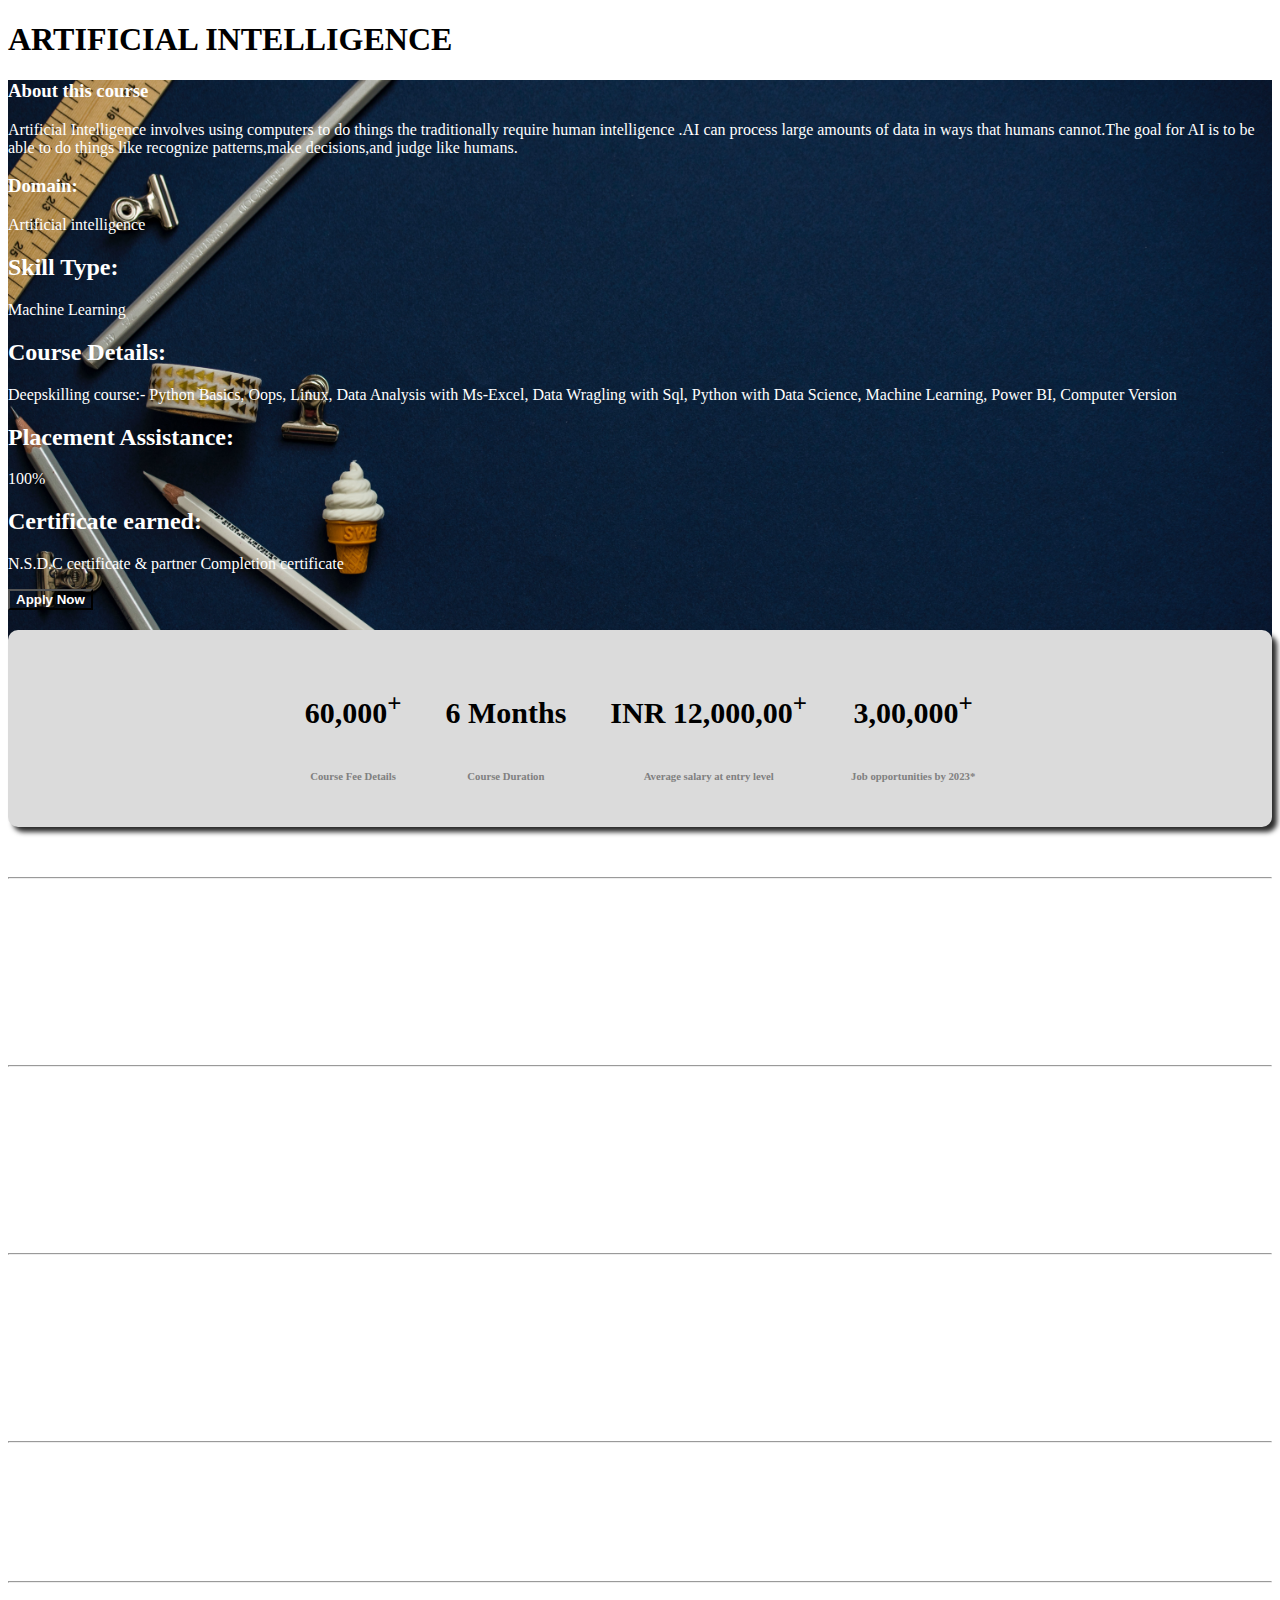
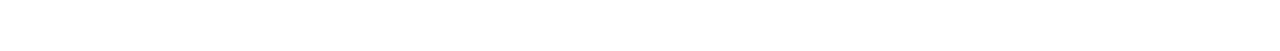
<file: AI.html>
<!DOCTYPE html>
<html lang="en">

<head>
    <meta charset="UTF-8">
    <meta http-equiv="X-UA-Compatible" content="IE=edge">
    <meta name="viewport" content="width=device-width, initial-scale=1.0">
    <a href="course.html" style="text-decoration: none;">
    <title>Artificial Intelligence</title>
</a>
    <!-- CSS only -->
    <link href="https://cdn.jsdelivr.net/npm/bootstrap@5.2.2/dist/css/bootstrap.min.css" rel="stylesheet"
        integrity="sha384-Zenh87qX5JnK2Jl0vWa8Ck2rdkQ2Bzep5IDxbcnCeuOxjzrPF/et3URy9Bv1WTRi" crossorigin="anonymous">
    <link rel="preconnect" href="https://fonts.googleapis.com">
    <link rel="preconnect" href="https://fonts.gstatic.com" crossorigin>
    <link href="https://fonts.googleapis.com/css2?family=Lobster&display=swap" rel="stylesheet">
    <!-- JavaScript Bundle with Popper -->
    <script src="https://cdn.jsdelivr.net/npm/bootstrap@5.2.2/dist/js/bootstrap.bundle.min.js"
        integrity="sha384-OERcA2EqjJCMA+/3y+gxIOqMEjwtxJY7qPCqsdltbNJuaOe923+mo//f6V8Qbsw3"
        crossorigin="anonymous"></script>

    <!-- google fonts -->
    <link
        href="https://fonts.googleapis.com/css2?family=Poppins:ital,wght@0,100;0,200;0,300;0,400;0,500;0,600;0,700;1,700&display=swap"
        rel="stylesheet">

    <!--Fontawesome-->
    <link rel="stylesheet" href="https://cdnjs.cloudflare.com/ajax/libs/font-awesome/4.7.0/css/font-awesome.min.css">

    <link rel="stylesheet" href="AI.css">
</head>

<body>

    <h1 style="font-weight: bold;" class="head text-center mt-5">ARTIFICIAL INTELLIGENCE</h1>

    <div class="container-fluid" id="back">
        <div class="container w-75">


            <div class="row mt-5">
                <div class="col-lg-6 col-md-6">
                </div>
                <div class="col-lg-6 col-md-6 mt-5">
                    <h3 class="" style="color:white;">About this course</h3>
                    <p style="color:white;">Artificial Intelligence involves using computers to do things the
                        traditionally require human intelligence .AI can process large amounts of data in ways that
                        humans cannot.The goal for AI is to be able to do things like recognize patterns,make
                        decisions,and judge like humans.</p>

                    <h3 style="color:white;">Domain:</h3>
                    <p style="color:white;">Artificial intelligence</p>
                    <h2 style="color:white;">Skill Type:</h2>
                    <p style="color:white;">Machine Learning</p>
                    <h2 style="color:white;">Course Details:</h2>
                    <p style="color:white;">Deepskilling course:- Python Basics, Oops, Linux, Data Analysis with
                        Ms-Excel, Data Wragling with Sql, Python with Data Science, Machine Learning, Power BI, Computer
                        Version</p>
                    <h2 style="color:white;">Placement Assistance:</h2>
                    <p style="color:white;">100%</p>
                    <h2 style="color:white;">Certificate earned:</h2>
                    <p style="color:white;">N.S.D.C certificate & partner Completion certificate</p>
                   <a href="login.html"><button class="btn">Apply Now</button></a> 
                </div>
            </div>
            <div class="space"></div>

        </div>
    </div>
    <div class="container w-75" style="margin-top: -30px;">
        <div style="text-align: center;" id="go">
            <div class="smallbox" id="img1">
                <h4 style="margin-top: 20px;" class="color">60,000<sup>+</sup></h4>
                <h6 style="color:grey;">Course Fee Details</h6>
            </div>
            <div class="smallbox" id="img3">
                <h4 class="color">6 Months</h4>
                <h6 style="color: grey;">Course Duration</h6>

            </div>
            <div class="smallbox" id="img2">
                <h4 class="color">INR 12,000,00<sup>+</sup></h4>
                <h6 style="color: grey;">Average salary at entry level</h6>

            </div>
            <div class="smallbox" id="img3">
                <h4 style="margin-top: 20px;" class="color">3,00,000<sup>+</sup></h4>
                <h6 style="color:grey;">Job opportunities by 2023*</h6>


            </div>

        </div>
    </div>
    <div class="container-fluid bg-primary  " id="footer">
        <div class="container mt-5">
            <div class="row">
                <div class="col-3 mt-5">
                    <p class="footer">Location</p>
                    <hr class="footer">
                    <p class="footer">Kozhikode</p>
                    <p class="footer">Kollam</p>
                    <p class="footer">Kottayam</p>
                    <p class="footer">Ernakulam</p>
                </div>
                <div class="col-3 mt-5">
                    <p class="footer">PartnerShip</p>
                    <hr class="footer">
                    <p class="footer">Muhhamed Rizwan</p>
                    <p class="footer">Rony Peter</p>
                    <p class="footer">Joice Saju</p>
                    <p class="footer">Sijo thomas</p>


                </div>
                <div class="col-3 mt-5">
                    <p class="footer">Support</p>
                    <hr class="footer">
                    <p class="footer">educational</p>
                    <p class="footer">Community</p>
                    <p class="footer">Training and Certification</p>
                    <p class="footer">Featured link</p>

                </div>
                <div class="col-3 mt-5">
                    <p class="footer">Contact us</p>
                    <hr class="footer">
                    <svg xmlns="http://www.w3.org/2000/svg" width="24" height="24" viewBox="0 0 24 24"
                        style="fill: rgb(255, 255, 255);">
                        <path fill-rule="evenodd" clip-rule="evenodd"
                            d="M18.403 5.633A8.919 8.919 0 0 0 12.053 3c-4.948 0-8.976 4.027-8.978 8.977 0 1.582.413 3.126 1.198 4.488L3 21.116l4.759-1.249a8.981 8.981 0 0 0 4.29 1.093h.004c4.947 0 8.975-4.027 8.977-8.977a8.926 8.926 0 0 0-2.627-6.35m-6.35 13.812h-.003a7.446 7.446 0 0 1-3.798-1.041l-.272-.162-2.824.741.753-2.753-.177-.282a7.448 7.448 0 0 1-1.141-3.971c.002-4.114 3.349-7.461 7.465-7.461a7.413 7.413 0 0 1 5.275 2.188 7.42 7.42 0 0 1 2.183 5.279c-.002 4.114-3.349 7.462-7.461 7.462m4.093-5.589c-.225-.113-1.327-.655-1.533-.73-.205-.075-.354-.112-.504.112s-.58.729-.711.879-.262.168-.486.056-.947-.349-1.804-1.113c-.667-.595-1.117-1.329-1.248-1.554s-.014-.346.099-.458c.101-.1.224-.262.336-.393.112-.131.149-.224.224-.374s.038-.281-.019-.393c-.056-.113-.505-1.217-.692-1.666-.181-.435-.366-.377-.504-.383a9.65 9.65 0 0 0-.429-.008.826.826 0 0 0-.599.28c-.206.225-.785.767-.785 1.871s.804 2.171.916 2.321c.112.15 1.582 2.415 3.832 3.387.536.231.954.369 1.279.473.537.171 1.026.146 1.413.089.431-.064 1.327-.542 1.514-1.066.187-.524.187-.973.131-1.067-.056-.094-.207-.151-.43-.263">
                        </path>
                    </svg>
                    <svg xmlns="http://www.w3.org/2000/svg" width="24" height="24" viewBox="0 0 24 24"
                        style="fill: rgb(255, 255, 255);">
                        <path
                            d="M20.947 8.305a6.53 6.53 0 0 0-.419-2.216 4.61 4.61 0 0 0-2.633-2.633 6.606 6.606 0 0 0-2.186-.42c-.962-.043-1.267-.055-3.709-.055s-2.755 0-3.71.055a6.606 6.606 0 0 0-2.185.42 4.607 4.607 0 0 0-2.633 2.633 6.554 6.554 0 0 0-.419 2.185c-.043.963-.056 1.268-.056 3.71s0 2.754.056 3.71c.015.748.156 1.486.419 2.187a4.61 4.61 0 0 0 2.634 2.632 6.584 6.584 0 0 0 2.185.45c.963.043 1.268.056 3.71.056s2.755 0 3.71-.056a6.59 6.59 0 0 0 2.186-.419 4.615 4.615 0 0 0 2.633-2.633c.263-.7.404-1.438.419-2.187.043-.962.056-1.267.056-3.71-.002-2.442-.002-2.752-.058-3.709zm-8.953 8.297c-2.554 0-4.623-2.069-4.623-4.623s2.069-4.623 4.623-4.623a4.623 4.623 0 0 1 0 9.246zm4.807-8.339a1.077 1.077 0 0 1-1.078-1.078 1.077 1.077 0 1 1 2.155 0c0 .596-.482 1.078-1.077 1.078z">
                        </path>
                        <circle cx="11.994" cy="11.979" r="3.003"></circle>
                    </svg>
                    <svg xmlns="http://www.w3.org/2000/svg" width="24" height="24" viewBox="0 0 24 24"
                        style="fill: rgb(255, 255, 255);">
                        <path
                            d="m18.73 5.41-1.28 1L12 10.46 6.55 6.37l-1.28-1A2 2 0 0 0 2 7.05v11.59A1.36 1.36 0 0 0 3.36 20h3.19v-7.72L12 16.37l5.45-4.09V20h3.19A1.36 1.36 0 0 0 22 18.64V7.05a2 2 0 0 0-3.27-1.64z">
                        </path>
                    </svg>
                    <svg xmlns="http://www.w3.org/2000/svg" width="24" height="24" viewBox="0 0 24 24"
                        style="fill: rgb(255, 255, 255);">
                        <path
                            d="M12.001 2.002c-5.522 0-9.999 4.477-9.999 9.999 0 4.99 3.656 9.126 8.437 9.879v-6.988h-2.54v-2.891h2.54V9.798c0-2.508 1.493-3.891 3.776-3.891 1.094 0 2.24.195 2.24.195v2.459h-1.264c-1.24 0-1.628.772-1.628 1.563v1.875h2.771l-.443 2.891h-2.328v6.988C18.344 21.129 22 16.992 22 12.001c0-5.522-4.477-9.999-9.999-9.999z">
                        </path>
                    </svg>
                    <br>
                    <br>
                    <p class="footer">+91 9847646190</p>
                    <p class="footer">www.Edusquare.com</p>
                </div>
            </div>
        </div>
        <div class="container">
            <hr class="footer">
            <p class="footer">Recalls &nbsp;&nbsp;&nbsp;&nbsp;Accessibility</p>
            <p class="footer">© Copyright 2022 EDUSQAURE Development Company, L.P.</p>
        </div>
    </div>

</body>

</html>
</file>
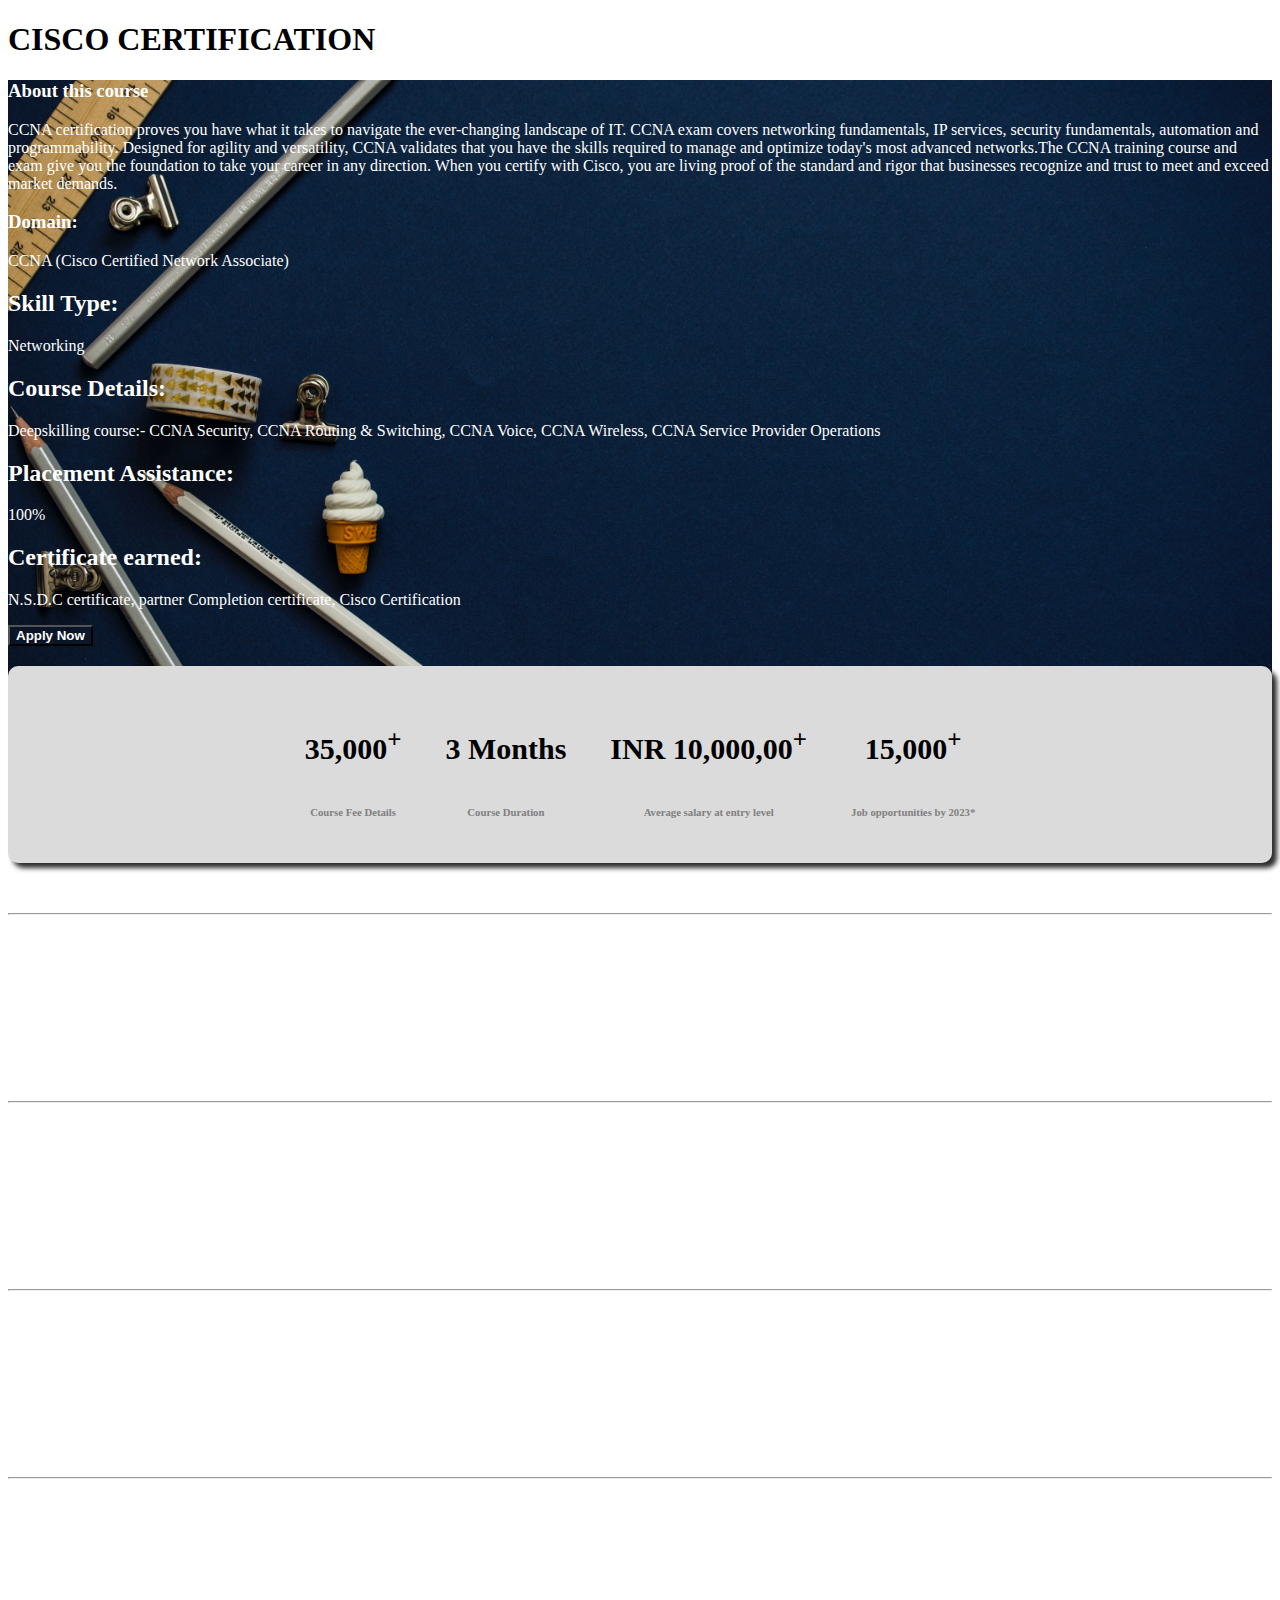
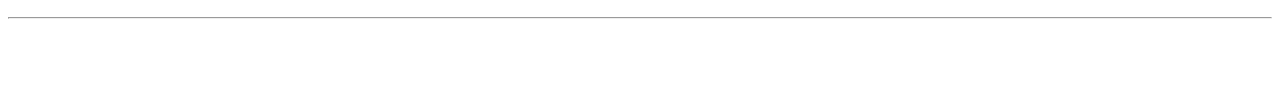
<file: ccna.html>
<!DOCTYPE html>
<html lang="en">

<head>
    <meta charset="UTF-8">
    <meta http-equiv="X-UA-Compatible" content="IE=edge">
    <meta name="viewport" content="width=device-width, initial-scale=1.0">
    <title>CCNA</title>

    <!-- CSS only -->
    <link href="https://cdn.jsdelivr.net/npm/bootstrap@5.2.2/dist/css/bootstrap.min.css" rel="stylesheet"
        integrity="sha384-Zenh87qX5JnK2Jl0vWa8Ck2rdkQ2Bzep5IDxbcnCeuOxjzrPF/et3URy9Bv1WTRi" crossorigin="anonymous">
    <link rel="preconnect" href="https://fonts.googleapis.com">
    <link rel="preconnect" href="https://fonts.gstatic.com" crossorigin>
    <link href="https://fonts.googleapis.com/css2?family=Lobster&display=swap" rel="stylesheet">
    <!-- JavaScript Bundle with Popper -->
    <script src="https://cdn.jsdelivr.net/npm/bootstrap@5.2.2/dist/js/bootstrap.bundle.min.js"
        integrity="sha384-OERcA2EqjJCMA+/3y+gxIOqMEjwtxJY7qPCqsdltbNJuaOe923+mo//f6V8Qbsw3"
        crossorigin="anonymous"></script>

    <!-- google fonts -->
    <link
        href="https://fonts.googleapis.com/css2?family=Poppins:ital,wght@0,100;0,200;0,300;0,400;0,500;0,600;0,700;1,700&display=swap"
        rel="stylesheet">

    <!--Fontawesome-->
    <link rel="stylesheet" href="https://cdnjs.cloudflare.com/ajax/libs/font-awesome/4.7.0/css/font-awesome.min.css">

    <link rel="stylesheet" href="AI.css">
</head>

<body>

    <h1 class="head text-center mt-5">CISCO CERTIFICATION</h1>

    <div class="container-fluid" id="back">
        <div class="container w-75">


            <div class="row mt-5">
                <div class="col-lg-6 col-md-6">
                </div>
                <div class="col-lg-6 col-md-6 mt-5">
                    <h3 class="" style="color:white;">About this course</h3>
                    <p style="color:white;">CCNA certification proves you have what it takes to navigate the
                        ever-changing landscape of IT. CCNA exam covers networking fundamentals, IP services, security
                        fundamentals, automation and programmability. Designed for agility and versatility, CCNA
                        validates that you have the skills required to manage and optimize today's most advanced
                        networks.The CCNA training course and exam give you the foundation to take your career in any
                        direction.
                        When you certify with Cisco, you are living proof of the standard and rigor that businesses
                        recognize and trust to meet and exceed market demands.</p>

                    <h3 style="color:white;">Domain:</h3>
                    <p style="color:white;">CCNA (Cisco Certified Network Associate)</p>
                    <h2 style="color:white;">Skill Type:</h2>
                    <p style="color:white;">Networking</p>
                    <h2 style="color:white;">Course Details:</h2>
                    <p style="color:white;">Deepskilling course:- CCNA Security, CCNA Routing & Switching, CCNA Voice,
                        CCNA Wireless, CCNA Service Provider Operations</p>
                    <h2 style="color:white;">Placement Assistance:</h2>
                    <p style="color:white;">100%</p>
                    <h2 style="color:white;">Certificate earned:</h2>
                    <p style="color:white;">N.S.D.C certificate, partner Completion certificate, Cisco Certification
                    </p>
                    <a href="login.html"><button class="btn">Apply Now</button></a>                 </div>
            </div>
            <div class="space"></div>

        </div>
    </div>
    <div class="container w-75" style="margin-top: -30px;">
        <div style="text-align: center;" id="go">
            <div class="smallbox" id="img1">
                <h4 style="margin-top: 20px;" class="color">35,000<sup>+</sup></h4>
                <h6 style="color:grey;">Course Fee Details</h6>
            </div>
            <div class="smallbox" id="img3">
                <h4 class="color">3 Months</h4>
                <h6 style="color: grey;">Course Duration</h6>

            </div>
            <div class="smallbox" id="img2">
                <h4 class="color">INR 10,000,00<sup>+</sup></h4>
                <h6 style="color: grey;">Average salary at entry level</h6>

            </div>
            <div class="smallbox" id="img3">
                <h4 style="margin-top: 20px;" class="color">15,000<sup>+</sup></h4>
                <h6 style="color:grey;">Job opportunities by 2023*</h6>


            </div>

        </div>
    </div>
    <div class="container-fluid bg-primary " id="footer">
        <div class="container mt-5">
            <div class="row">
                <div class="col-3 mt-5">
                    <p class="footer">Location</p>
                    <hr class="footer">
                    <p class="footer">Kozhikode</p>
                    <p class="footer">Kollam</p>
                    <p class="footer">Kottayam</p>
                    <p class="footer">Ernakulam</p>
                </div>
                <div class="col-3 mt-5">
                    <p class="footer">PartnerShip</p>
                    <hr class="footer">
                    <p class="footer">Muhhamed Rizwan</p>
                    <p class="footer">Rony Peter</p>
                    <p class="footer">Joice Saju</p>
                    <p class="footer">Sijo thomas</p>


                </div>
                <div class="col-3 mt-5">
                    <p class="footer">Support</p>
                    <hr class="footer">
                    <p class="footer">educational</p>
                    <p class="footer">Community</p>
                    <p class="footer">Training and Certification</p>
                    <p class="footer">Featured link</p>

                </div>
                <div class="col-3 mt-5">
                    <p class="footer">Contact us</p>
                    <hr class="footer">
                    <svg xmlns="http://www.w3.org/2000/svg" width="24" height="24" viewBox="0 0 24 24"
                        style="fill: rgb(255, 255, 255);">
                        <path fill-rule="evenodd" clip-rule="evenodd"
                            d="M18.403 5.633A8.919 8.919 0 0 0 12.053 3c-4.948 0-8.976 4.027-8.978 8.977 0 1.582.413 3.126 1.198 4.488L3 21.116l4.759-1.249a8.981 8.981 0 0 0 4.29 1.093h.004c4.947 0 8.975-4.027 8.977-8.977a8.926 8.926 0 0 0-2.627-6.35m-6.35 13.812h-.003a7.446 7.446 0 0 1-3.798-1.041l-.272-.162-2.824.741.753-2.753-.177-.282a7.448 7.448 0 0 1-1.141-3.971c.002-4.114 3.349-7.461 7.465-7.461a7.413 7.413 0 0 1 5.275 2.188 7.42 7.42 0 0 1 2.183 5.279c-.002 4.114-3.349 7.462-7.461 7.462m4.093-5.589c-.225-.113-1.327-.655-1.533-.73-.205-.075-.354-.112-.504.112s-.58.729-.711.879-.262.168-.486.056-.947-.349-1.804-1.113c-.667-.595-1.117-1.329-1.248-1.554s-.014-.346.099-.458c.101-.1.224-.262.336-.393.112-.131.149-.224.224-.374s.038-.281-.019-.393c-.056-.113-.505-1.217-.692-1.666-.181-.435-.366-.377-.504-.383a9.65 9.65 0 0 0-.429-.008.826.826 0 0 0-.599.28c-.206.225-.785.767-.785 1.871s.804 2.171.916 2.321c.112.15 1.582 2.415 3.832 3.387.536.231.954.369 1.279.473.537.171 1.026.146 1.413.089.431-.064 1.327-.542 1.514-1.066.187-.524.187-.973.131-1.067-.056-.094-.207-.151-.43-.263">
                        </path>
                    </svg>
                    <svg xmlns="http://www.w3.org/2000/svg" width="24" height="24" viewBox="0 0 24 24"
                        style="fill: rgb(255, 255, 255);">
                        <path
                            d="M20.947 8.305a6.53 6.53 0 0 0-.419-2.216 4.61 4.61 0 0 0-2.633-2.633 6.606 6.606 0 0 0-2.186-.42c-.962-.043-1.267-.055-3.709-.055s-2.755 0-3.71.055a6.606 6.606 0 0 0-2.185.42 4.607 4.607 0 0 0-2.633 2.633 6.554 6.554 0 0 0-.419 2.185c-.043.963-.056 1.268-.056 3.71s0 2.754.056 3.71c.015.748.156 1.486.419 2.187a4.61 4.61 0 0 0 2.634 2.632 6.584 6.584 0 0 0 2.185.45c.963.043 1.268.056 3.71.056s2.755 0 3.71-.056a6.59 6.59 0 0 0 2.186-.419 4.615 4.615 0 0 0 2.633-2.633c.263-.7.404-1.438.419-2.187.043-.962.056-1.267.056-3.71-.002-2.442-.002-2.752-.058-3.709zm-8.953 8.297c-2.554 0-4.623-2.069-4.623-4.623s2.069-4.623 4.623-4.623a4.623 4.623 0 0 1 0 9.246zm4.807-8.339a1.077 1.077 0 0 1-1.078-1.078 1.077 1.077 0 1 1 2.155 0c0 .596-.482 1.078-1.077 1.078z">
                        </path>
                        <circle cx="11.994" cy="11.979" r="3.003"></circle>
                    </svg>
                    <svg xmlns="http://www.w3.org/2000/svg" width="24" height="24" viewBox="0 0 24 24"
                        style="fill: rgb(255, 255, 255);">
                        <path
                            d="m18.73 5.41-1.28 1L12 10.46 6.55 6.37l-1.28-1A2 2 0 0 0 2 7.05v11.59A1.36 1.36 0 0 0 3.36 20h3.19v-7.72L12 16.37l5.45-4.09V20h3.19A1.36 1.36 0 0 0 22 18.64V7.05a2 2 0 0 0-3.27-1.64z">
                        </path>
                    </svg>
                    <svg xmlns="http://www.w3.org/2000/svg" width="24" height="24" viewBox="0 0 24 24"
                        style="fill: rgb(255, 255, 255);">
                        <path
                            d="M12.001 2.002c-5.522 0-9.999 4.477-9.999 9.999 0 4.99 3.656 9.126 8.437 9.879v-6.988h-2.54v-2.891h2.54V9.798c0-2.508 1.493-3.891 3.776-3.891 1.094 0 2.24.195 2.24.195v2.459h-1.264c-1.24 0-1.628.772-1.628 1.563v1.875h2.771l-.443 2.891h-2.328v6.988C18.344 21.129 22 16.992 22 12.001c0-5.522-4.477-9.999-9.999-9.999z">
                        </path>
                    </svg>
                    <br>
                    <br>
                    <p class="footer">+91 9847646190</p>
                    <p class="footer">www.Edusquare.com</p>
                </div>
            </div>
        </div>
        <div class="container">
            <hr class="footer">
            <p class="footer">Recalls &nbsp;&nbsp;&nbsp;&nbsp;Accessibility</p>
            <p class="footer">© Copyright 2022 EDUSQAURE Development Company, L.P.</p>
        </div>
    </div>

</body>

</html>
</file>
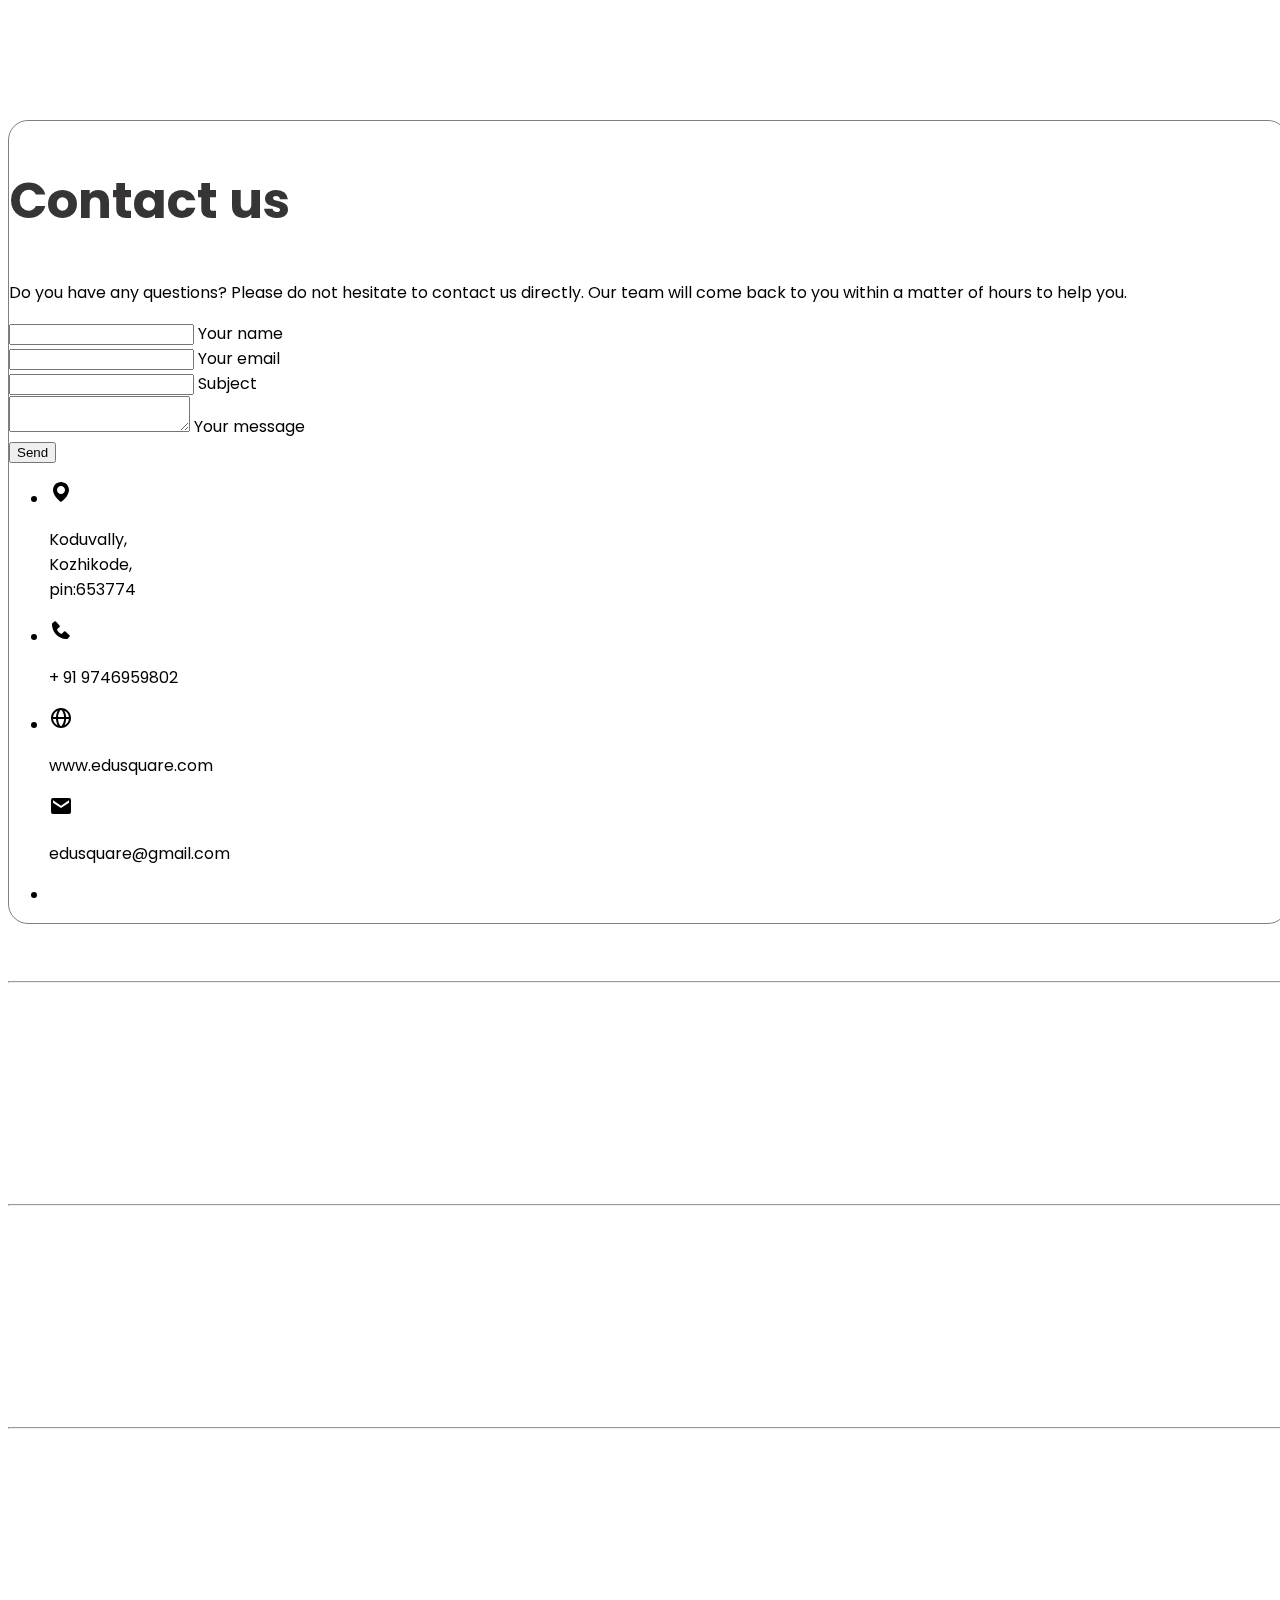
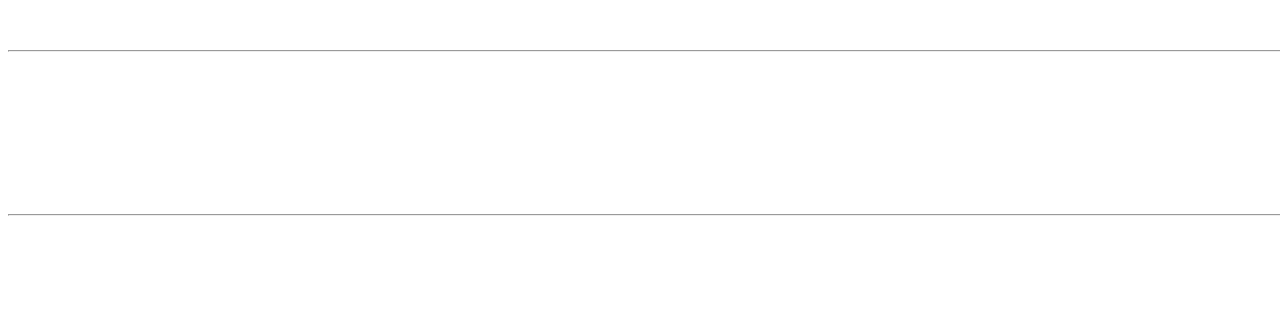
<file: contact.html>
<!DOCTYPE html>
<html lang="en">

<head>
    <meta charset="UTF-8">
    <meta http-equiv="X-UA-Compatible" content="IE=edge">
    <meta name="viewport" content="width=device-width, initial-scale=1.0">
    <title>User Login</title>
    <link rel="stylesheet" href="contact.css">
    <!-- CSS only -->
    <link href="https://cdn.jsdelivr.net/npm/bootstrap@5.2.2/dist/css/bootstrap.min.css" rel="stylesheet"
        integrity="sha384-Zenh87qX5JnK2Jl0vWa8Ck2rdkQ2Bzep5IDxbcnCeuOxjzrPF/et3URy9Bv1WTRi" crossorigin="anonymous">
    <link rel="preconnect" href="https://fonts.googleapis.com">
    <link rel="preconnect" href="https://fonts.gstatic.com" crossorigin>
    <link href="https://fonts.googleapis.com/css2?family=Lobster&display=swap" rel="stylesheet">
    <!-- JavaScript Bundle with Popper -->
    <script src="https://cdn.jsdelivr.net/npm/bootstrap@5.2.2/dist/js/bootstrap.bundle.min.js"
        integrity="sha384-OERcA2EqjJCMA+/3y+gxIOqMEjwtxJY7qPCqsdltbNJuaOe923+mo//f6V8Qbsw3"
        crossorigin="anonymous"></script>
<!-- google fonts -->
  <link
  href="https://fonts.googleapis.com/css2?family=Poppins:ital,wght@0,100;0,200;0,300;0,400;0,500;0,600;0,700;1,700&display=swap"
  rel="stylesheet">
<!--Fontawesome-->
<link rel="stylesheet" href="https://cdnjs.cloudflare.com/ajax/libs/font-awesome/4.7.0/css/font-awesome.min.css">
</head>
<body>
    <div class="container" style="margin-top: 120px;" id="body">
        <div class="container w-50" id="border">
            <!--Section: Contact-->
<section class="mb-4">

    <!--Section heading-->
    <h2 class="text-center my-4" id="contact">Contact us</h2>
    
    <p class="text-center w-responsive mx-auto mb-5">Do you have any questions? Please do not hesitate to contact us directly. Our team will come back to you within
        a matter of hours to help you.</p>

    <div class="row">

        <!--Grid column-->
        <div class="col-md-9 mb-md-0 mb-5">
            <form id="contact-form" name="contact-form" action="mail.php" method="POST">

                <!--Grid row-->
                <div class="row">

                    
                    <div class="col-md-6">
                        <div class="md-form mb-0">
                            <input type="text" id="name" name="name" class="form-control">
                            <label for="name" class="">Your name</label>
                        </div>
                    </div>
                    

                
                    <div class="col-md-6">
                        <div class="md-form mb-0">
                            <input type="text" id="email" name="email" class="form-control">
                            <label for="email" class="">Your email</label>
                        </div>
                    </div>
                    

                </div>
                

                
                <div class="row">
                    <div class="col-md-12">
                        <div class="md-form mb-0">
                            <input type="text" id="subject" name="subject" class="form-control">
                            <label for="subject" class="">Subject</label>
                        </div>
                    </div>
                </div>
                
                <div class="row">
                    <div class="col-md-12">

                        <div class="md-form">
                            <textarea type="text" id="message" name="message" rows="2" class="form-control md-textarea"></textarea>
                            <label for="message">Your message</label>
                        </div>

                    </div>
                </div>
            </form>

            <div class="text-center text-md-left">
                <button class="btn btn-primary" id="myButton">Send</button>
            </div>
            <div class="status"></div>
        </div>
        
        <div class="col-md-3 text-center">
            <ul class="list-unstyled mb-0">
                <li><svg xmlns="http://www.w3.org/2000/svg" width="24" height="24" viewBox="0 0 24 24" style="fill: rgba(0, 0, 0, 1);"><path d="M12 2C7.589 2 4 5.589 4 9.995 3.971 16.44 11.696 21.784 12 22c0 0 8.029-5.56 8-12 0-4.411-3.589-8-8-8zm0 12c-2.21 0-4-1.79-4-4s1.79-4 4-4 4 1.79 4 4-1.79 4-4 4z"></path></svg>
                    <p>Koduvally,<br>Kozhikode,<br>pin:653774</p>
                </li>

                <li><svg xmlns="http://www.w3.org/2000/svg" width="24" height="24" viewBox="0 0 24 24" style="fill: rgba(0, 0, 0, 1);"><path d="m20.487 17.14-4.065-3.696a1.001 1.001 0 0 0-1.391.043l-2.393 2.461c-.576-.11-1.734-.471-2.926-1.66-1.192-1.193-1.553-2.354-1.66-2.926l2.459-2.394a1 1 0 0 0 .043-1.391L6.859 3.513a1 1 0 0 0-1.391-.087l-2.17 1.861a1 1 0 0 0-.29.649c-.015.25-.301 6.172 4.291 10.766C11.305 20.707 16.323 21 17.705 21c.202 0 .326-.006.359-.008a.992.992 0 0 0 .648-.291l1.86-2.171a.997.997 0 0 0-.085-1.39z"></path></svg>
                    <p>+ 91 9746959802</p>
                </li>
                <li><svg xmlns="http://www.w3.org/2000/svg" width="24" height="24" viewBox="0 0 24 24" style="fill: rgba(0, 0, 0, 1);"><path d="M12 2C6.486 2 2 6.486 2 12s4.486 10 10 10 10-4.486 10-10S17.514 2 12 2zm7.931 9h-2.764a14.67 14.67 0 0 0-1.792-6.243A8.013 8.013 0 0 1 19.931 11zM12.53 4.027c1.035 1.364 2.427 3.78 2.627 6.973H9.03c.139-2.596.994-5.028 2.451-6.974.172-.01.344-.026.519-.026.179 0 .354.016.53.027zm-3.842.7C7.704 6.618 7.136 8.762 7.03 11H4.069a8.013 8.013 0 0 1 4.619-6.273zM4.069 13h2.974c.136 2.379.665 4.478 1.556 6.23A8.01 8.01 0 0 1 4.069 13zm7.381 6.973C10.049 18.275 9.222 15.896 9.041 13h6.113c-.208 2.773-1.117 5.196-2.603 6.972-.182.012-.364.028-.551.028-.186 0-.367-.016-.55-.027zm4.011-.772c.955-1.794 1.538-3.901 1.691-6.201h2.778a8.005 8.005 0 0 1-4.469 6.201z"></path></svg>
                    <p>www.edusquare.com</p>
                </li><svg xmlns="http://www.w3.org/2000/svg" width="24" height="24" viewBox="0 0 24 24" style="fill: rgba(0, 0, 0, 1);"><path d="M20 4H4a2 2 0 0 0-2 2v12a2 2 0 0 0 2 2h16a2 2 0 0 0 2-2V6a2 2 0 0 0-2-2zm0 4.7-8 5.334L4 8.7V6.297l8 5.333 8-5.333V8.7z"></path></svg>
                     <p>edusquare@gmail.com</p>
                <li>

             </li>
            </ul>
        </div>
    

    </div>

</section>

        </div>
    </div>

    <!-- footer-->
<div class="container-fluid " id="footer">
    <div class="container mt-5">
        <div class="row">
            <div class="col-3 mt-5">
                <p class="footer">Location</p>
                <hr class="footer">
                <p class="footer">Kozhikode</p>
                <p class="footer">Kollam</p>
                <p class="footer">Kottayam</p>
                <p class="footer">Ernakulam</p>
            </div>
            <div class="col-3 mt-5">
                <p class="footer">PartnerShip</p>
                <hr class="footer">
                <p class="footer">Muhhamed Rizwan</p>
                <p class="footer">Rony Peter</p>
                <p class="footer">Joice Saju</p>
                <p class="footer">Sijo thomas</p>


            </div>
            <div class="col-3 mt-5">
                <p class="footer">Support</p>
                <hr class="footer">
                <p class="footer">educational</p>
                <p class="footer">Community</p>
                <p class="footer">Training and Certification</p>
                <p class="footer">Featured link</p>

            </div>
            <div class="col-3 mt-5">
                <p class="footer">Contact us</p>
                <hr class="footer">
                <svg xmlns="http://www.w3.org/2000/svg" width="24" height="24" viewBox="0 0 24 24"
                    style="fill: rgb(255, 255, 255);">
                    <path fill-rule="evenodd" clip-rule="evenodd"
                        d="M18.403 5.633A8.919 8.919 0 0 0 12.053 3c-4.948 0-8.976 4.027-8.978 8.977 0 1.582.413 3.126 1.198 4.488L3 21.116l4.759-1.249a8.981 8.981 0 0 0 4.29 1.093h.004c4.947 0 8.975-4.027 8.977-8.977a8.926 8.926 0 0 0-2.627-6.35m-6.35 13.812h-.003a7.446 7.446 0 0 1-3.798-1.041l-.272-.162-2.824.741.753-2.753-.177-.282a7.448 7.448 0 0 1-1.141-3.971c.002-4.114 3.349-7.461 7.465-7.461a7.413 7.413 0 0 1 5.275 2.188 7.42 7.42 0 0 1 2.183 5.279c-.002 4.114-3.349 7.462-7.461 7.462m4.093-5.589c-.225-.113-1.327-.655-1.533-.73-.205-.075-.354-.112-.504.112s-.58.729-.711.879-.262.168-.486.056-.947-.349-1.804-1.113c-.667-.595-1.117-1.329-1.248-1.554s-.014-.346.099-.458c.101-.1.224-.262.336-.393.112-.131.149-.224.224-.374s.038-.281-.019-.393c-.056-.113-.505-1.217-.692-1.666-.181-.435-.366-.377-.504-.383a9.65 9.65 0 0 0-.429-.008.826.826 0 0 0-.599.28c-.206.225-.785.767-.785 1.871s.804 2.171.916 2.321c.112.15 1.582 2.415 3.832 3.387.536.231.954.369 1.279.473.537.171 1.026.146 1.413.089.431-.064 1.327-.542 1.514-1.066.187-.524.187-.973.131-1.067-.056-.094-.207-.151-.43-.263">
                    </path>
                </svg>
                <svg xmlns="http://www.w3.org/2000/svg" width="24" height="24" viewBox="0 0 24 24"
                    style="fill: rgb(255, 255, 255);">
                    <path
                        d="M20.947 8.305a6.53 6.53 0 0 0-.419-2.216 4.61 4.61 0 0 0-2.633-2.633 6.606 6.606 0 0 0-2.186-.42c-.962-.043-1.267-.055-3.709-.055s-2.755 0-3.71.055a6.606 6.606 0 0 0-2.185.42 4.607 4.607 0 0 0-2.633 2.633 6.554 6.554 0 0 0-.419 2.185c-.043.963-.056 1.268-.056 3.71s0 2.754.056 3.71c.015.748.156 1.486.419 2.187a4.61 4.61 0 0 0 2.634 2.632 6.584 6.584 0 0 0 2.185.45c.963.043 1.268.056 3.71.056s2.755 0 3.71-.056a6.59 6.59 0 0 0 2.186-.419 4.615 4.615 0 0 0 2.633-2.633c.263-.7.404-1.438.419-2.187.043-.962.056-1.267.056-3.71-.002-2.442-.002-2.752-.058-3.709zm-8.953 8.297c-2.554 0-4.623-2.069-4.623-4.623s2.069-4.623 4.623-4.623a4.623 4.623 0 0 1 0 9.246zm4.807-8.339a1.077 1.077 0 0 1-1.078-1.078 1.077 1.077 0 1 1 2.155 0c0 .596-.482 1.078-1.077 1.078z">
                    </path>
                    <circle cx="11.994" cy="11.979" r="3.003"></circle>
                </svg>
                <svg xmlns="http://www.w3.org/2000/svg" width="24" height="24" viewBox="0 0 24 24"
                    style="fill: rgb(255, 255, 255);">
                    <path
                        d="m18.73 5.41-1.28 1L12 10.46 6.55 6.37l-1.28-1A2 2 0 0 0 2 7.05v11.59A1.36 1.36 0 0 0 3.36 20h3.19v-7.72L12 16.37l5.45-4.09V20h3.19A1.36 1.36 0 0 0 22 18.64V7.05a2 2 0 0 0-3.27-1.64z">
                    </path>
                </svg>
                <svg xmlns="http://www.w3.org/2000/svg" width="24" height="24" viewBox="0 0 24 24"
                    style="fill: rgb(255, 255, 255);">
                    <path
                        d="M12.001 2.002c-5.522 0-9.999 4.477-9.999 9.999 0 4.99 3.656 9.126 8.437 9.879v-6.988h-2.54v-2.891h2.54V9.798c0-2.508 1.493-3.891 3.776-3.891 1.094 0 2.24.195 2.24.195v2.459h-1.264c-1.24 0-1.628.772-1.628 1.563v1.875h2.771l-.443 2.891h-2.328v6.988C18.344 21.129 22 16.992 22 12.001c0-5.522-4.477-9.999-9.999-9.999z">
                    </path>
                </svg>
                <br>
                <br>
                <p class="footer">+91 9847646190</p>
                <p class="footer">www.Edusquare.com</p>
            </div>
        </div>
    </div>
    <div class="container">
        <hr class="footer">
        <p class="footer">Recalls &nbsp;&nbsp;&nbsp;&nbsp;Accessibility</p>
        <p class="footer">© Copyright 2022 EDUSQAURE Development Company, L.P.</p>
    </div>
</div>

</body>

<script>
 
 document.getElementById("myButton").addEventListener("click", function() {
    var name = "Contact Us";
    var email = "contactus@example.com";
    var message = "We would love to hear from you!";

    localStorage.setItem("name", name);
    localStorage.setItem("email", email);
    localStorage.setItem("subject", subject);
    localStorage.setItem("message", message);

    alert("Thank You For Your Reponse");
    window.location = 'index.html'
  });

</script>

</html>
</file>
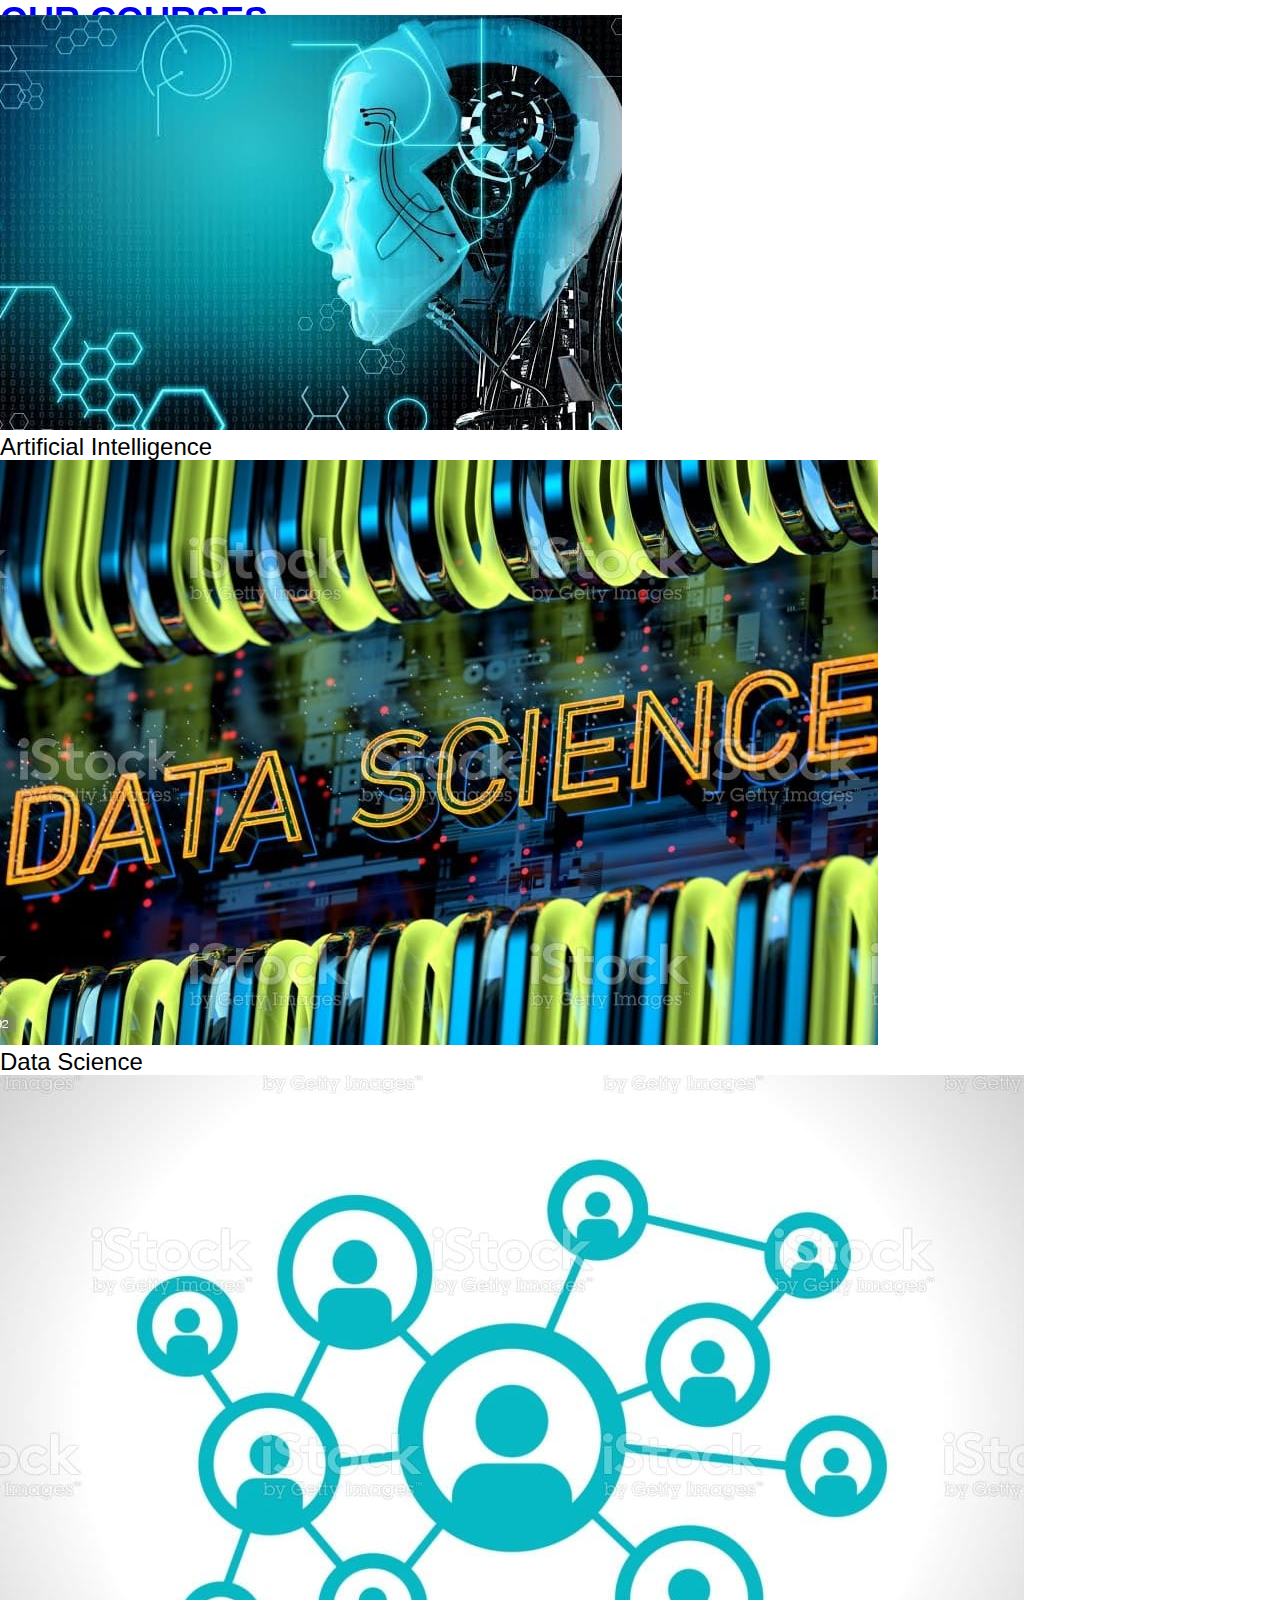
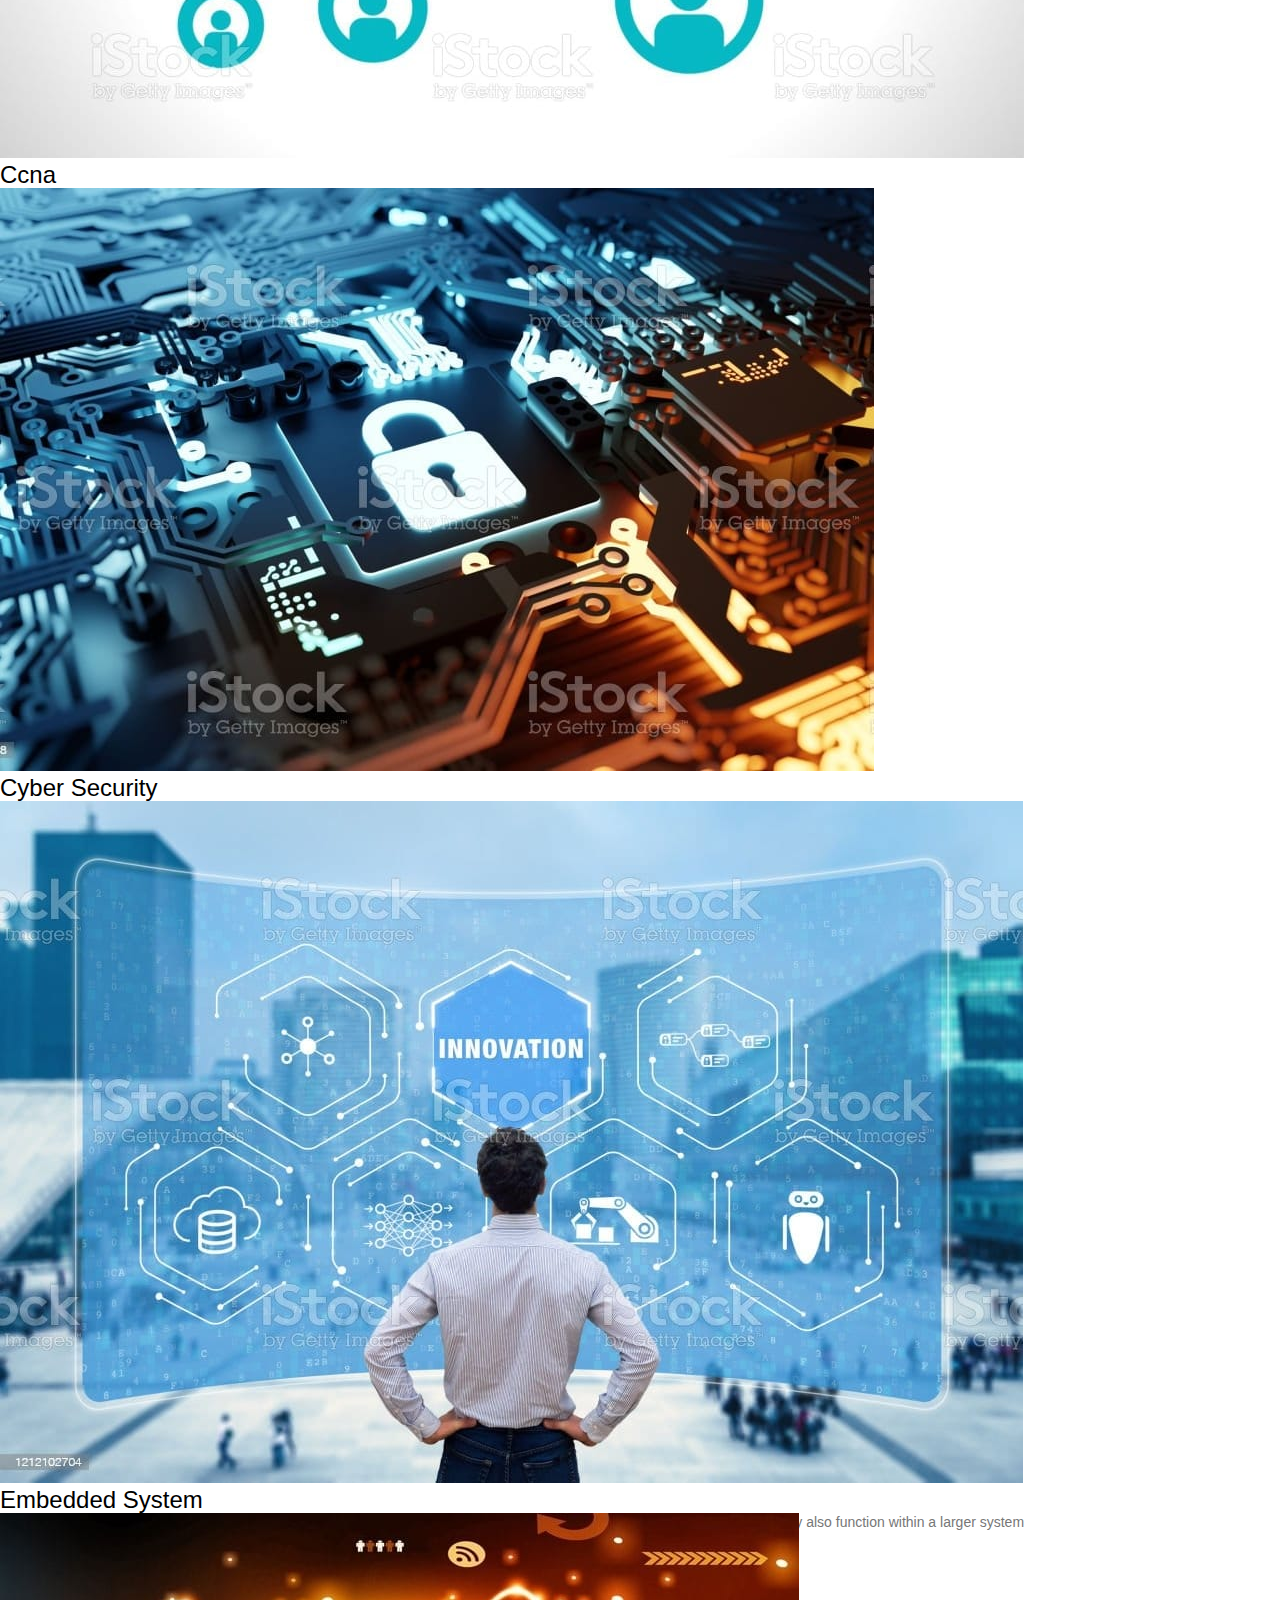
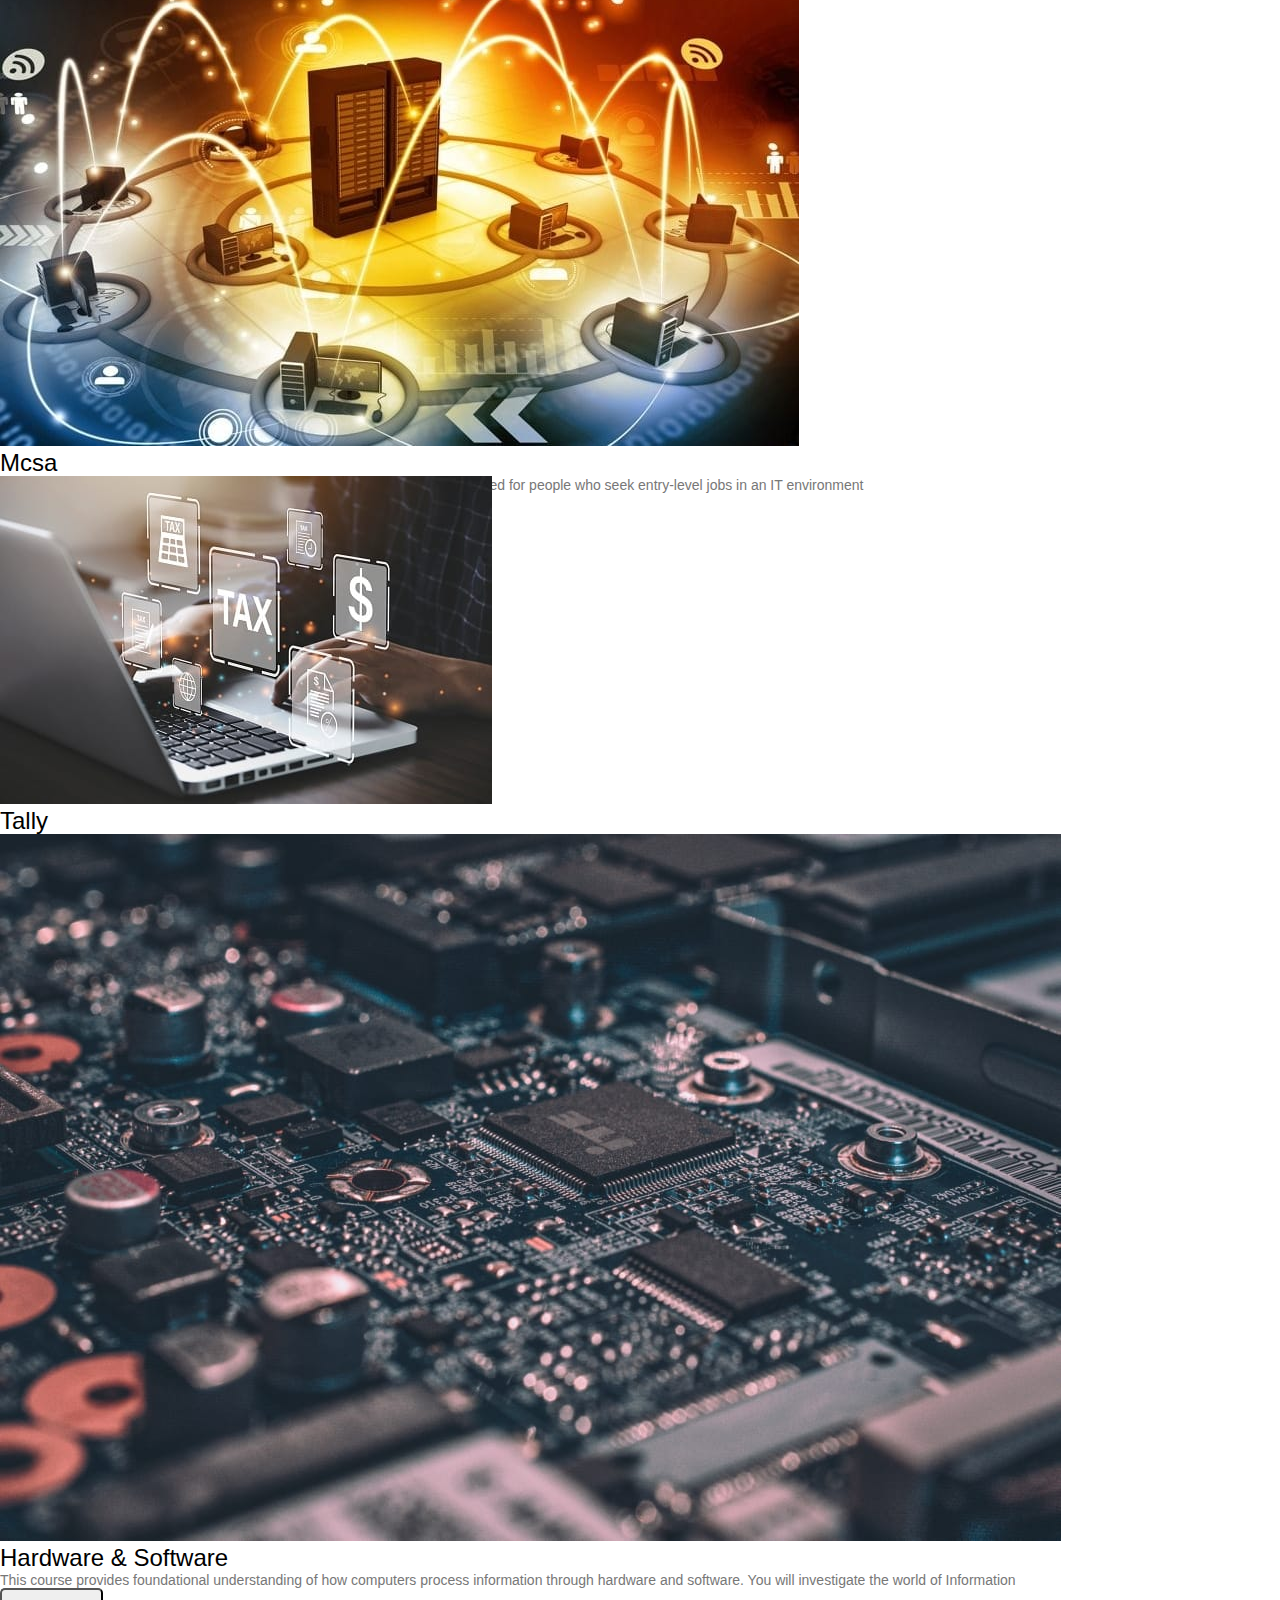
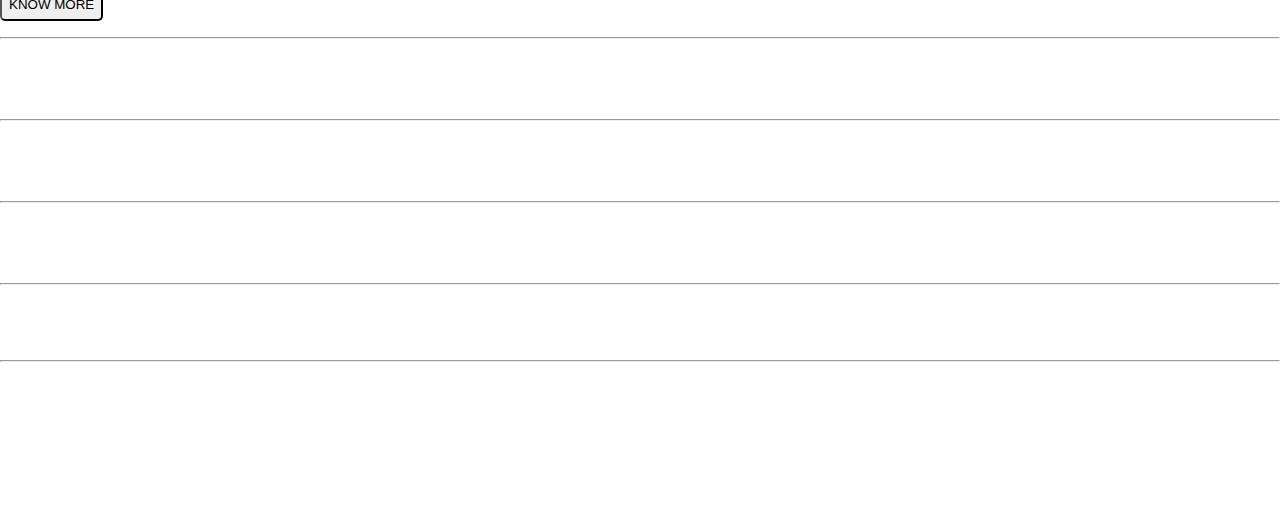
<file: course.html>
<!DOCTYPE html>
<html lang="en">

<head>
    <meta charset="UTF-8">
    <meta http-equiv="X-UA-Compatible" content="IE=edge">
    <meta name="viewport" content="width=device-width, initial-scale=1.0">
    <title>Our Courses</title>

    <!-- CSS only -->
    <link href="https://cdn.jsdelivr.net/npm/bootstrap@5.2.2/dist/css/bootstrap.min.css" rel="stylesheet"
        integrity="sha384-Zenh87qX5JnK2Jl0vWa8Ck2rdkQ2Bzep5IDxbcnCeuOxjzrPF/et3URy9Bv1WTRi" crossorigin="anonymous">
    <!-- JavaScript Bundle with Popper -->
    <script src="https://cdn.jsdelivr.net/npm/bootstrap@5.2.2/dist/js/bootstrap.bundle.min.js"
        integrity="sha384-OERcA2EqjJCMA+/3y+gxIOqMEjwtxJY7qPCqsdltbNJuaOe923+mo//f6V8Qbsw3"
        crossorigin="anonymous"></script>
    <link rel="stylesheet" href="course.css">

<body>

    <!--   section course  -->

    <section id="course">
        <div>
            <h1 id="user"></h1>
        </div> <!-- display name of user-->
        <div class="container my-3 py-5 text-center">
            <div class="row mb-5">
                <div class="col">
                    <a href="index.html" style="text-decoration: none;">
                        <h1 class="header">OUR COURSES</h1>
                    </a>
                    <p class=" p mt-3">Discovery in partnership</p>
                </div>
            </div>

            <!--   CARD  -->

            <div class="row">
                <div class="col-lg-3 col-md-6">
                    <div class="card">
                        <div class="card-body">
                            <img src="/images/c-image1.jpeg" class="img-fluid rounded-circle w-50 mb-3">
                            <h3>Artificial Intelligence</h3>
                            <p class="content"> Ability of a digital computer or computer-controlled robot to perform
                                tasks commonly
                                associated with intelligent being </p>

                            <div class="d-flex flex-row justify-content-center">
                                <div class="p-4">
                                    <button><a href="AI.html">KNOW MORE</a></button>
                                </div>
                            </div>
                        </div>
                    </div>
                </div>

                <div class="col-lg-3 col-md-6">
                    <div class="card">
                        <div class="card-body">
                            <img src="/images/c-image2.jpeg" class="img-fluid rounded-circle w-50 mb-3">
                            <h3> Data Science</h3>
                            <p class="content">Data science combines with maths and statistics specialized advanced
                                analystics artificial intelligence and machine learning</p>

                            <div class="d-flex flex-row justify-content-center">
                                <div class="p-4">
                                    <button><a href="datascience.html">KNOW MORE</a></button>
                                </div>
                            </div>
                        </div>
                    </div>
                </div>

                <div class="col-lg-3 col-md-6">
                    <div class="card">
                        <div class="card-body">
                            <img src="/images/c-image3.jpeg" class="img-fluid rounded-circle w-50
                             mb-3">
                            <h3>Ccna</h3>
                            <p class="content">Ccna is an entry-level information technology
                                certification issued by networking hardware company Cisco</p>

                            <div class="d-flex flex-row justify-content-center">
                                <div class="p-4">
                                    <button><a href="ccna.html">KNOW MORE</a></button>
                                </div>
                            </div>
                        </div>
                    </div>
                </div>

                <div class="col-lg-3 col-md-6">
                    <div class="card">
                        <div class="card-body">
                            <img src="/images/c-image4.jpeg" class="img-fluid rounded-circle w-50 mb-3">
                            <h3>Cyber Security</h3>
                            <p class="content"> Cyber security is the practice of defending computer devices
                                electronic systems networks and data from malicious attacks </p>

                            <div class="d-flex flex-row justify-content-center">
                                <div class="p-4">
                                    <button><a href="cybersecurity.html">KNOW MORE</a></button>
                                </div>
                            </div>
                        </div>
                    </div>
                </div>

                <div class="col-lg-3 col-md-6 mt-5">
                    <div class="card">
                        <div class="card-body">
                            <img src="/images/c-image5.jpeg" class="img-fluid rounded-circle w-50 mb-3">
                            <h3> Embedded System</h3>
                            <p class="content">Embedded system is a combination of computer hardware and software
                                designed for a specific function. Embedded systems may also function within a larger
                                system</p>

                            <div class="d-flex flex-row justify-content-center">
                                <div class="p-4">
                                    <button><a href="embeded.html">KNOW MORE</a></button>
                                </div>
                            </div>
                        </div>
                    </div>
                </div>

                <div class="col-lg-3 col-md-6 mt-5">
                    <div class="card">
                        <div class="card-body">
                            <img src="/images/c-image6 (2).jpeg" class="img-fluid rounded-circle w-50 mb-3">
                            <h3>Mcsa </h3>
                            <p class="content"> MCSA (Microsoft Certified Solutions Associate) is a certification
                                program intended for
                                people who seek entry-level jobs in an IT environment</p>

                            <div class="d-flex flex-row justify-content-center">
                                <div class="p-4">
                                    <button><a href="mcsa.html">KNOW MORE</a></button>
                                </div>
                            </div>
                        </div>
                    </div>
                </div>

                <div class="col-lg-3 col-md-6 mt-5">
                    <div class="card">
                        <div class="card-body">
                            <img src="/images/c-image7.jpeg" class="img-fluid rounded-circle w-50 mb-3">
                            <h3>Tally</h3>
                            <p class="content">Tally courses are accounting software that is very useful for doing
                                calculations in small and medium-sized businesses. Transactions Allowed common
                                shorthand.</p>

                            <div class="d-flex flex-row justify-content-center">
                                <div class="p-4">
                                    <button><a href="tally.html">KNOW MORE</a></button>
                                </div>
                            </div>
                        </div>
                    </div>
                </div>

                <div class="col-lg-3 col-md-6 mt-5">
                    <div class="card">
                        <div class="card-body">
                            <img src="/images/c-image8.jpeg" class="img-fluid rounded-circle w-50 mb-3">
                            <h3>Hardware & Software</h3>
                            <p class="content"> This course provides foundational understanding of how computers process
                                information through hardware and software. You will investigate the world of Information
                            </p>

                            <div class="d-flex flex-row justify-content-center">
                                <div class="p-4">
                                    <button><a href="hardware.html">KNOW MORE</a></button>
                                </div>
                            </div>
                        </div>
                    </div>
                </div>
            </div>


    </section>
</body>

<!-- footer-->
<div class="container-fluid bg-primary  " id="footer">
    <div class="container mt-5">
        <div class="row">
            <div class="col-3 mt-5">
                <p class="footer">Location</p>
                <hr class="footer">
                <p class="footer">Kozhikode</p>
                <p class="footer">Kollam</p>
                <p class="footer">Kottayam</p>
                <p class="footer">Ernakulam</p>
            </div>
            <div class="col-3 mt-5">
                <p class="footer">PartnerShip</p>
                <hr class="footer">
                <p class="footer">Muhhamed Rizwan</p>
                <p class="footer">Rony Peter</p>
                <p class="footer">Joice Saju</p>
                <p class="footer">Sijo thomas</p>


            </div>
            <div class="col-3 mt-5">
                <p class="footer">Support</p>
                <hr class="footer">
                <p class="footer">educational</p>
                <p class="footer">Community</p>
                <p class="footer">Training and Certification</p>
                <p class="footer">Featured link</p>

            </div>
            <div class="col-3 mt-5">
                <p class="footer">Contact us</p>
                <hr class="footer">
                <svg xmlns="http://www.w3.org/2000/svg" width="24" height="24" viewBox="0 0 24 24"
                    style="fill: rgb(255, 255, 255);">
                    <path fill-rule="evenodd" clip-rule="evenodd"
                        d="M18.403 5.633A8.919 8.919 0 0 0 12.053 3c-4.948 0-8.976 4.027-8.978 8.977 0 1.582.413 3.126 1.198 4.488L3 21.116l4.759-1.249a8.981 8.981 0 0 0 4.29 1.093h.004c4.947 0 8.975-4.027 8.977-8.977a8.926 8.926 0 0 0-2.627-6.35m-6.35 13.812h-.003a7.446 7.446 0 0 1-3.798-1.041l-.272-.162-2.824.741.753-2.753-.177-.282a7.448 7.448 0 0 1-1.141-3.971c.002-4.114 3.349-7.461 7.465-7.461a7.413 7.413 0 0 1 5.275 2.188 7.42 7.42 0 0 1 2.183 5.279c-.002 4.114-3.349 7.462-7.461 7.462m4.093-5.589c-.225-.113-1.327-.655-1.533-.73-.205-.075-.354-.112-.504.112s-.58.729-.711.879-.262.168-.486.056-.947-.349-1.804-1.113c-.667-.595-1.117-1.329-1.248-1.554s-.014-.346.099-.458c.101-.1.224-.262.336-.393.112-.131.149-.224.224-.374s.038-.281-.019-.393c-.056-.113-.505-1.217-.692-1.666-.181-.435-.366-.377-.504-.383a9.65 9.65 0 0 0-.429-.008.826.826 0 0 0-.599.28c-.206.225-.785.767-.785 1.871s.804 2.171.916 2.321c.112.15 1.582 2.415 3.832 3.387.536.231.954.369 1.279.473.537.171 1.026.146 1.413.089.431-.064 1.327-.542 1.514-1.066.187-.524.187-.973.131-1.067-.056-.094-.207-.151-.43-.263">
                    </path>
                </svg>
                <svg xmlns="http://www.w3.org/2000/svg" width="24" height="24" viewBox="0 0 24 24"
                    style="fill: rgb(255, 255, 255);">
                    <path
                        d="M20.947 8.305a6.53 6.53 0 0 0-.419-2.216 4.61 4.61 0 0 0-2.633-2.633 6.606 6.606 0 0 0-2.186-.42c-.962-.043-1.267-.055-3.709-.055s-2.755 0-3.71.055a6.606 6.606 0 0 0-2.185.42 4.607 4.607 0 0 0-2.633 2.633 6.554 6.554 0 0 0-.419 2.185c-.043.963-.056 1.268-.056 3.71s0 2.754.056 3.71c.015.748.156 1.486.419 2.187a4.61 4.61 0 0 0 2.634 2.632 6.584 6.584 0 0 0 2.185.45c.963.043 1.268.056 3.71.056s2.755 0 3.71-.056a6.59 6.59 0 0 0 2.186-.419 4.615 4.615 0 0 0 2.633-2.633c.263-.7.404-1.438.419-2.187.043-.962.056-1.267.056-3.71-.002-2.442-.002-2.752-.058-3.709zm-8.953 8.297c-2.554 0-4.623-2.069-4.623-4.623s2.069-4.623 4.623-4.623a4.623 4.623 0 0 1 0 9.246zm4.807-8.339a1.077 1.077 0 0 1-1.078-1.078 1.077 1.077 0 1 1 2.155 0c0 .596-.482 1.078-1.077 1.078z">
                    </path>
                    <circle cx="11.994" cy="11.979" r="3.003"></circle>
                </svg>
                <svg xmlns="http://www.w3.org/2000/svg" width="24" height="24" viewBox="0 0 24 24"
                    style="fill: rgb(255, 255, 255);">
                    <path
                        d="m18.73 5.41-1.28 1L12 10.46 6.55 6.37l-1.28-1A2 2 0 0 0 2 7.05v11.59A1.36 1.36 0 0 0 3.36 20h3.19v-7.72L12 16.37l5.45-4.09V20h3.19A1.36 1.36 0 0 0 22 18.64V7.05a2 2 0 0 0-3.27-1.64z">
                    </path>
                </svg>
                <svg xmlns="http://www.w3.org/2000/svg" width="24" height="24" viewBox="0 0 24 24"
                    style="fill: rgb(255, 255, 255);">
                    <path
                        d="M12.001 2.002c-5.522 0-9.999 4.477-9.999 9.999 0 4.99 3.656 9.126 8.437 9.879v-6.988h-2.54v-2.891h2.54V9.798c0-2.508 1.493-3.891 3.776-3.891 1.094 0 2.24.195 2.24.195v2.459h-1.264c-1.24 0-1.628.772-1.628 1.563v1.875h2.771l-.443 2.891h-2.328v6.988C18.344 21.129 22 16.992 22 12.001c0-5.522-4.477-9.999-9.999-9.999z">
                    </path>
                </svg>
                <br>
                <br>
                <p class="footer">+91 9847646190</p>
                <p class="footer">www.Edusquare.com</p>
            </div>
        </div>
    </div>
    <div class="container">
        <hr class="footer">
        <p class="footer">Recalls &nbsp;&nbsp;&nbsp;&nbsp;Accessibility</p>
        <p class="footer">© Copyright 2022 EDUSQAURE Development Company, L.P.</p>
    </div>
</div>

</body>

</html>
 </body>    
</html>
</body>
</html>
</head>

</html>
</file>
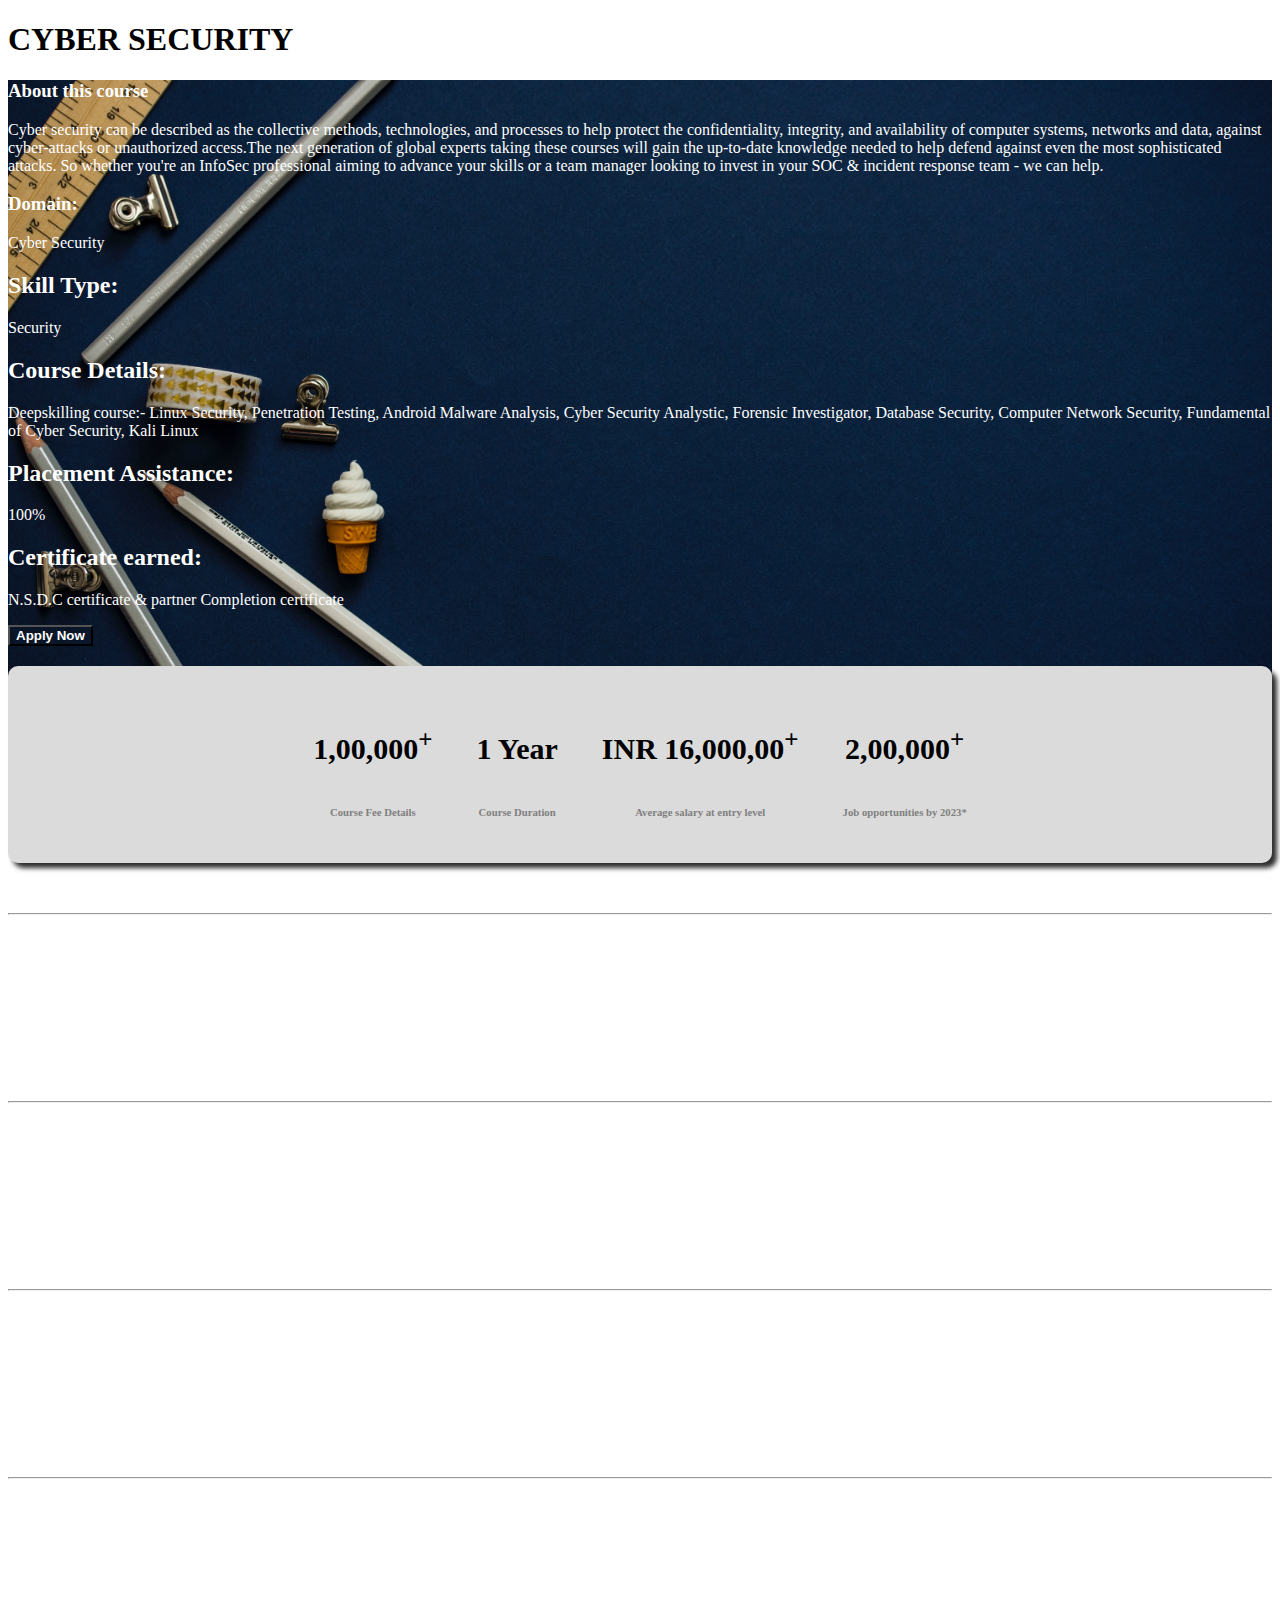
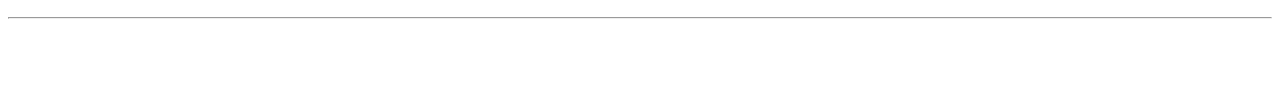
<file: cybersecurity.html>
<!DOCTYPE html>
<html lang="en">

<head>
    <meta charset="UTF-8">
    <meta http-equiv="X-UA-Compatible" content="IE=edge">
    <meta name="viewport" content="width=device-width, initial-scale=1.0">
    <title>Cyber Security</title>

    <!-- CSS only -->
    <link href="https://cdn.jsdelivr.net/npm/bootstrap@5.2.2/dist/css/bootstrap.min.css" rel="stylesheet"
        integrity="sha384-Zenh87qX5JnK2Jl0vWa8Ck2rdkQ2Bzep5IDxbcnCeuOxjzrPF/et3URy9Bv1WTRi" crossorigin="anonymous">
    <link rel="preconnect" href="https://fonts.googleapis.com">
    <link rel="preconnect" href="https://fonts.gstatic.com" crossorigin>
    <link href="https://fonts.googleapis.com/css2?family=Lobster&display=swap" rel="stylesheet">
    <!-- JavaScript Bundle with Popper -->
    <script src="https://cdn.jsdelivr.net/npm/bootstrap@5.2.2/dist/js/bootstrap.bundle.min.js"
        integrity="sha384-OERcA2EqjJCMA+/3y+gxIOqMEjwtxJY7qPCqsdltbNJuaOe923+mo//f6V8Qbsw3"
        crossorigin="anonymous"></script>

    <!-- google fonts -->
    <link
        href="https://fonts.googleapis.com/css2?family=Poppins:ital,wght@0,100;0,200;0,300;0,400;0,500;0,600;0,700;1,700&display=swap"
        rel="stylesheet">

    <!--Fontawesome-->
    <link rel="stylesheet" href="https://cdnjs.cloudflare.com/ajax/libs/font-awesome/4.7.0/css/font-awesome.min.css">

    <link rel="stylesheet" href="AI.css">
</head>

<body>

    <h1 style="font-weight: bold" class="head text-center mt-5">CYBER SECURITY</h1>

    <div class="container-fluid" id="back">
        <div class="container w-75">


            <div class="row mt-5">
                <div class="col-lg-6 col-md-6">
                </div>
                <div class="col-lg-6 col-md-6 mt-5">
                    <h3 class="" style="color:white;">About this course</h3>
                    <p style="color:white;">Cyber security can be described as the collective methods, technologies, and
                        processes to help protect the confidentiality, integrity, and availability of computer systems,
                        networks and data, against cyber-attacks or unauthorized access.The next generation of global
                        experts taking these courses will gain the up-to-date knowledge needed to help defend against
                        even the most sophisticated attacks. So whether you're an InfoSec professional aiming to advance
                        your skills or a team manager looking to invest in your SOC & incident response team - we can
                        help. </p>

                    <h3 style="color:white;">Domain:</h3>
                    <p style="color:white;">Cyber Security</p>
                    <h2 style="color:white;">Skill Type:</h2>
                    <p style="color:white;">Security</p>
                    <h2 style="color:white;">Course Details:</h2>
                    <p style="color:white;">Deepskilling course:- Linux Security, Penetration Testing, Android Malware
                        Analysis, Cyber Security Analystic, Forensic Investigator, Database Security, Computer Network
                        Security, Fundamental of Cyber Security, Kali Linux</p>
                    <h2 style="color:white;">Placement Assistance:</h2>
                    <p style="color:white;">100%</p>
                    <h2 style="color:white;">Certificate earned:</h2>
                    <p style="color:white;">N.S.D.C certificate & partner Completion certificate
                    </p>
                    <a href="login.html"><button class="btn">Apply Now</button></a> 
                </div>
            </div>
            <div class="space"></div>

        </div>
    </div>
    <div class="container w-75" style="margin-top: -30px;">
        <div style="text-align: center;" id="go">
            <div class="smallbox" id="img1">
                <h4 style="margin-top: 20px;" class="color">1,00,000<sup>+</sup></h4>
                <h6 style="color:grey;">Course Fee Details</h6>
            </div>
            <div class="smallbox" id="img3">
                <h4 class="color">1 Year</h4>
                <h6 style="color: grey;">Course Duration</h6>

            </div>
            <div class="smallbox" id="img2">
                <h4 class="color">INR 16,000,00<sup>+</sup></h4>
                <h6 style="color: grey;">Average salary at entry level</h6>

            </div>
            <div class="smallbox" id="img3">
                <h4 style="margin-top: 20px;" class="color">2,00,000<sup>+</sup></h4>
                <h6 style="color:grey;">Job opportunities by 2023*</h6>


            </div>

        </div>
    </div>
    <div class="container-fluid bg-primary" id="footer">
        <div class="container mt-5">
            <div class="row">
                <div class="col-3 mt-5">
                    <p class="footer">Location</p>
                    <hr class="footer">
                    <p class="footer">Kozhikode</p>
                    <p class="footer">Kollam</p>
                    <p class="footer">Kottayam</p>
                    <p class="footer">Ernakulam</p>
                </div>
                <div class="col-3 mt-5">
                    <p class="footer">PartnerShip</p>
                    <hr class="footer">
                    <p class="footer">Muhhamed Rizwan</p>
                    <p class="footer">Rony Peter</p>
                    <p class="footer">Joice Saju</p>
                    <p class="footer">Sijo thomas</p>


                </div>
                <div class="col-3 mt-5">
                    <p class="footer">Support</p>
                    <hr class="footer">
                    <p class="footer">educational</p>
                    <p class="footer">Community</p>
                    <p class="footer">Training and Certification</p>
                    <p class="footer">Featured link</p>

                </div>
                <div class="col-3 mt-5">
                    <p class="footer">Contact us</p>
                    <hr class="footer">
                    <svg xmlns="http://www.w3.org/2000/svg" width="24" height="24" viewBox="0 0 24 24"
                        style="fill: rgb(255, 255, 255);">
                        <path fill-rule="evenodd" clip-rule="evenodd"
                            d="M18.403 5.633A8.919 8.919 0 0 0 12.053 3c-4.948 0-8.976 4.027-8.978 8.977 0 1.582.413 3.126 1.198 4.488L3 21.116l4.759-1.249a8.981 8.981 0 0 0 4.29 1.093h.004c4.947 0 8.975-4.027 8.977-8.977a8.926 8.926 0 0 0-2.627-6.35m-6.35 13.812h-.003a7.446 7.446 0 0 1-3.798-1.041l-.272-.162-2.824.741.753-2.753-.177-.282a7.448 7.448 0 0 1-1.141-3.971c.002-4.114 3.349-7.461 7.465-7.461a7.413 7.413 0 0 1 5.275 2.188 7.42 7.42 0 0 1 2.183 5.279c-.002 4.114-3.349 7.462-7.461 7.462m4.093-5.589c-.225-.113-1.327-.655-1.533-.73-.205-.075-.354-.112-.504.112s-.58.729-.711.879-.262.168-.486.056-.947-.349-1.804-1.113c-.667-.595-1.117-1.329-1.248-1.554s-.014-.346.099-.458c.101-.1.224-.262.336-.393.112-.131.149-.224.224-.374s.038-.281-.019-.393c-.056-.113-.505-1.217-.692-1.666-.181-.435-.366-.377-.504-.383a9.65 9.65 0 0 0-.429-.008.826.826 0 0 0-.599.28c-.206.225-.785.767-.785 1.871s.804 2.171.916 2.321c.112.15 1.582 2.415 3.832 3.387.536.231.954.369 1.279.473.537.171 1.026.146 1.413.089.431-.064 1.327-.542 1.514-1.066.187-.524.187-.973.131-1.067-.056-.094-.207-.151-.43-.263">
                        </path>
                    </svg>
                    <svg xmlns="http://www.w3.org/2000/svg" width="24" height="24" viewBox="0 0 24 24"
                        style="fill: rgb(255, 255, 255);">
                        <path
                            d="M20.947 8.305a6.53 6.53 0 0 0-.419-2.216 4.61 4.61 0 0 0-2.633-2.633 6.606 6.606 0 0 0-2.186-.42c-.962-.043-1.267-.055-3.709-.055s-2.755 0-3.71.055a6.606 6.606 0 0 0-2.185.42 4.607 4.607 0 0 0-2.633 2.633 6.554 6.554 0 0 0-.419 2.185c-.043.963-.056 1.268-.056 3.71s0 2.754.056 3.71c.015.748.156 1.486.419 2.187a4.61 4.61 0 0 0 2.634 2.632 6.584 6.584 0 0 0 2.185.45c.963.043 1.268.056 3.71.056s2.755 0 3.71-.056a6.59 6.59 0 0 0 2.186-.419 4.615 4.615 0 0 0 2.633-2.633c.263-.7.404-1.438.419-2.187.043-.962.056-1.267.056-3.71-.002-2.442-.002-2.752-.058-3.709zm-8.953 8.297c-2.554 0-4.623-2.069-4.623-4.623s2.069-4.623 4.623-4.623a4.623 4.623 0 0 1 0 9.246zm4.807-8.339a1.077 1.077 0 0 1-1.078-1.078 1.077 1.077 0 1 1 2.155 0c0 .596-.482 1.078-1.077 1.078z">
                        </path>
                        <circle cx="11.994" cy="11.979" r="3.003"></circle>
                    </svg>
                    <svg xmlns="http://www.w3.org/2000/svg" width="24" height="24" viewBox="0 0 24 24"
                        style="fill: rgb(255, 255, 255);">
                        <path
                            d="m18.73 5.41-1.28 1L12 10.46 6.55 6.37l-1.28-1A2 2 0 0 0 2 7.05v11.59A1.36 1.36 0 0 0 3.36 20h3.19v-7.72L12 16.37l5.45-4.09V20h3.19A1.36 1.36 0 0 0 22 18.64V7.05a2 2 0 0 0-3.27-1.64z">
                        </path>
                    </svg>
                    <svg xmlns="http://www.w3.org/2000/svg" width="24" height="24" viewBox="0 0 24 24"
                        style="fill: rgb(255, 255, 255);">
                        <path
                            d="M12.001 2.002c-5.522 0-9.999 4.477-9.999 9.999 0 4.99 3.656 9.126 8.437 9.879v-6.988h-2.54v-2.891h2.54V9.798c0-2.508 1.493-3.891 3.776-3.891 1.094 0 2.24.195 2.24.195v2.459h-1.264c-1.24 0-1.628.772-1.628 1.563v1.875h2.771l-.443 2.891h-2.328v6.988C18.344 21.129 22 16.992 22 12.001c0-5.522-4.477-9.999-9.999-9.999z">
                        </path>
                    </svg>
                    <br>
                    <br>
                    <p class="footer">+91 9847646190</p>
                    <p class="footer">www.Edusquare.com</p>
                </div>
            </div>
        </div>
        <div class="container">
            <hr class="footer">
            <p class="footer">Recalls &nbsp;&nbsp;&nbsp;&nbsp;Accessibility</p>
            <p class="footer">© Copyright 2022 EDUSQAURE Development Company, L.P.</p>
        </div>
    </div>

</body>

</html>
</file>
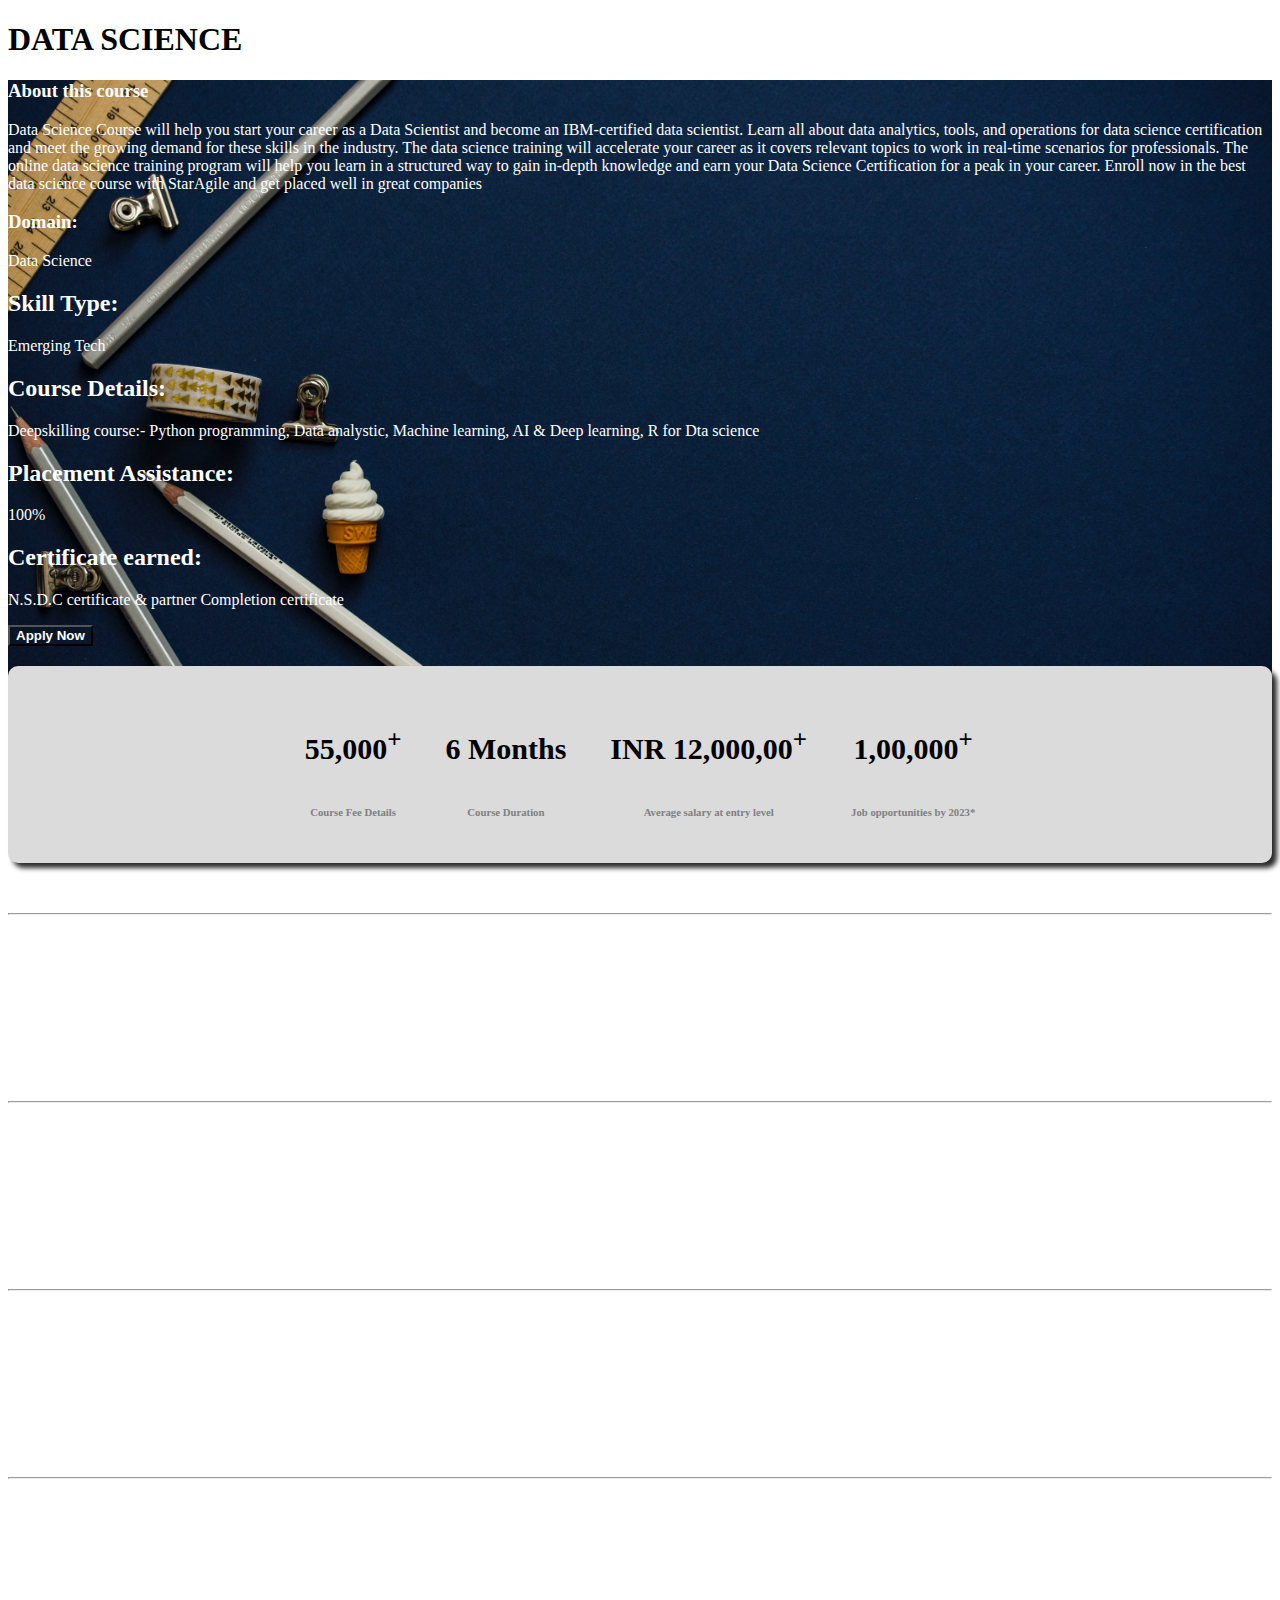
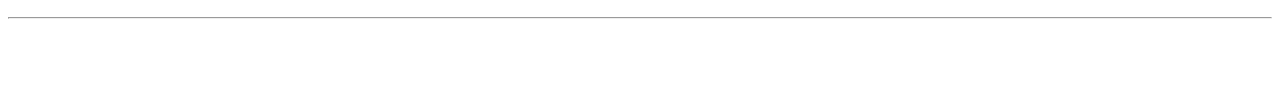
<file: datascience.html>
<!DOCTYPE html>
<html lang="en">

<head>
    <meta charset="UTF-8">
    <meta http-equiv="X-UA-Compatible" content="IE=edge">
    <meta name="viewport" content="width=device-width, initial-scale=1.0">
    <title>Data Science</title>

    <!-- CSS only -->
    <link href="https://cdn.jsdelivr.net/npm/bootstrap@5.2.2/dist/css/bootstrap.min.css" rel="stylesheet"
        integrity="sha384-Zenh87qX5JnK2Jl0vWa8Ck2rdkQ2Bzep5IDxbcnCeuOxjzrPF/et3URy9Bv1WTRi" crossorigin="anonymous">
    <link rel="preconnect" href="https://fonts.googleapis.com">
    <link rel="preconnect" href="https://fonts.gstatic.com" crossorigin>
    <link href="https://fonts.googleapis.com/css2?family=Lobster&display=swap" rel="stylesheet">
    <!-- JavaScript Bundle with Popper -->
    <script src="https://cdn.jsdelivr.net/npm/bootstrap@5.2.2/dist/js/bootstrap.bundle.min.js"
        integrity="sha384-OERcA2EqjJCMA+/3y+gxIOqMEjwtxJY7qPCqsdltbNJuaOe923+mo//f6V8Qbsw3"
        crossorigin="anonymous"></script>

    <!-- google fonts -->
    <link
        href="https://fonts.googleapis.com/css2?family=Poppins:ital,wght@0,100;0,200;0,300;0,400;0,500;0,600;0,700;1,700&display=swap"
        rel="stylesheet">

    <!--Fontawesome-->
    <link rel="stylesheet" href="https://cdnjs.cloudflare.com/ajax/libs/font-awesome/4.7.0/css/font-awesome.min.css">

    <link rel="stylesheet" href="AI.css">
</head>

<body>

    <h1 style="font-weight: bold" class="head text-center mt-5">DATA SCIENCE</h1>

    <div class="container-fluid" id="back">
        <div class="container w-75">


            <div class="row mt-5">
                <div class="col-lg-6 col-md-6">
                </div>
                <div class="col-lg-6 col-md-6 mt-5">
                    <h3 class="" style="color:white;">About this course</h3>
                    <p style="color:white;">Data Science Course will help you start your career as a Data Scientist and
                        become an IBM-certified data scientist. Learn all about data analytics, tools, and operations
                        for data science certification and meet the growing demand for these skills in the industry. The
                        data science training will accelerate your career as it covers relevant topics to work in
                        real-time scenarios for professionals. The online data science training program will help you
                        learn in a structured way to gain in-depth knowledge and earn your Data Science Certification
                        for a peak in your career. Enroll now in the best data science course with StarAgile and get
                        placed well in great companies </p>

                    <h3 style="color:white;">Domain:</h3>
                    <p style="color:white;">Data Science</p>
                    <h2 style="color:white;">Skill Type:</h2>
                    <p style="color:white;">Emerging Tech</p>
                    <h2 style="color:white;">Course Details:</h2>
                    <p style="color:white;">Deepskilling course:- Python programming, Data analystic, Machine learning, AI & Deep learning, R for Dta science</p>
                    <h2 style="color:white;">Placement Assistance:</h2>
                    <p style="color:white;">100%</p>
                    <h2 style="color:white;">Certificate earned:</h2>
                    <p style="color:white;">N.S.D.C certificate & partner Completion certificate
                    </p>
                    <a href="login.html"><button class="btn">Apply Now</button></a>                 </div>
            </div>
            <div class="space"></div>

        </div>
    </div>
    <div class="container w-75" style="margin-top: -30px;">
        <div style="text-align: center;" id="go">
            <div class="smallbox" id="img1">
                <h4 style="margin-top: 20px;" class="color">55,000<sup>+</sup></h4>
                <h6 style="color:grey;">Course Fee Details</h6>
            </div>
            <div class="smallbox" id="img3">
                <h4 class="color">6 Months</h4>
                <h6 style="color: grey;">Course Duration</h6>

            </div>
            <div class="smallbox" id="img2">
                <h4 class="color">INR 12,000,00<sup>+</sup></h4>
                <h6 style="color: grey;">Average salary at entry level</h6>

            </div>
            <div class="smallbox" id="img3">
                <h4 style="margin-top: 20px;" class="color">1,00,000<sup>+</sup></h4>
                <h6 style="color:grey;">Job opportunities by 2023*</h6>


            </div>

        </div>
    </div>
    <div class="container-fluid bg-primary " id="footer">
        <div class="container mt-5">
            <div class="row">
                <div class="col-3 mt-5">
                    <p class="footer">Location</p>
                    <hr class="footer">
                    <p class="footer">Kozhikode</p>
                    <p class="footer">Kollam</p>
                    <p class="footer">Kottayam</p>
                    <p class="footer">Ernakulam</p>
                </div>
                <div class="col-3 mt-5">
                    <p class="footer">PartnerShip</p>
                    <hr class="footer">
                    <p class="footer">Muhhamed Rizwan</p>
                    <p class="footer">Rony Peter</p>
                    <p class="footer">Joice Saju</p>
                    <p class="footer">Sijo thomas</p>


                </div>
                <div class="col-3 mt-5">
                    <p class="footer">Support</p>
                    <hr class="footer">
                    <p class="footer">educational</p>
                    <p class="footer">Community</p>
                    <p class="footer">Training and Certification</p>
                    <p class="footer">Featured link</p>

                </div>
                <div class="col-3 mt-5">
                    <p class="footer">Contact us</p>
                    <hr class="footer">
                    <svg xmlns="http://www.w3.org/2000/svg" width="24" height="24" viewBox="0 0 24 24"
                        style="fill: rgb(255, 255, 255);">
                        <path fill-rule="evenodd" clip-rule="evenodd"
                            d="M18.403 5.633A8.919 8.919 0 0 0 12.053 3c-4.948 0-8.976 4.027-8.978 8.977 0 1.582.413 3.126 1.198 4.488L3 21.116l4.759-1.249a8.981 8.981 0 0 0 4.29 1.093h.004c4.947 0 8.975-4.027 8.977-8.977a8.926 8.926 0 0 0-2.627-6.35m-6.35 13.812h-.003a7.446 7.446 0 0 1-3.798-1.041l-.272-.162-2.824.741.753-2.753-.177-.282a7.448 7.448 0 0 1-1.141-3.971c.002-4.114 3.349-7.461 7.465-7.461a7.413 7.413 0 0 1 5.275 2.188 7.42 7.42 0 0 1 2.183 5.279c-.002 4.114-3.349 7.462-7.461 7.462m4.093-5.589c-.225-.113-1.327-.655-1.533-.73-.205-.075-.354-.112-.504.112s-.58.729-.711.879-.262.168-.486.056-.947-.349-1.804-1.113c-.667-.595-1.117-1.329-1.248-1.554s-.014-.346.099-.458c.101-.1.224-.262.336-.393.112-.131.149-.224.224-.374s.038-.281-.019-.393c-.056-.113-.505-1.217-.692-1.666-.181-.435-.366-.377-.504-.383a9.65 9.65 0 0 0-.429-.008.826.826 0 0 0-.599.28c-.206.225-.785.767-.785 1.871s.804 2.171.916 2.321c.112.15 1.582 2.415 3.832 3.387.536.231.954.369 1.279.473.537.171 1.026.146 1.413.089.431-.064 1.327-.542 1.514-1.066.187-.524.187-.973.131-1.067-.056-.094-.207-.151-.43-.263">
                        </path>
                    </svg>
                    <svg xmlns="http://www.w3.org/2000/svg" width="24" height="24" viewBox="0 0 24 24"
                        style="fill: rgb(255, 255, 255);">
                        <path
                            d="M20.947 8.305a6.53 6.53 0 0 0-.419-2.216 4.61 4.61 0 0 0-2.633-2.633 6.606 6.606 0 0 0-2.186-.42c-.962-.043-1.267-.055-3.709-.055s-2.755 0-3.71.055a6.606 6.606 0 0 0-2.185.42 4.607 4.607 0 0 0-2.633 2.633 6.554 6.554 0 0 0-.419 2.185c-.043.963-.056 1.268-.056 3.71s0 2.754.056 3.71c.015.748.156 1.486.419 2.187a4.61 4.61 0 0 0 2.634 2.632 6.584 6.584 0 0 0 2.185.45c.963.043 1.268.056 3.71.056s2.755 0 3.71-.056a6.59 6.59 0 0 0 2.186-.419 4.615 4.615 0 0 0 2.633-2.633c.263-.7.404-1.438.419-2.187.043-.962.056-1.267.056-3.71-.002-2.442-.002-2.752-.058-3.709zm-8.953 8.297c-2.554 0-4.623-2.069-4.623-4.623s2.069-4.623 4.623-4.623a4.623 4.623 0 0 1 0 9.246zm4.807-8.339a1.077 1.077 0 0 1-1.078-1.078 1.077 1.077 0 1 1 2.155 0c0 .596-.482 1.078-1.077 1.078z">
                        </path>
                        <circle cx="11.994" cy="11.979" r="3.003"></circle>
                    </svg>
                    <svg xmlns="http://www.w3.org/2000/svg" width="24" height="24" viewBox="0 0 24 24"
                        style="fill: rgb(255, 255, 255);">
                        <path
                            d="m18.73 5.41-1.28 1L12 10.46 6.55 6.37l-1.28-1A2 2 0 0 0 2 7.05v11.59A1.36 1.36 0 0 0 3.36 20h3.19v-7.72L12 16.37l5.45-4.09V20h3.19A1.36 1.36 0 0 0 22 18.64V7.05a2 2 0 0 0-3.27-1.64z">
                        </path>
                    </svg>
                    <svg xmlns="http://www.w3.org/2000/svg" width="24" height="24" viewBox="0 0 24 24"
                        style="fill: rgb(255, 255, 255);">
                        <path
                            d="M12.001 2.002c-5.522 0-9.999 4.477-9.999 9.999 0 4.99 3.656 9.126 8.437 9.879v-6.988h-2.54v-2.891h2.54V9.798c0-2.508 1.493-3.891 3.776-3.891 1.094 0 2.24.195 2.24.195v2.459h-1.264c-1.24 0-1.628.772-1.628 1.563v1.875h2.771l-.443 2.891h-2.328v6.988C18.344 21.129 22 16.992 22 12.001c0-5.522-4.477-9.999-9.999-9.999z">
                        </path>
                    </svg>
                    <br>
                    <br>
                    <p class="footer">+91 9847646190</p>
                    <p class="footer">www.Edusquare.com</p>
                </div>
            </div>
        </div>
        <div class="container">
            <hr class="footer">
            <p class="footer">Recalls &nbsp;&nbsp;&nbsp;&nbsp;Accessibility</p>
            <p class="footer">© Copyright 2022 EDUSQAURE Development Company, L.P.</p>
        </div>
    </div>

</body>

</html>
</file>
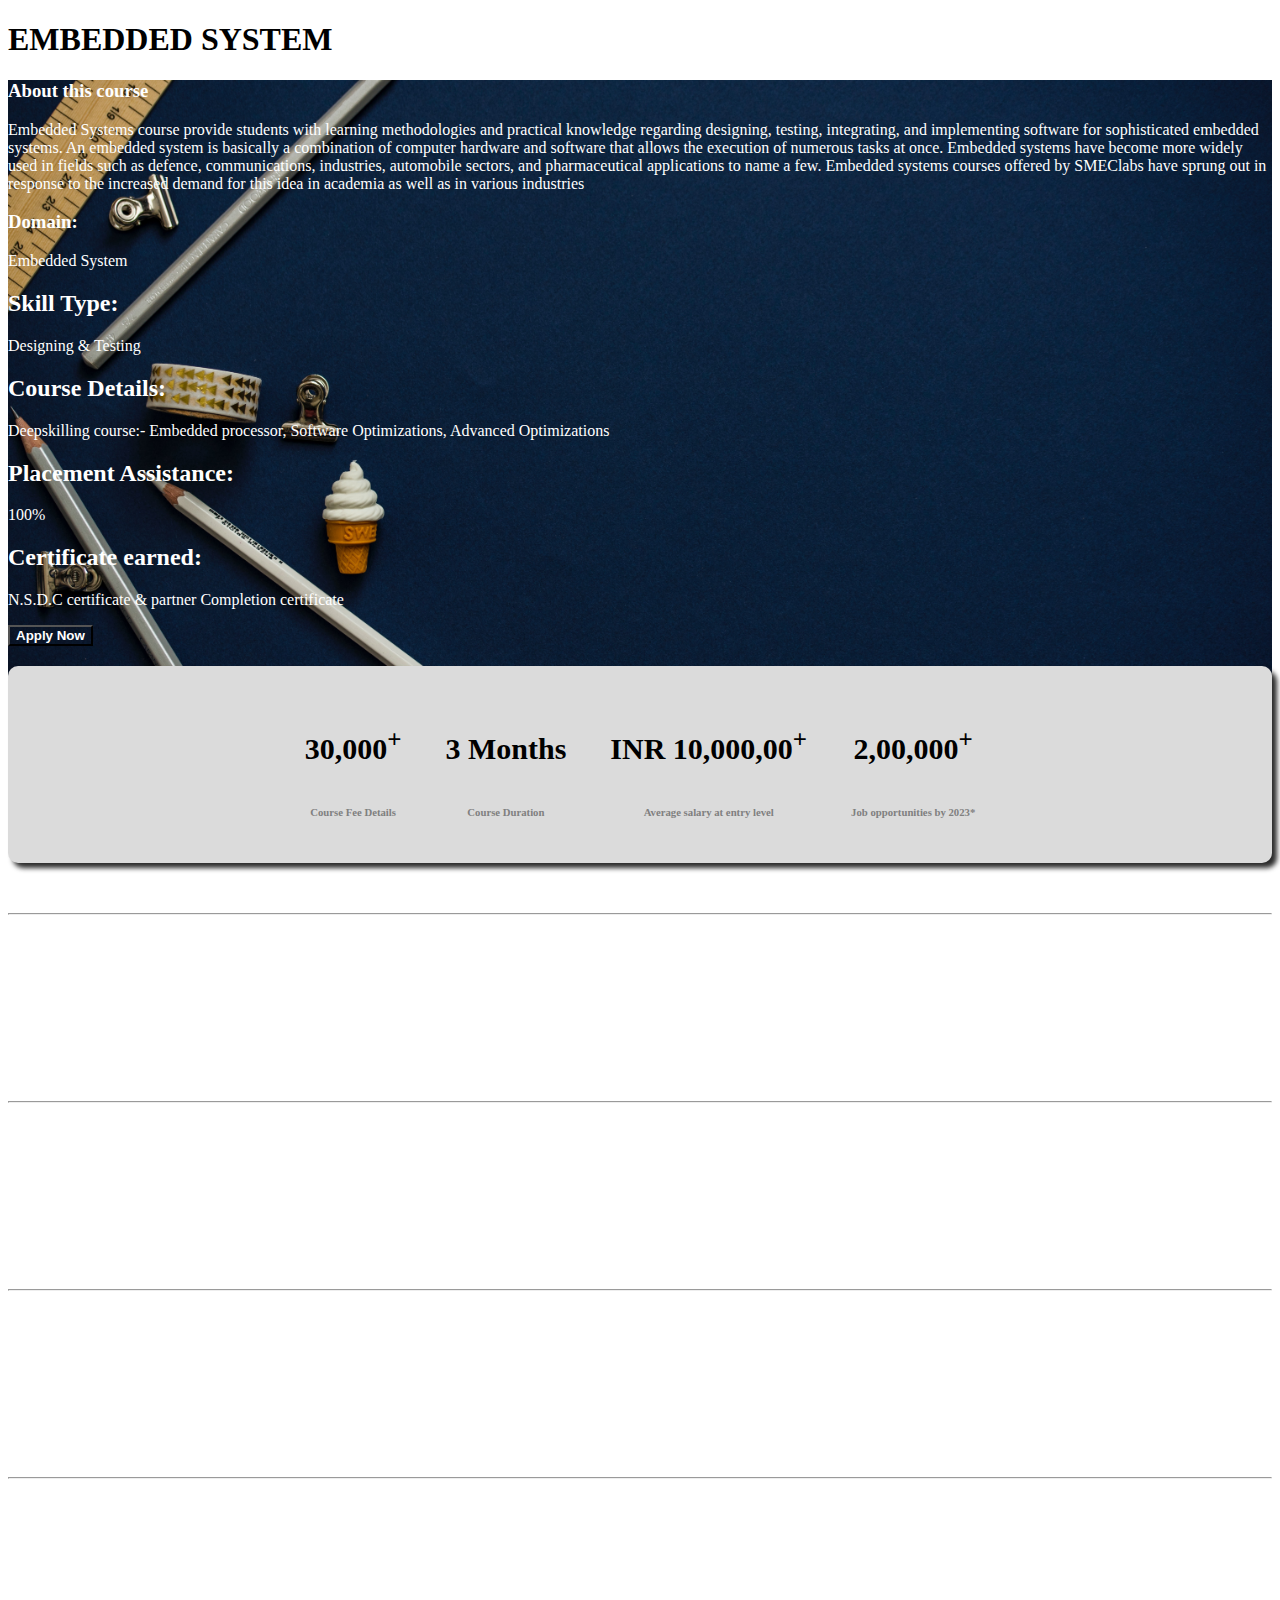
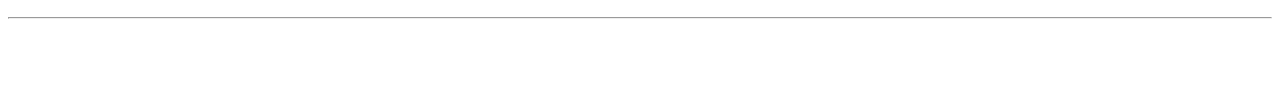
<file: embeded.html>
<!DOCTYPE html>
<html lang="en">

<head>
    <meta charset="UTF-8">
    <meta http-equiv="X-UA-Compatible" content="IE=edge">
    <meta name="viewport" content="width=device-width, initial-scale=1.0">
    <title>Embedded System</title>

    <!-- CSS only -->
    <link href="https://cdn.jsdelivr.net/npm/bootstrap@5.2.2/dist/css/bootstrap.min.css" rel="stylesheet"
        integrity="sha384-Zenh87qX5JnK2Jl0vWa8Ck2rdkQ2Bzep5IDxbcnCeuOxjzrPF/et3URy9Bv1WTRi" crossorigin="anonymous">
    <link rel="preconnect" href="https://fonts.googleapis.com">
    <link rel="preconnect" href="https://fonts.gstatic.com" crossorigin>
    <link href="https://fonts.googleapis.com/css2?family=Lobster&display=swap" rel="stylesheet">
    <!-- JavaScript Bundle with Popper -->
    <script src="https://cdn.jsdelivr.net/npm/bootstrap@5.2.2/dist/js/bootstrap.bundle.min.js"
        integrity="sha384-OERcA2EqjJCMA+/3y+gxIOqMEjwtxJY7qPCqsdltbNJuaOe923+mo//f6V8Qbsw3"
        crossorigin="anonymous"></script>

    <!-- google fonts -->
    <link
        href="https://fonts.googleapis.com/css2?family=Poppins:ital,wght@0,100;0,200;0,300;0,400;0,500;0,600;0,700;1,700&display=swap"
        rel="stylesheet">

    <!--Fontawesome-->
    <link rel="stylesheet" href="https://cdnjs.cloudflare.com/ajax/libs/font-awesome/4.7.0/css/font-awesome.min.css">

    <link rel="stylesheet" href="AI.css">
</head>

<body>

    <h1 style="font-weight: bold" class="head text-center mt-5">EMBEDDED SYSTEM</h1>

    <div class="container-fluid" id="back">
        <div class="container w-75">


            <div class="row mt-5">
                <div class="col-lg-6 col-md-6">
                </div>
                <div class="col-lg-6 col-md-6 mt-5">
                    <h3 class="" style="color:white;">About this course</h3>
                    <p style="color:white;">Embedded Systems course provide students with learning methodologies and
                        practical knowledge regarding designing, testing, integrating, and implementing software for
                        sophisticated embedded systems. An embedded system is basically a combination of computer
                        hardware and software that allows the execution of numerous tasks at once. Embedded systems have
                        become more widely used in fields such as defence, communications, industries, automobile
                        sectors, and pharmaceutical applications to name a few. Embedded systems courses offered by
                        SMEClabs have sprung out in response to the increased demand for this idea in academia as well
                        as in various industries </p>

                    <h3 style="color:white;">Domain:</h3>
                    <p style="color:white;">Embedded System</p>
                    <h2 style="color:white;">Skill Type:</h2>
                    <p style="color:white;">Designing & Testing</p>
                    <h2 style="color:white;">Course Details:</h2>
                    <p style="color:white;">Deepskilling course:- Embedded processor, Software Optimizations, Advanced Optimizations </p>
                    <h2 style="color:white;">Placement Assistance:</h2>
                    <p style="color:white;">100%</p>
                    <h2 style="color:white;">Certificate earned:</h2>
                    <p style="color:white;">N.S.D.C certificate & partner Completion certificate
                    </p>
                    <a href="login.html"><button class="btn">Apply Now</button></a> 
                                </div>
            </div>
            <div class="space"></div>

        </div>
    </div>
    <div class="container w-75" style="margin-top: -30px;">
        <div style="text-align: center;" id="go">
            <div class="smallbox" id="img1">
                <h4 style="margin-top: 20px;" class="color">30,000<sup>+</sup></h4>
                <h6 style="color:grey;">Course Fee Details</h6>
            </div>
            <div class="smallbox" id="img3">
                <h4 class="color">3 Months</h4>
                <h6 style="color: grey;">Course Duration</h6>

            </div>
            <div class="smallbox" id="img2">
                <h4 class="color">INR 10,000,00<sup>+</sup></h4>
                <h6 style="color: grey;">Average salary at entry level</h6>

            </div>
            <div class="smallbox" id="img3">
                <h4 style="margin-top: 20px;" class="color">2,00,000<sup>+</sup></h4>
                <h6 style="color:grey;">Job opportunities by 2023*</h6>


            </div>

        </div>
    </div>

    <!-- footer-->
    <div class="container-fluid bg-primary " id="footer">
        <div class="container mt-5">
            <div class="row">
                <div class="col-3 mt-5">
                    <p class="footer">Location</p>
                    <hr class="footer">
                    <p class="footer">Kozhikode</p>
                    <p class="footer">Kollam</p>
                    <p class="footer">Kottayam</p>
                    <p class="footer">Ernakulam</p>
                </div>
                <div class="col-3 mt-5">
                    <p class="footer">PartnerShip</p>
                    <hr class="footer">
                    <p class="footer">Muhhamed Rizwan</p>
                    <p class="footer">Rony Peter</p>
                    <p class="footer">Joice Saju</p>
                    <p class="footer">Sijo thomas</p>


                </div>
                <div class="col-3 mt-5">
                    <p class="footer">Support</p>
                    <hr class="footer">
                    <p class="footer">educational</p>
                    <p class="footer">Community</p>
                    <p class="footer">Training and Certification</p>
                    <p class="footer">Featured link</p>

                </div>
                <div class="col-3 mt-5">
                    <p class="footer">Contact us</p>
                    <hr class="footer">
                    <svg xmlns="http://www.w3.org/2000/svg" width="24" height="24" viewBox="0 0 24 24"
                        style="fill: rgb(255, 255, 255);">
                        <path fill-rule="evenodd" clip-rule="evenodd"
                            d="M18.403 5.633A8.919 8.919 0 0 0 12.053 3c-4.948 0-8.976 4.027-8.978 8.977 0 1.582.413 3.126 1.198 4.488L3 21.116l4.759-1.249a8.981 8.981 0 0 0 4.29 1.093h.004c4.947 0 8.975-4.027 8.977-8.977a8.926 8.926 0 0 0-2.627-6.35m-6.35 13.812h-.003a7.446 7.446 0 0 1-3.798-1.041l-.272-.162-2.824.741.753-2.753-.177-.282a7.448 7.448 0 0 1-1.141-3.971c.002-4.114 3.349-7.461 7.465-7.461a7.413 7.413 0 0 1 5.275 2.188 7.42 7.42 0 0 1 2.183 5.279c-.002 4.114-3.349 7.462-7.461 7.462m4.093-5.589c-.225-.113-1.327-.655-1.533-.73-.205-.075-.354-.112-.504.112s-.58.729-.711.879-.262.168-.486.056-.947-.349-1.804-1.113c-.667-.595-1.117-1.329-1.248-1.554s-.014-.346.099-.458c.101-.1.224-.262.336-.393.112-.131.149-.224.224-.374s.038-.281-.019-.393c-.056-.113-.505-1.217-.692-1.666-.181-.435-.366-.377-.504-.383a9.65 9.65 0 0 0-.429-.008.826.826 0 0 0-.599.28c-.206.225-.785.767-.785 1.871s.804 2.171.916 2.321c.112.15 1.582 2.415 3.832 3.387.536.231.954.369 1.279.473.537.171 1.026.146 1.413.089.431-.064 1.327-.542 1.514-1.066.187-.524.187-.973.131-1.067-.056-.094-.207-.151-.43-.263">
                        </path>
                    </svg>
                    <svg xmlns="http://www.w3.org/2000/svg" width="24" height="24" viewBox="0 0 24 24"
                        style="fill: rgb(255, 255, 255);">
                        <path
                            d="M20.947 8.305a6.53 6.53 0 0 0-.419-2.216 4.61 4.61 0 0 0-2.633-2.633 6.606 6.606 0 0 0-2.186-.42c-.962-.043-1.267-.055-3.709-.055s-2.755 0-3.71.055a6.606 6.606 0 0 0-2.185.42 4.607 4.607 0 0 0-2.633 2.633 6.554 6.554 0 0 0-.419 2.185c-.043.963-.056 1.268-.056 3.71s0 2.754.056 3.71c.015.748.156 1.486.419 2.187a4.61 4.61 0 0 0 2.634 2.632 6.584 6.584 0 0 0 2.185.45c.963.043 1.268.056 3.71.056s2.755 0 3.71-.056a6.59 6.59 0 0 0 2.186-.419 4.615 4.615 0 0 0 2.633-2.633c.263-.7.404-1.438.419-2.187.043-.962.056-1.267.056-3.71-.002-2.442-.002-2.752-.058-3.709zm-8.953 8.297c-2.554 0-4.623-2.069-4.623-4.623s2.069-4.623 4.623-4.623a4.623 4.623 0 0 1 0 9.246zm4.807-8.339a1.077 1.077 0 0 1-1.078-1.078 1.077 1.077 0 1 1 2.155 0c0 .596-.482 1.078-1.077 1.078z">
                        </path>
                        <circle cx="11.994" cy="11.979" r="3.003"></circle>
                    </svg>
                    <svg xmlns="http://www.w3.org/2000/svg" width="24" height="24" viewBox="0 0 24 24"
                        style="fill: rgb(255, 255, 255);">
                        <path
                            d="m18.73 5.41-1.28 1L12 10.46 6.55 6.37l-1.28-1A2 2 0 0 0 2 7.05v11.59A1.36 1.36 0 0 0 3.36 20h3.19v-7.72L12 16.37l5.45-4.09V20h3.19A1.36 1.36 0 0 0 22 18.64V7.05a2 2 0 0 0-3.27-1.64z">
                        </path>
                    </svg>
                    <svg xmlns="http://www.w3.org/2000/svg" width="24" height="24" viewBox="0 0 24 24"
                        style="fill: rgb(255, 255, 255);">
                        <path
                            d="M12.001 2.002c-5.522 0-9.999 4.477-9.999 9.999 0 4.99 3.656 9.126 8.437 9.879v-6.988h-2.54v-2.891h2.54V9.798c0-2.508 1.493-3.891 3.776-3.891 1.094 0 2.24.195 2.24.195v2.459h-1.264c-1.24 0-1.628.772-1.628 1.563v1.875h2.771l-.443 2.891h-2.328v6.988C18.344 21.129 22 16.992 22 12.001c0-5.522-4.477-9.999-9.999-9.999z">
                        </path>
                    </svg>
                    <br>
                    <br>
                    <p class="footer">+91 9847646190</p>
                    <p class="footer">www.Edusquare.com</p>
                </div>
            </div>
        </div>
        <div class="container">
            <hr class="footer">
            <p class="footer">Recalls &nbsp;&nbsp;&nbsp;&nbsp;Accessibility</p>
            <p class="footer">© Copyright 2022 EDUSQAURE Development Company, L.P.</p>
        </div>
    </div>

</body>

</html>
</file>
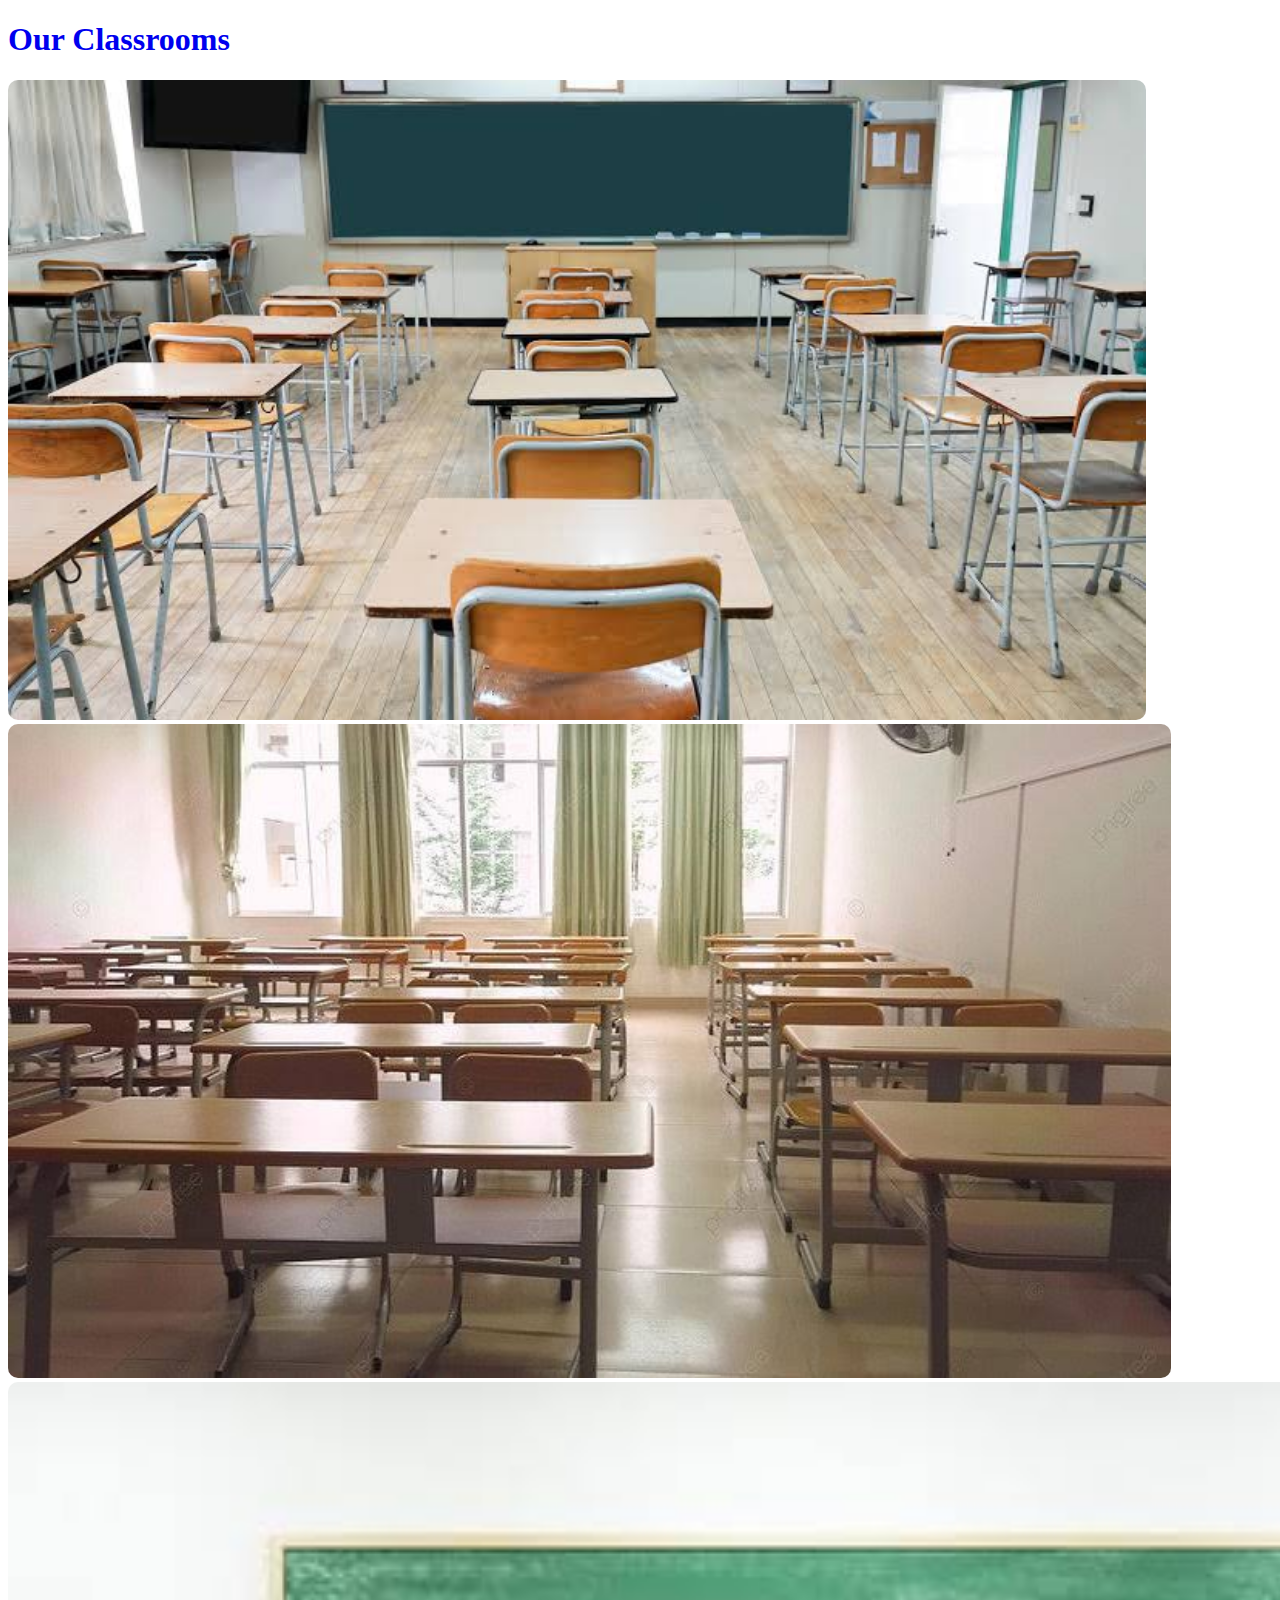
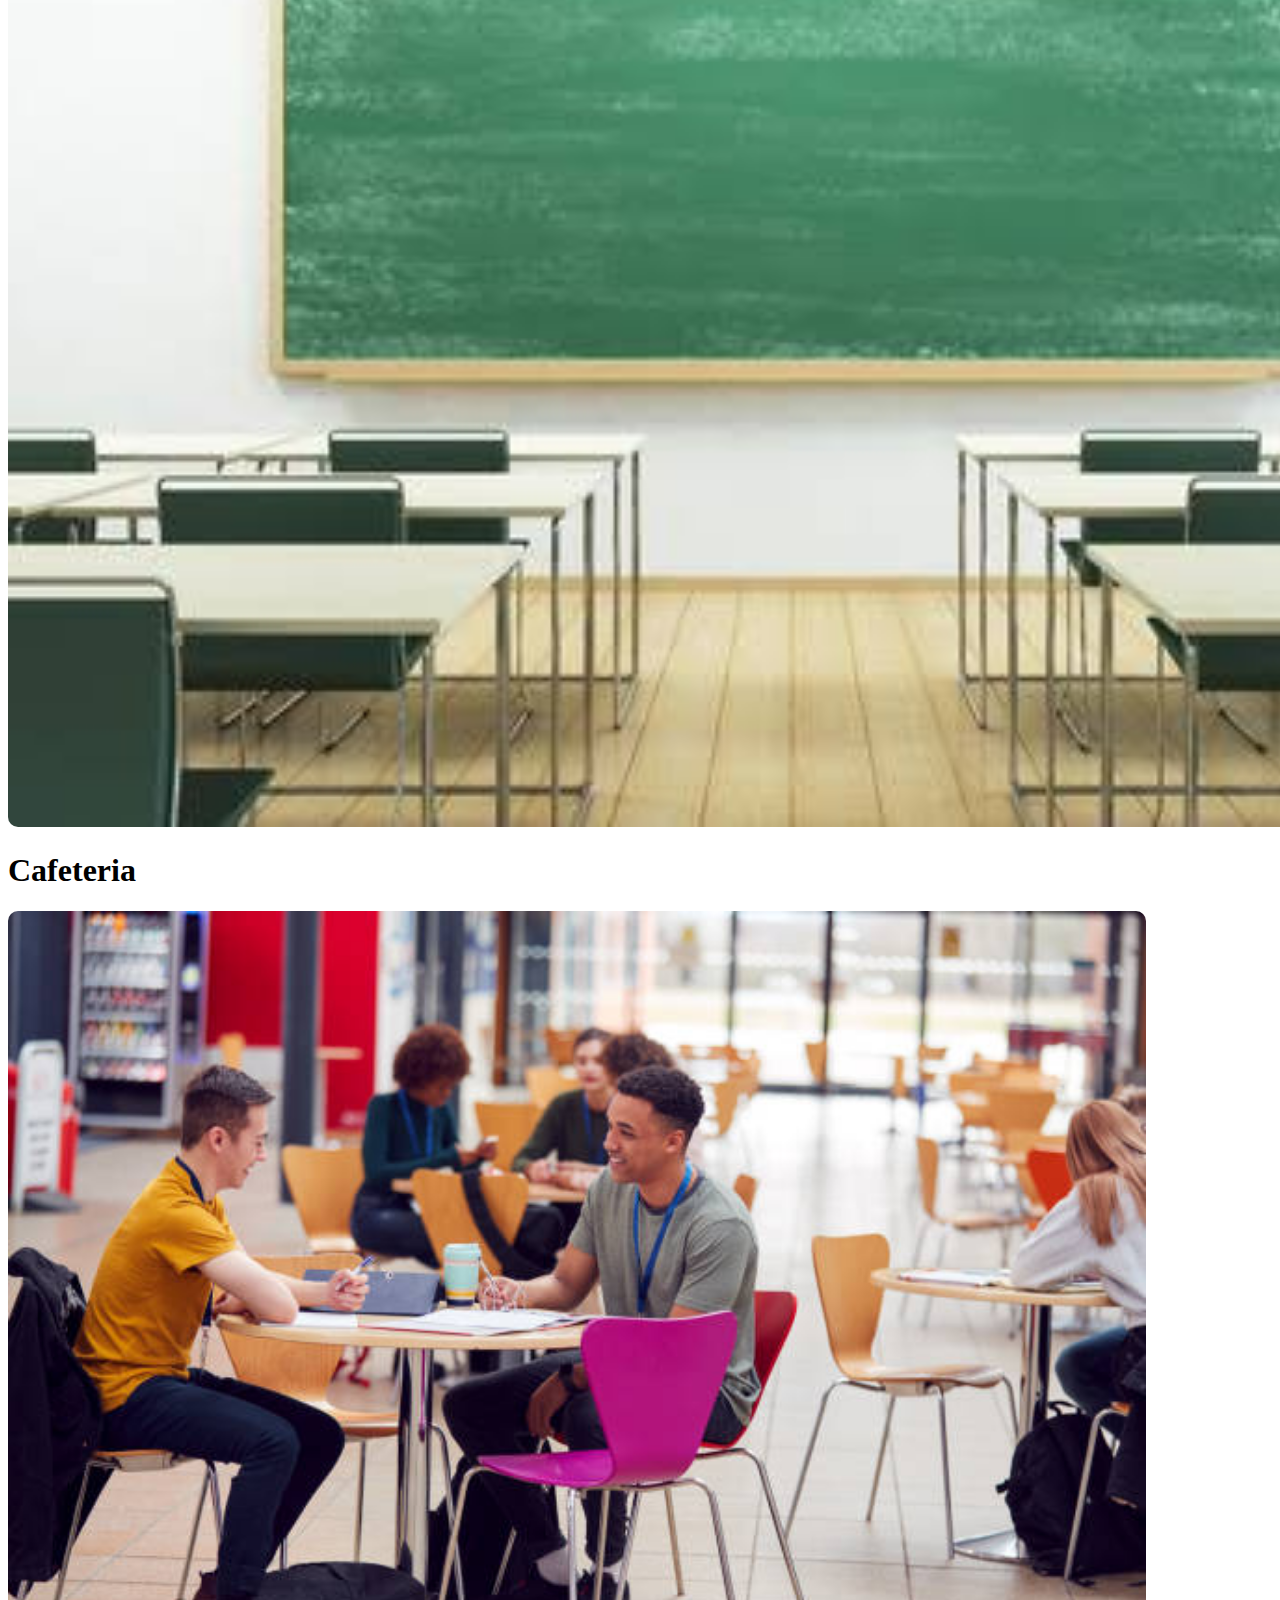
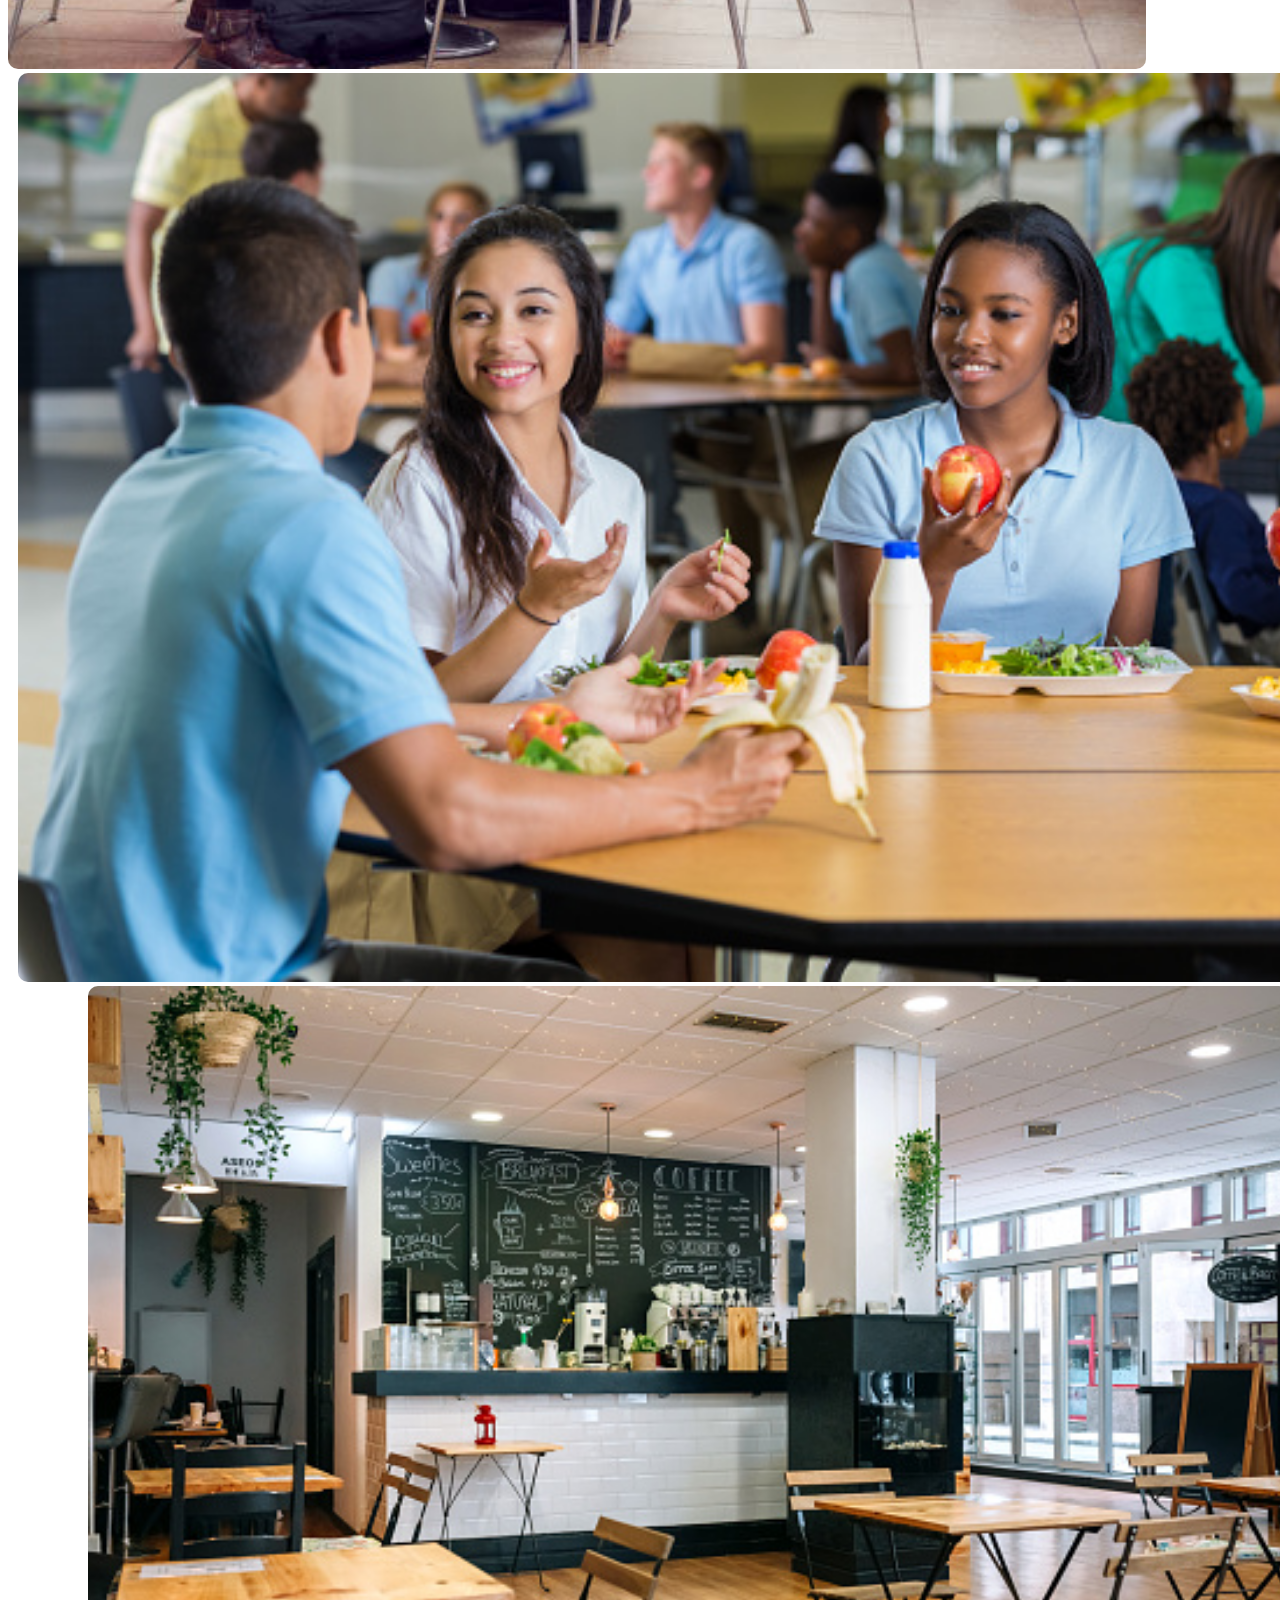
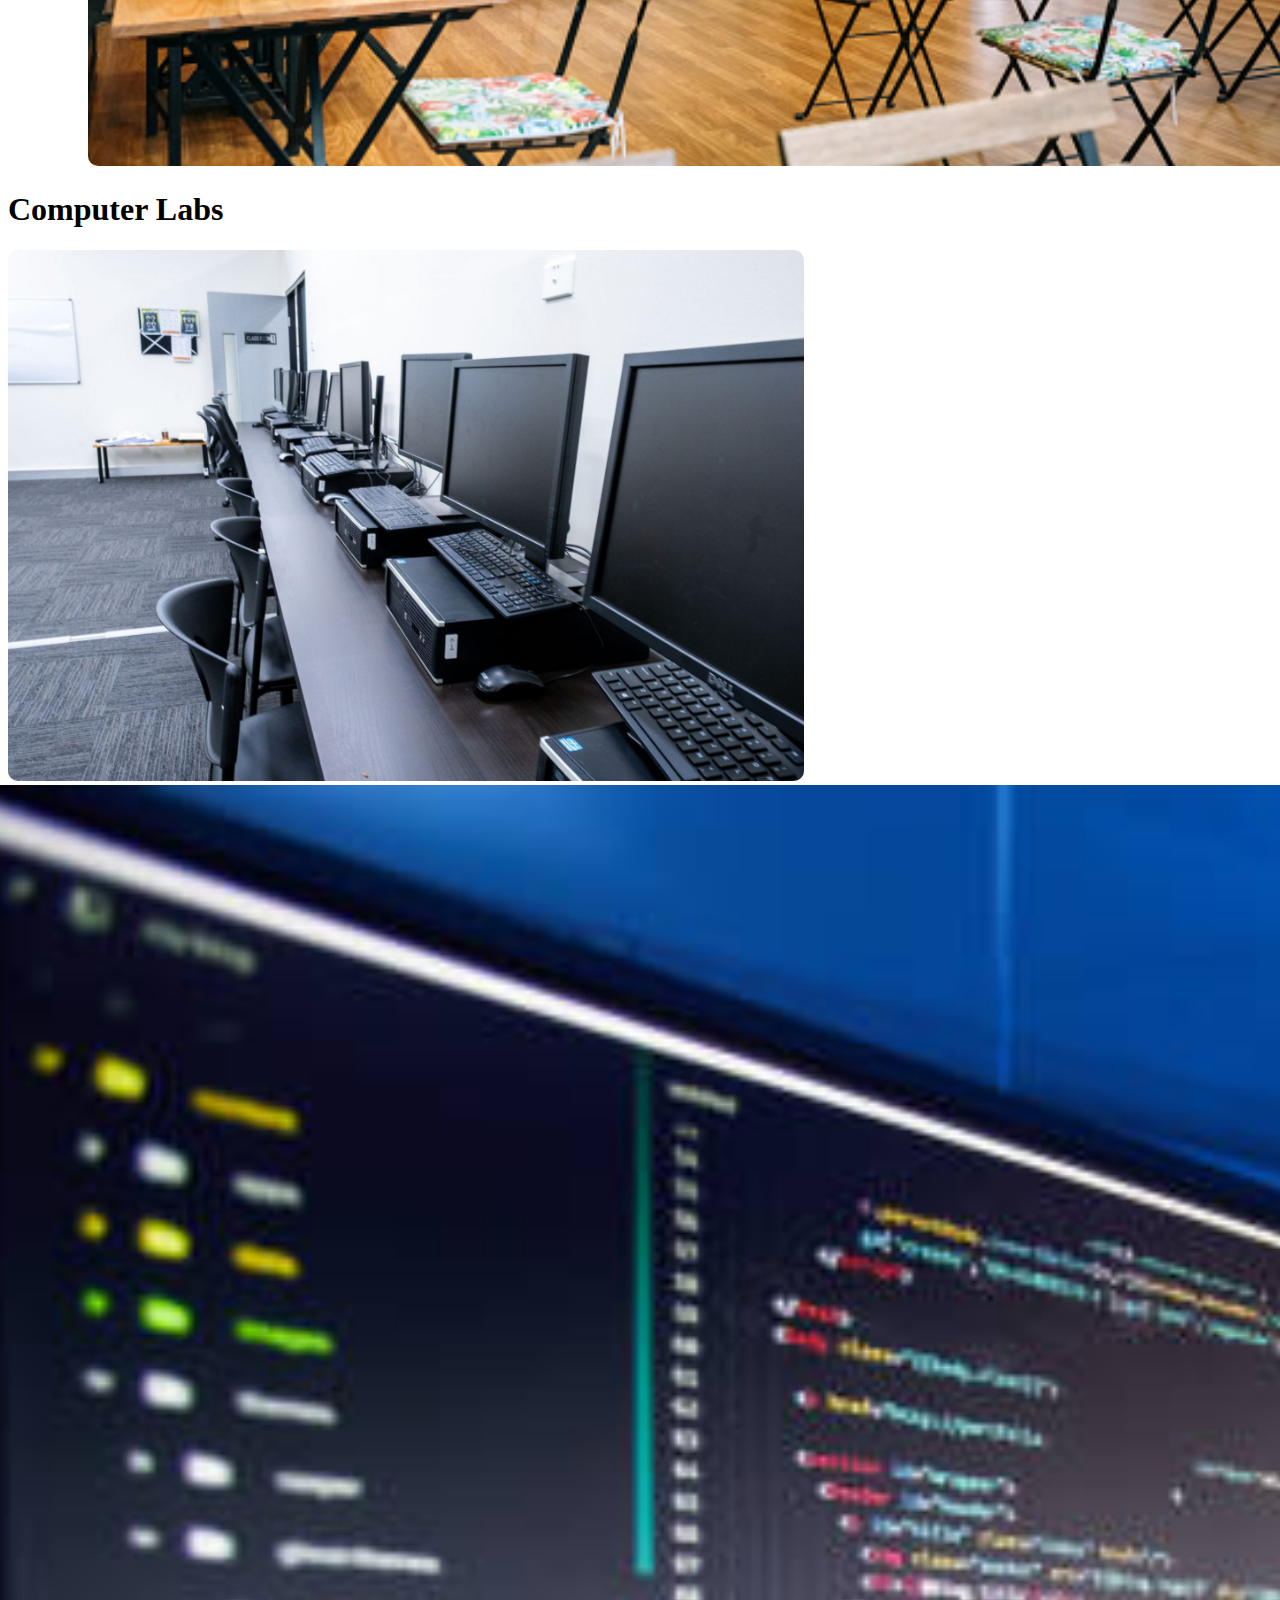
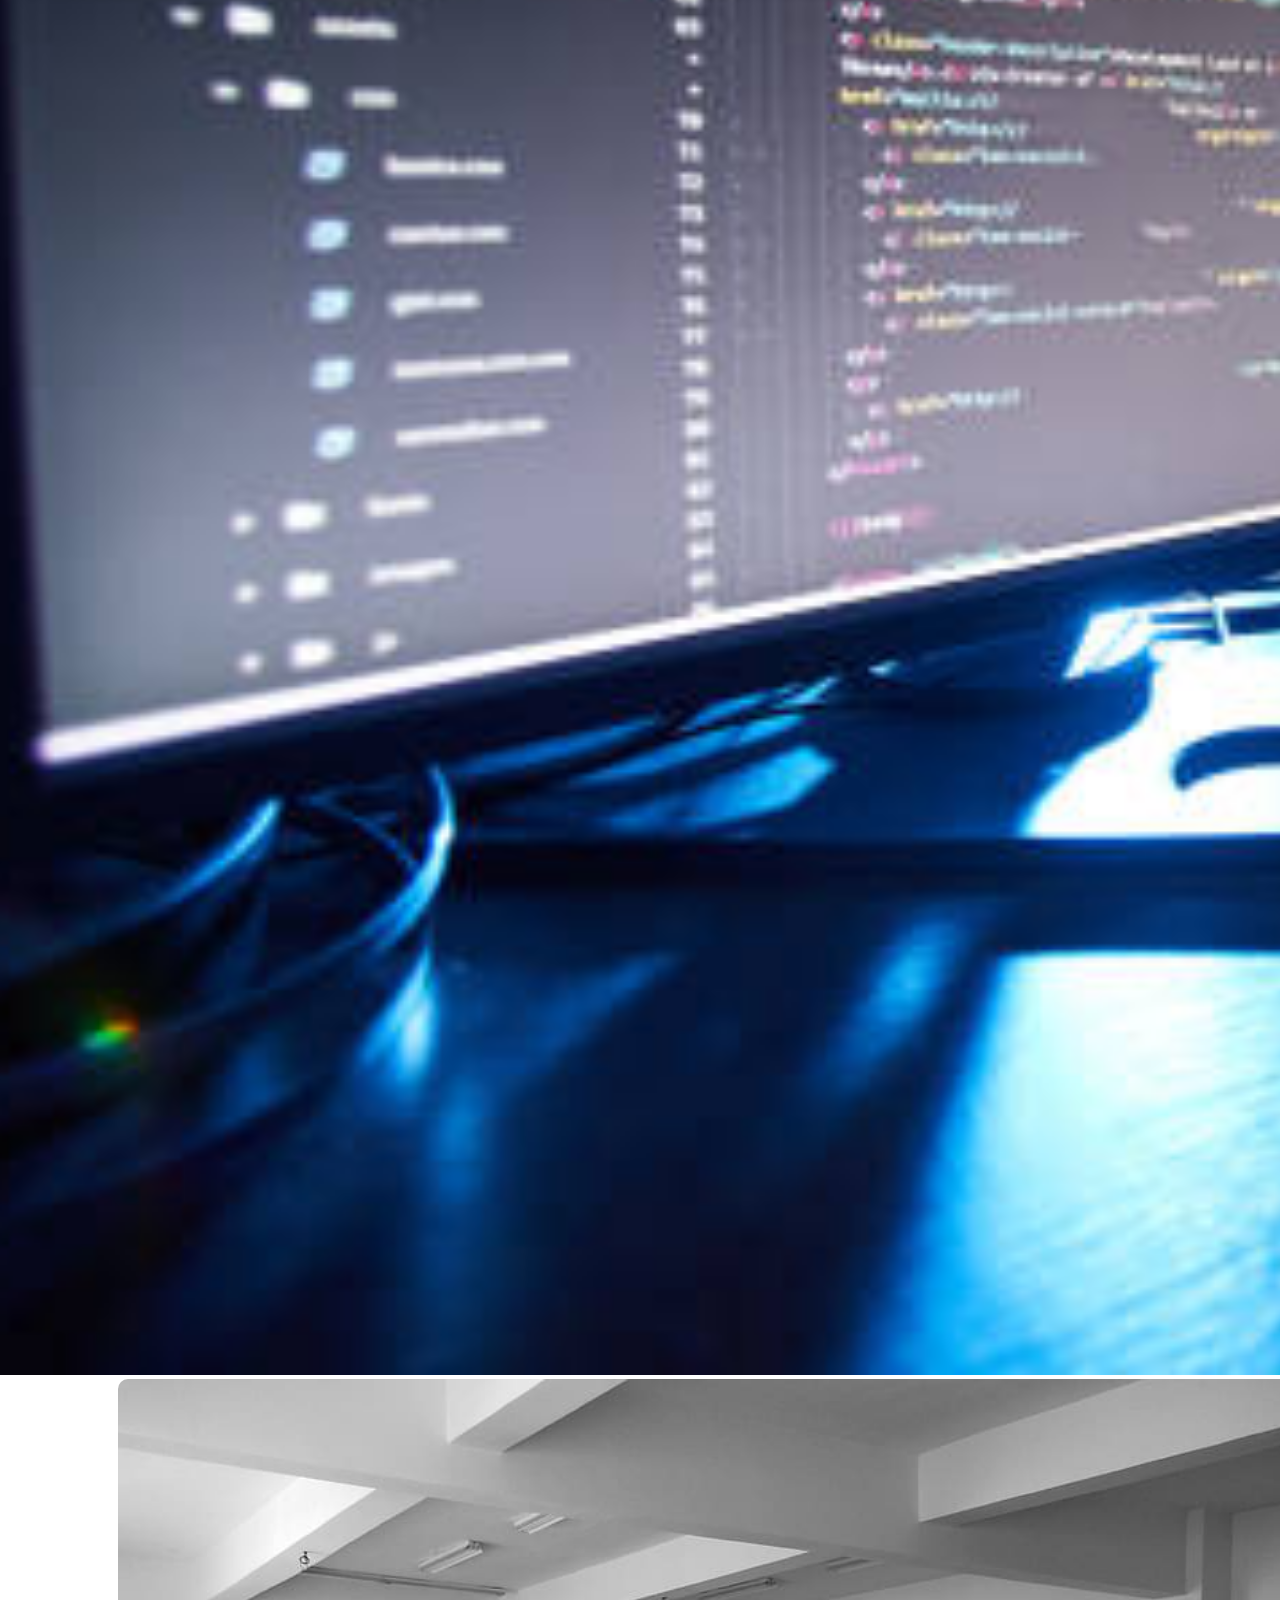
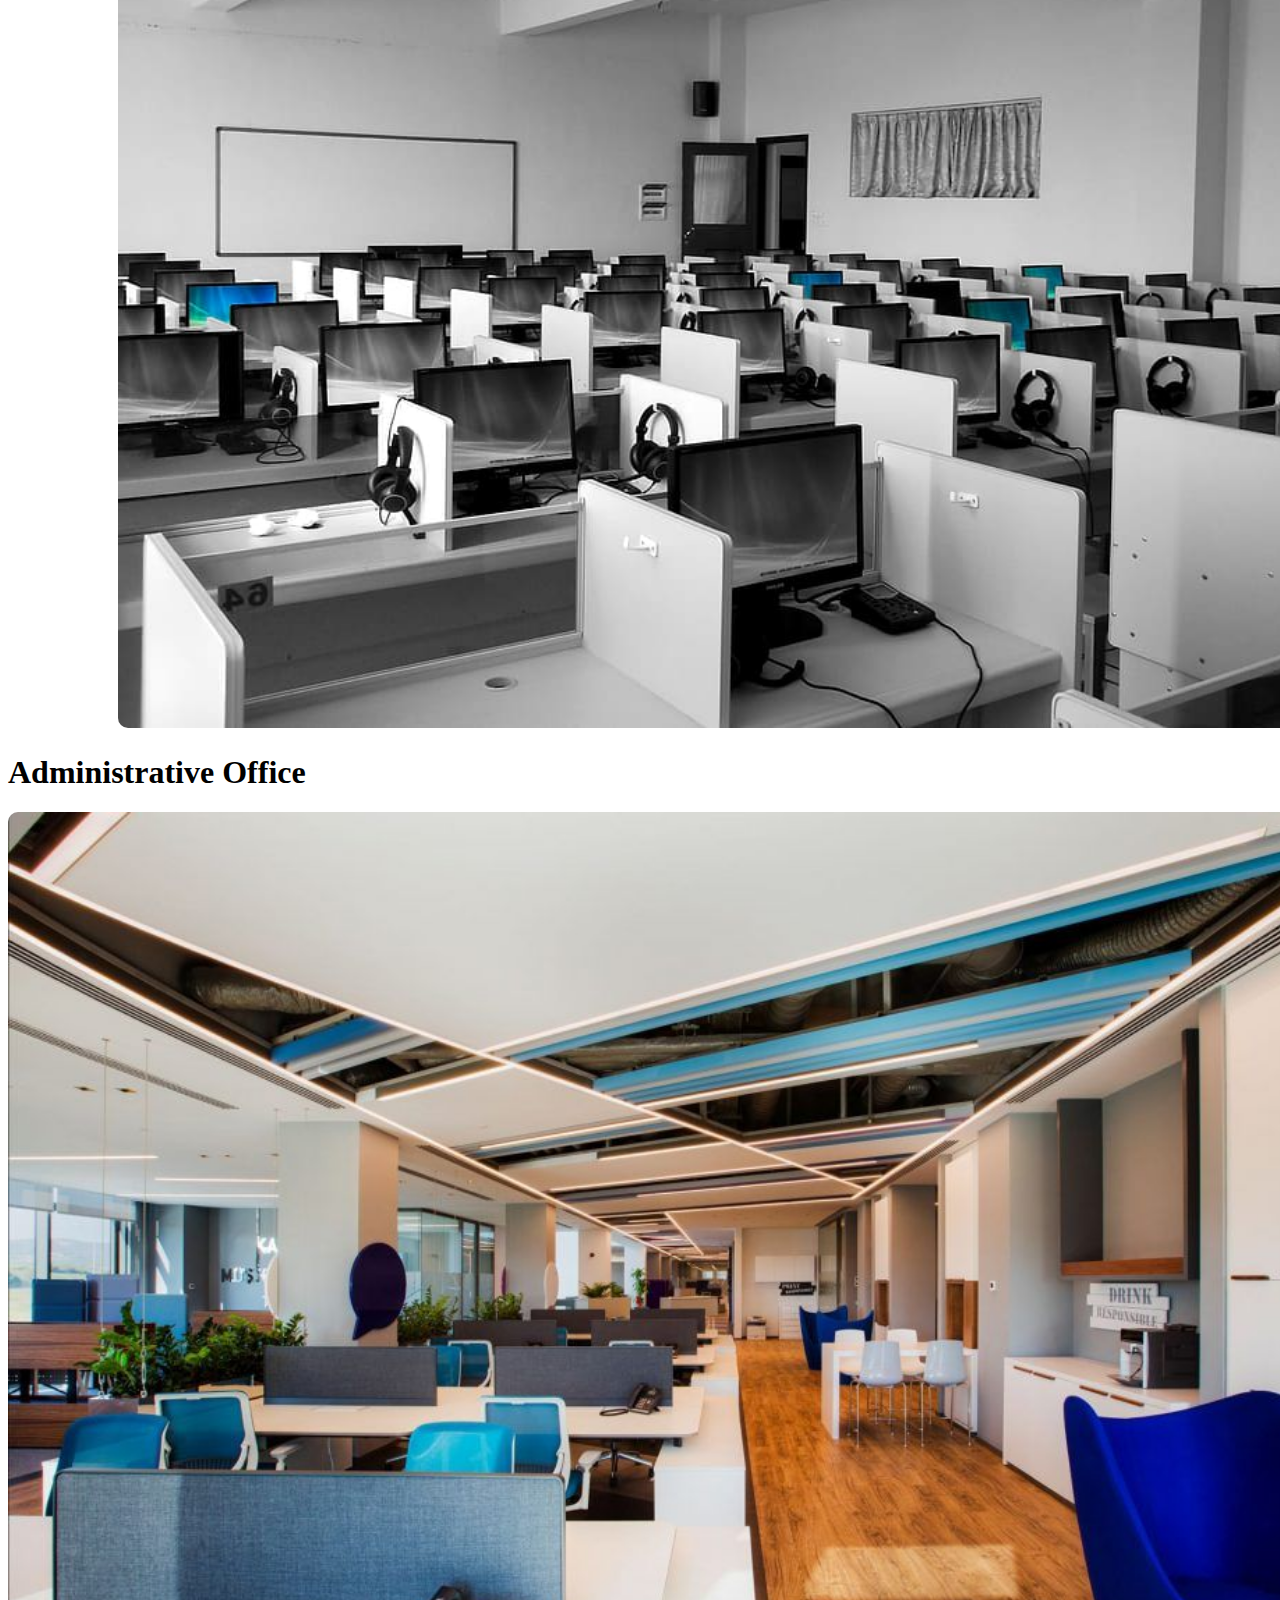
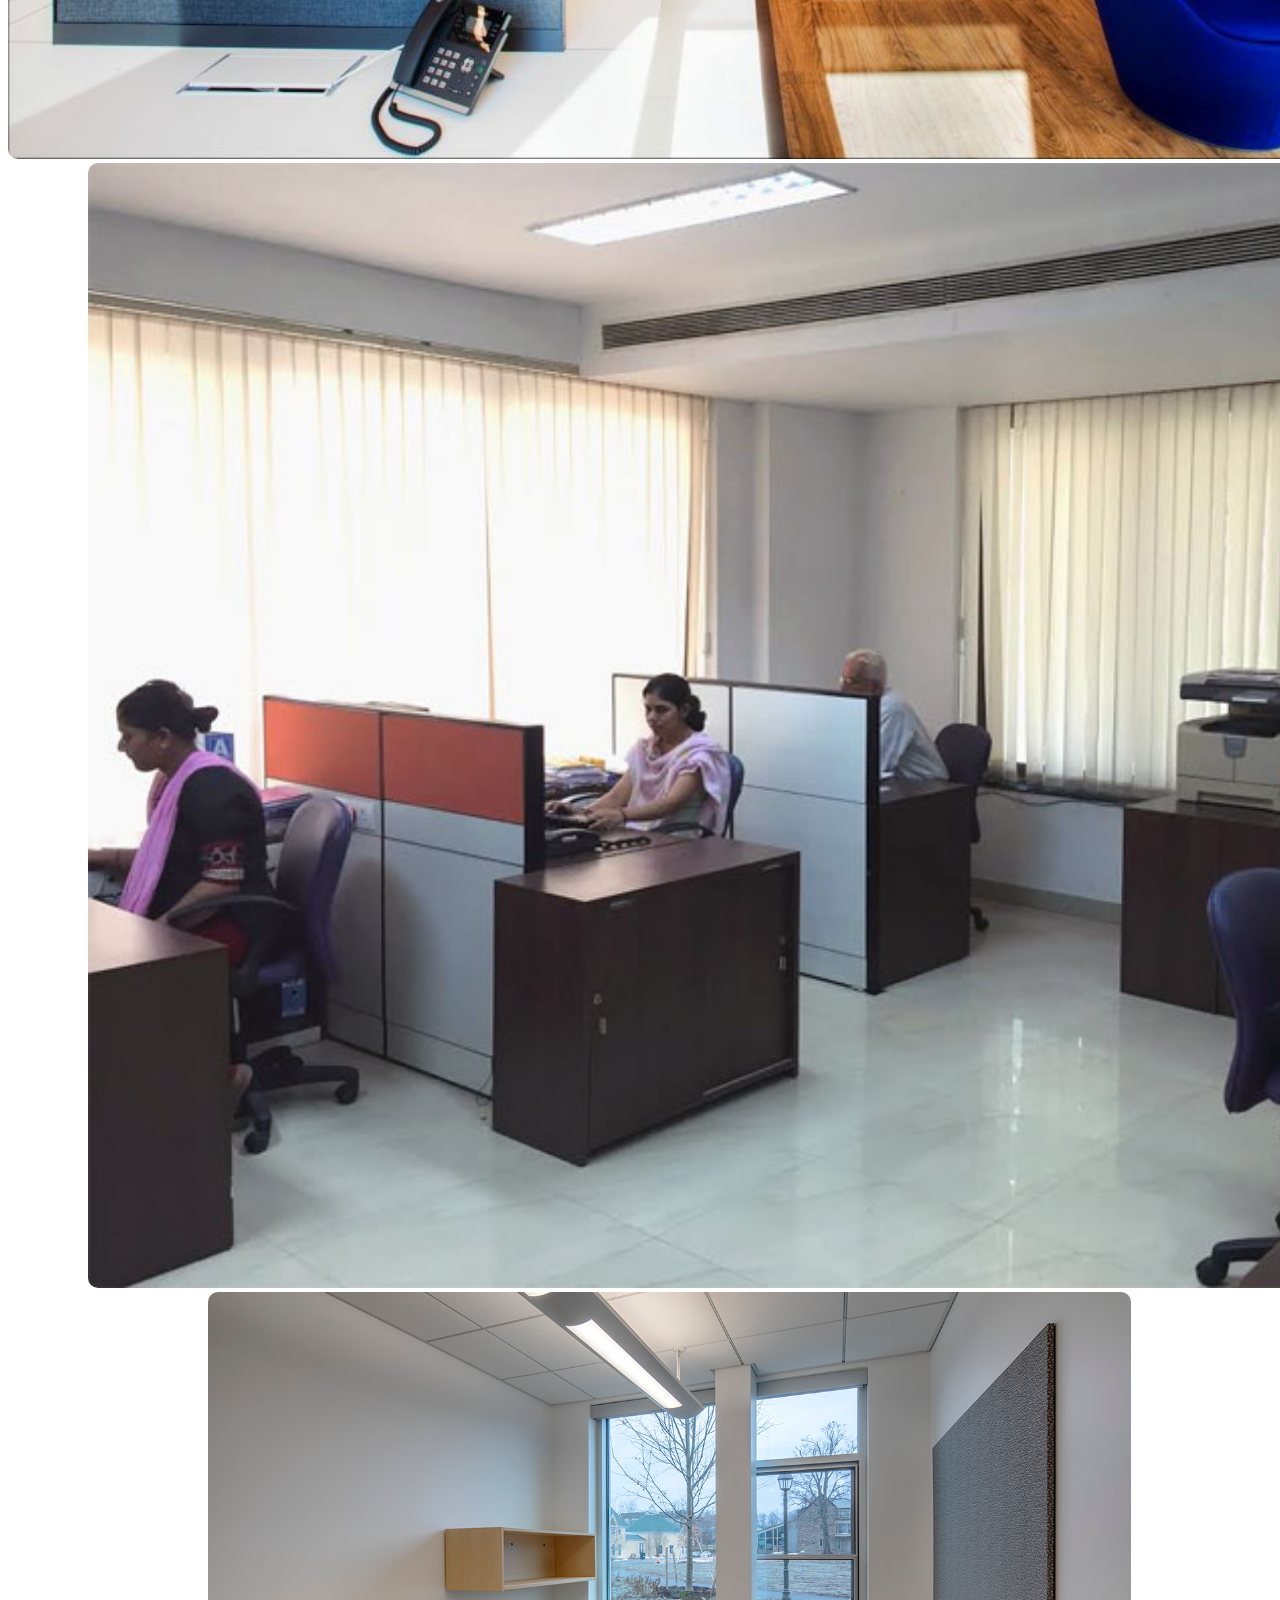
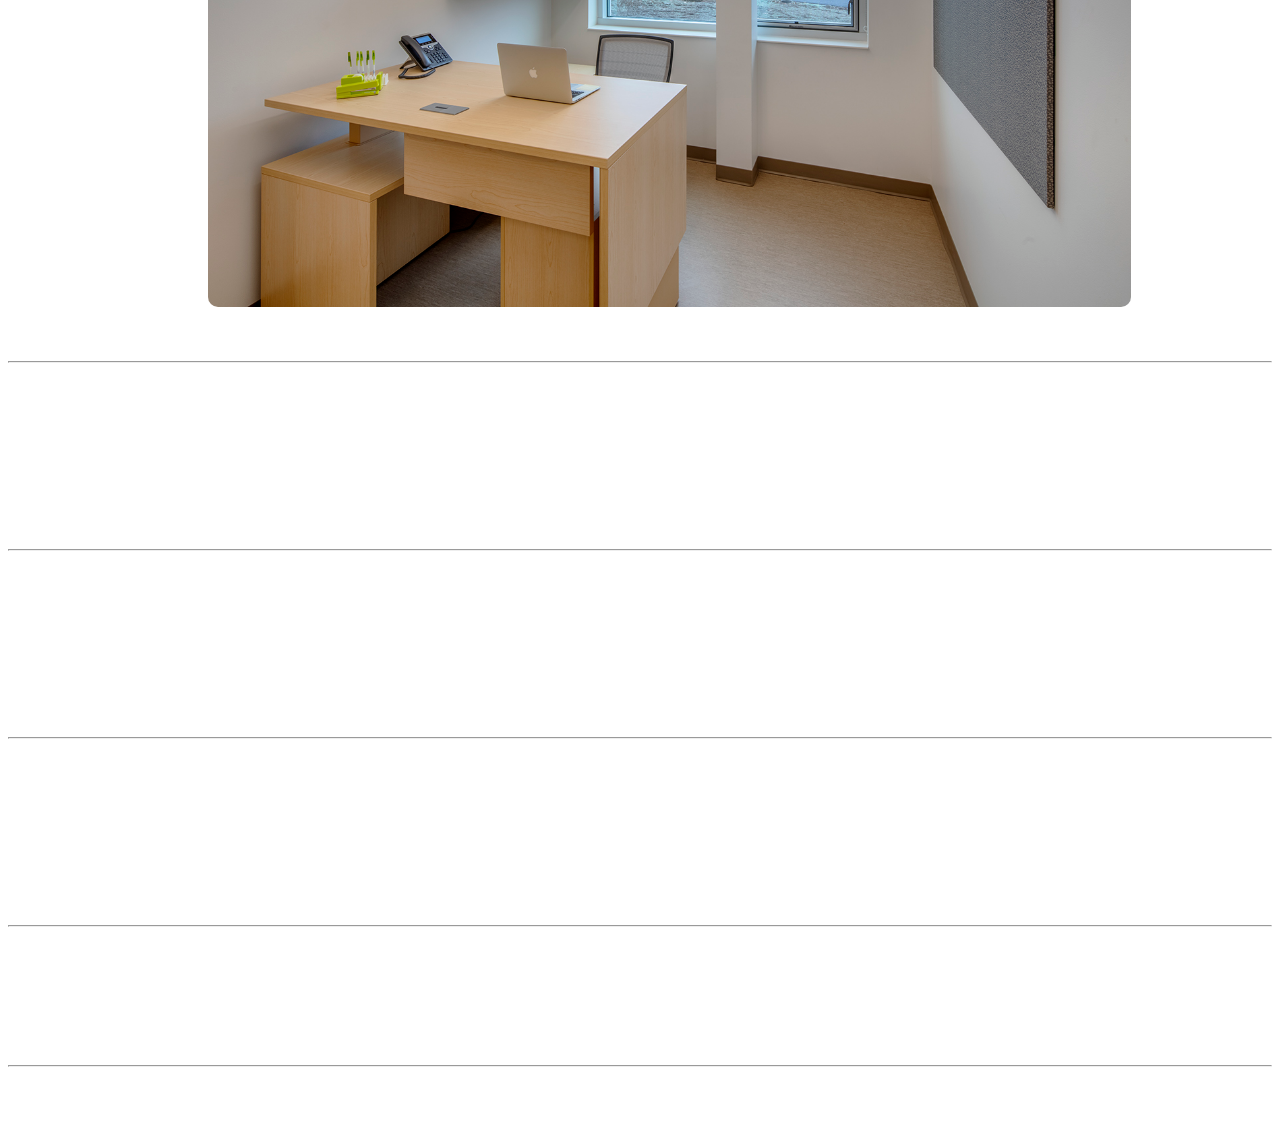
<file: gallery.html>
<!DOCTYPE html>
<html lang="en">
<head>
    <meta charset="UTF-8">
    <meta http-equiv="X-UA-Compatible" content="IE=edge">
    <meta name="viewport" content="width=+, initial-scale=1.0">
    <title>Galley</title>

    <!-- CSS only -->
    <link href="https://cdn.jsdelivr.net/npm/bootstrap@5.2.2/dist/css/bootstrap.min.css" rel="stylesheet"
    integrity="sha384-Zenh87qX5JnK2Jl0vWa8Ck2rdkQ2Bzep5IDxbcnCeuOxjzrPF/et3URy9Bv1WTRi" crossorigin="anonymous">
<link rel="preconnect" href="https://fonts.googleapis.com">
<link rel="preconnect" href="https://fonts.gstatic.com" crossorigin>
<link href="https://fonts.googleapis.com/css2?family=Lobster&display=swap" rel="stylesheet">
<!-- JavaScript Bundle with Popper -->
<script src="https://cdn.jsdelivr.net/npm/bootstrap@5.2.2/dist/js/bootstrap.bundle.min.js"
    integrity="sha384-OERcA2EqjJCMA+/3y+gxIOqMEjwtxJY7qPCqsdltbNJuaOe923+mo//f6V8Qbsw3"
    crossorigin="anonymous"></script>

<!-- google fonts -->
<link
    href="https://fonts.googleapis.com/css2?family=Poppins:ital,wght@0,100;0,200;0,300;0,400;0,500;0,600;0,700;1,700&display=swap"
    rel="stylesheet">

<!--Fontawesome-->
<link rel="stylesheet" href="https://cdnjs.cloudflare.com/ajax/libs/font-awesome/4.7.0/css/font-awesome.min.css">
<link rel="stylesheet" href="gallery.css">

</head>

<body>
    <a href="index.html" style="text-decoration: none;"><h1 class="head text-center mt-5">Our Classrooms</h1></a>
    <div class="container-fluid" id="back">
        <div class="container mt-5">
       
<div class="row">
        <div class="col-1"></div>
           <div class="col-10">
                    <div class="d-flex">
                        <div class="id">
                            <img style="border-radius: 10px" src="./images/galleryimg1.jpeg" alt="" width="90%">
                        </div>
                        <div class="id">
                            <img style="border-radius: 10px" src="./images/galleryimg2.jpeg" alt="" width="92%">
                        </div>
                        <div class="id">
                            <img style="border-radius: 10px" src="./images/galleryimg3.jpeg" alt="" width="124%">
                        </div>
                    </div>
                    
                    </div>
                    
           
           <div class="col-1"></div>
        </div>
       
    </div>
    </div>
<!-- .................................................................................... -->


<h1 class="head text-center mt-5">Cafeteria</h1>
<div class="container-fluid" id="back">
    <div class="container mt-5">
   
<div class="row">
    <div class="col-1"></div>
       <div class="col-10">
                <div class="d-flex">
                    <div class="id">
                        <img style="border-radius: 10px" src="./images/c1.jpg" alt="" width="90%">
                    </div>
                    <div class="id">
                        <img style="border-radius: 10px; margin-left: 10px;" src="./images/c2.jpg" alt="" width="108%">
                    </div>
                    <div class="id">
                        <img style="border-radius: 10px;margin-left: 80px;" src="./images/c3.jpg" alt="" width="95%">
                    </div>
                </div>
                
                </div>
                
       
       <div class="col-1"></div>
    </div>
   
</div>
</div>


<!--  -->




<!--  -->



<h1 class="head text-center mt-5">Computer Labs</h1>
<div class="container-fluid" id="back">
    <div class="container mt-5">
   
<div class="row">
    <div class="col-1"></div>
       <div class="col-10">
                <div class="d-flex">
                    <div class="id">
                        <img style="border-radius: 10px" src="./images/z1.jpg" alt="" width="63%">
                    </div>
                    <div class="id">
                        <img style="border-radius: 10px; margin-left: -170px;" src="./images/z2.jpg" alt="" width="260%">
                    </div>
                    <div class="id">
                        <img style="border-radius: 10px;margin-left: 110px;" src="./images/z33.jpg" alt="" width="100%">
                    </div>
                </div>
                
                </div>
                
       
       <div class="col-1"></div>
    </div>
   
</div>
</div>






<!--  -->

<h1 class="head text-center mt-5">Administrative Office</h1>
<div class="container-fluid" id="back">
    <div class="container mt-5">
   
<div class="row">
    <div class="col-1"></div>
       <div class="col-10">
                <div class="d-flex">
                    <div class="id">
                        <img style="border-radius: 10px" src="./images/a2.jpg" alt="" width="113%">
                    </div>
                    <div class="id">
                        <img style="border-radius: 10px; margin-left: 80px;" src="./images/a1.jpg" alt="" width="128%">
                    </div>
                    <div class="id">
                        <img style="border-radius: 10px;margin-left: 200px;" src="./images/a3.jpg" alt="" width="73%">
                    </div>
                </div>
                
                </div>
                
       
       <div class="col-1"></div>
    </div>
   
</div>
</div>







<!-- .................................................................................... -->





    

    <!-- card
<div class="container">
    <div class="card mt-5 " style="width: 18rem;">
        
        <div class="d-flex">
        <div class="container">
   <img class="card-img-top mt-3 w-100" src="./images/facultyimg1.jpeg" alt="Card image cap">
  <div class="card-body">
    <h4 class="card-title">Anitha.B</h4>
  </div>
  <ul class="list-group list-group-flush">
    <li class="list-group-item">Subject:- Cyber Security</li>
    <li class="list-group-item">Experience:- 5 years</li>
  </ul>
  </div>
  </div>
  </div>


<div class="card mt-5 " style="width: 18rem;">
    <div class="container">
<img class="card-img-top mt-3 w-100" src="./images/facultyimg1.jpeg" alt="Card image cap">
<div class="card-body">
<h4 class="card-title">Anitha.B</h4>
</div>
<ul class="list-group list-group-flush">
<li class="list-group-item">Subject:- Cyber Security</li>
<li class="list-group-item">Experience:- 5 years</li>
</ul>
</div>
</div>

</div>
</div>
 -->



<!-- footer-->
<div class="container-fluid bg-primary " id="footer">
    <div class="container mt-5">
        <div class="row">
            <div class="col-3 mt-5">
                <p class="footer">Location</p>
                <hr class="footer">
                <p class="footer">Kozhikode</p>
                <p class="footer">Kollam</p>
                <p class="footer">Kottayam</p>
                <p class="footer">Ernakulam</p>
            </div>
            <div class="col-3 mt-5">
                <p class="footer">PartnerShip</p>
                <hr class="footer">
                <p class="footer">Muhhamed Rizwan</p>
                <p class="footer">Rony Peter</p>
                <p class="footer">Joice Saju</p>
                <p class="footer">Sijo thomas</p>


            </div>
            <div class="col-3 mt-5">
                <p class="footer">Support</p>
                <hr class="footer">
                <p class="footer">educational</p>
                <p class="footer">Community</p>
                <p class="footer">Training and Certification</p>
                <p class="footer">Featured link</p>

            </div>
            <div class="col-3 mt-5">
                <p class="footer">Contact us</p>
                <hr class="footer">
                <svg xmlns="http://www.w3.org/2000/svg" width="24" height="24" viewBox="0 0 24 24"
                    style="fill: rgb(255, 255, 255);">
                    <path fill-rule="evenodd" clip-rule="evenodd"
                        d="M18.403 5.633A8.919 8.919 0 0 0 12.053 3c-4.948 0-8.976 4.027-8.978 8.977 0 1.582.413 3.126 1.198 4.488L3 21.116l4.759-1.249a8.981 8.981 0 0 0 4.29 1.093h.004c4.947 0 8.975-4.027 8.977-8.977a8.926 8.926 0 0 0-2.627-6.35m-6.35 13.812h-.003a7.446 7.446 0 0 1-3.798-1.041l-.272-.162-2.824.741.753-2.753-.177-.282a7.448 7.448 0 0 1-1.141-3.971c.002-4.114 3.349-7.461 7.465-7.461a7.413 7.413 0 0 1 5.275 2.188 7.42 7.42 0 0 1 2.183 5.279c-.002 4.114-3.349 7.462-7.461 7.462m4.093-5.589c-.225-.113-1.327-.655-1.533-.73-.205-.075-.354-.112-.504.112s-.58.729-.711.879-.262.168-.486.056-.947-.349-1.804-1.113c-.667-.595-1.117-1.329-1.248-1.554s-.014-.346.099-.458c.101-.1.224-.262.336-.393.112-.131.149-.224.224-.374s.038-.281-.019-.393c-.056-.113-.505-1.217-.692-1.666-.181-.435-.366-.377-.504-.383a9.65 9.65 0 0 0-.429-.008.826.826 0 0 0-.599.28c-.206.225-.785.767-.785 1.871s.804 2.171.916 2.321c.112.15 1.582 2.415 3.832 3.387.536.231.954.369 1.279.473.537.171 1.026.146 1.413.089.431-.064 1.327-.542 1.514-1.066.187-.524.187-.973.131-1.067-.056-.094-.207-.151-.43-.263">
                    </path>
                </svg>
                <svg xmlns="http://www.w3.org/2000/svg" width="24" height="24" viewBox="0 0 24 24"
                    style="fill: rgb(255, 255, 255);">
                    <path
                        d="M20.947 8.305a6.53 6.53 0 0 0-.419-2.216 4.61 4.61 0 0 0-2.633-2.633 6.606 6.606 0 0 0-2.186-.42c-.962-.043-1.267-.055-3.709-.055s-2.755 0-3.71.055a6.606 6.606 0 0 0-2.185.42 4.607 4.607 0 0 0-2.633 2.633 6.554 6.554 0 0 0-.419 2.185c-.043.963-.056 1.268-.056 3.71s0 2.754.056 3.71c.015.748.156 1.486.419 2.187a4.61 4.61 0 0 0 2.634 2.632 6.584 6.584 0 0 0 2.185.45c.963.043 1.268.056 3.71.056s2.755 0 3.71-.056a6.59 6.59 0 0 0 2.186-.419 4.615 4.615 0 0 0 2.633-2.633c.263-.7.404-1.438.419-2.187.043-.962.056-1.267.056-3.71-.002-2.442-.002-2.752-.058-3.709zm-8.953 8.297c-2.554 0-4.623-2.069-4.623-4.623s2.069-4.623 4.623-4.623a4.623 4.623 0 0 1 0 9.246zm4.807-8.339a1.077 1.077 0 0 1-1.078-1.078 1.077 1.077 0 1 1 2.155 0c0 .596-.482 1.078-1.077 1.078z">
                    </path>
                    <circle cx="11.994" cy="11.979" r="3.003"></circle>
                </svg>
                <svg xmlns="http://www.w3.org/2000/svg" width="24" height="24" viewBox="0 0 24 24"
                    style="fill: rgb(255, 255, 255);">
                    <path
                        d="m18.73 5.41-1.28 1L12 10.46 6.55 6.37l-1.28-1A2 2 0 0 0 2 7.05v11.59A1.36 1.36 0 0 0 3.36 20h3.19v-7.72L12 16.37l5.45-4.09V20h3.19A1.36 1.36 0 0 0 22 18.64V7.05a2 2 0 0 0-3.27-1.64z">
                    </path>
                </svg>
                <svg xmlns="http://www.w3.org/2000/svg" width="24" height="24" viewBox="0 0 24 24"
                    style="fill: rgb(255, 255, 255);">
                    <path
                        d="M12.001 2.002c-5.522 0-9.999 4.477-9.999 9.999 0 4.99 3.656 9.126 8.437 9.879v-6.988h-2.54v-2.891h2.54V9.798c0-2.508 1.493-3.891 3.776-3.891 1.094 0 2.24.195 2.24.195v2.459h-1.264c-1.24 0-1.628.772-1.628 1.563v1.875h2.771l-.443 2.891h-2.328v6.988C18.344 21.129 22 16.992 22 12.001c0-5.522-4.477-9.999-9.999-9.999z">
                    </path>
                </svg>
                <br>
                <br>
                <p class="footer">+91 9847646190</p>
                <p class="footer">www.Edusquare.com</p>
            </div>
        </div>
    </div>
    <div class="container">
        <hr class="footer">
        <p class="footer">Recalls &nbsp;&nbsp;&nbsp;&nbsp;Accessibility</p>
        <p class="footer">© Copyright 2022 EDUSQAURE Development Company, L.P.</p>
    </div>
</div>

</body>

</html>
 </body>    
</html>
</file>
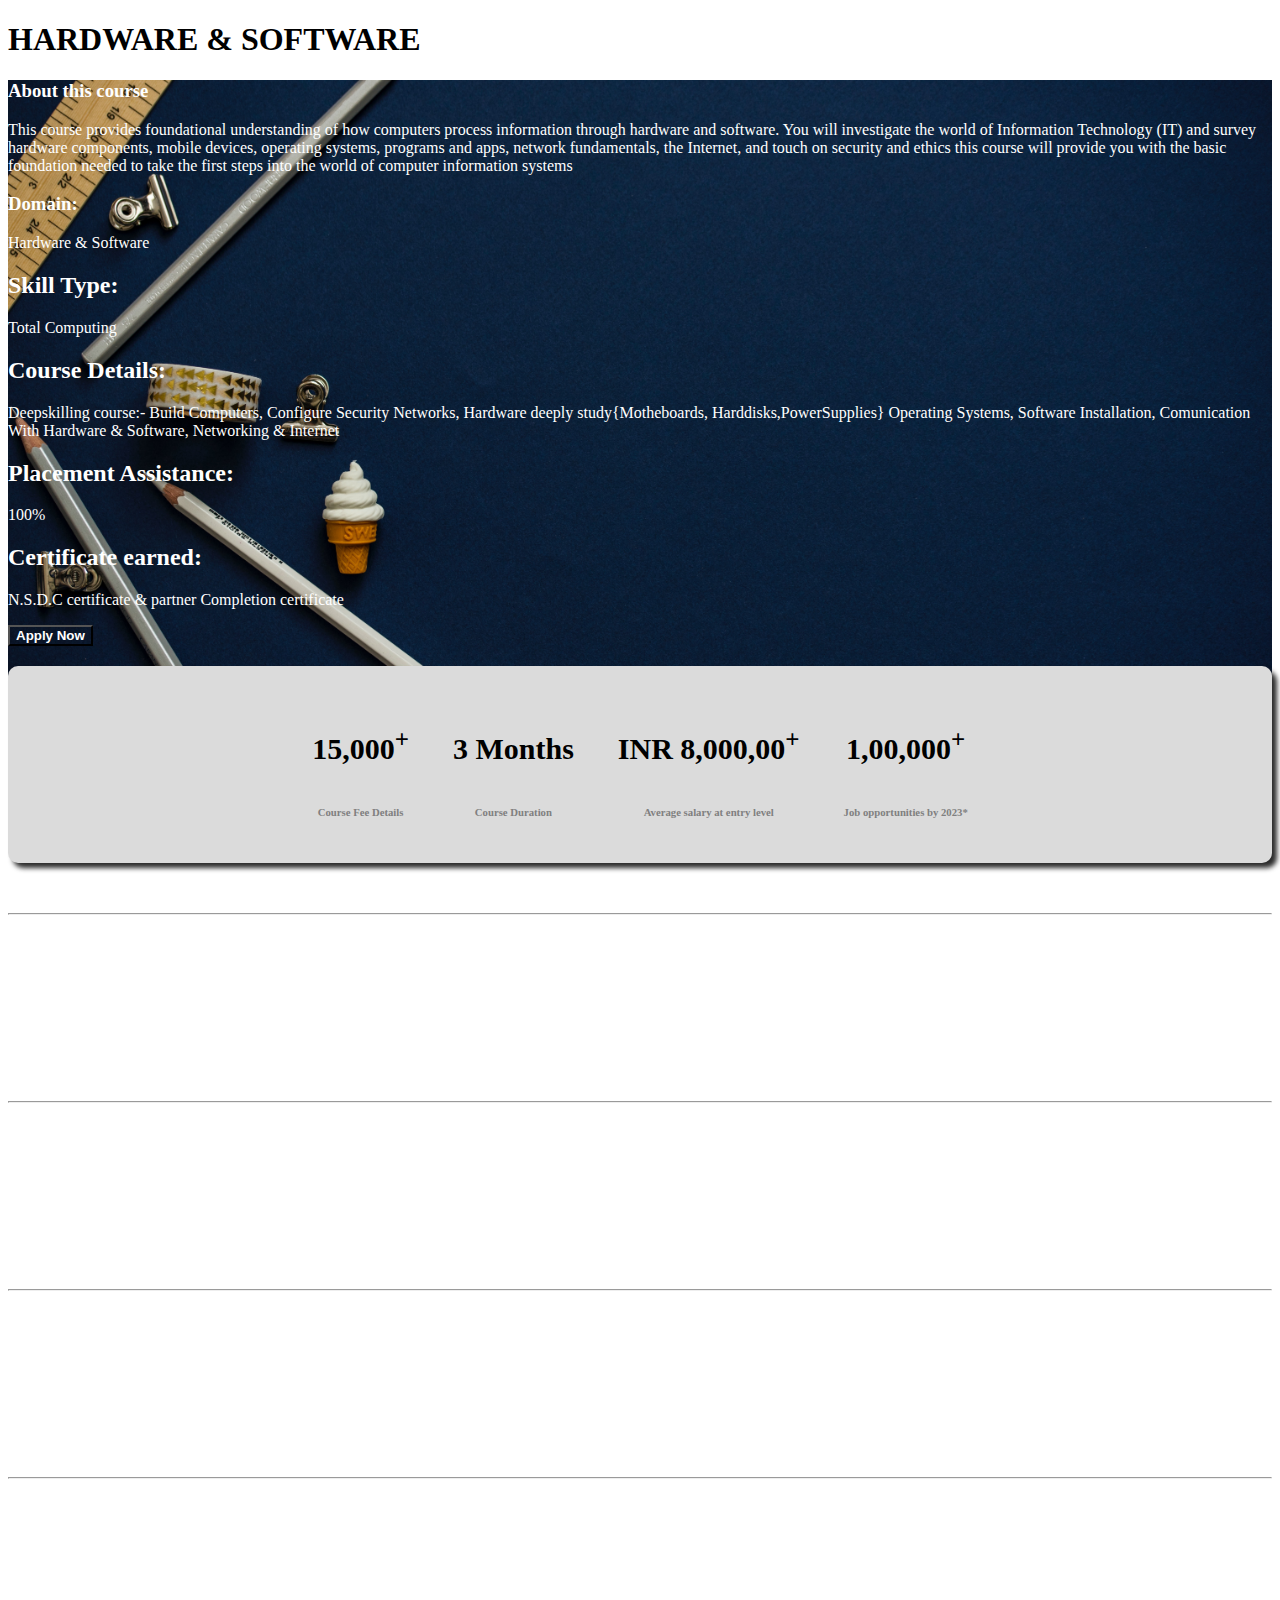
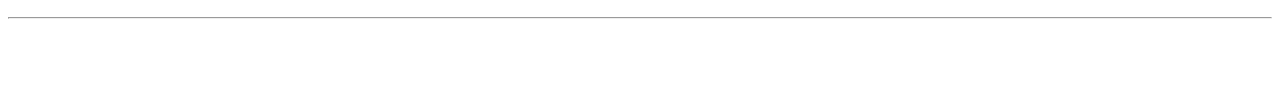
<file: hardware.html>
<!DOCTYPE html>
<html lang="en">

<head>
    <meta charset="UTF-8">
    <meta http-equiv="X-UA-Compatible" content="IE=edge">
    <meta name="viewport" content="width=device-width, initial-scale=1.0">
    <title>Hardware & Software</title>

    <!-- CSS only -->
    <link href="https://cdn.jsdelivr.net/npm/bootstrap@5.2.2/dist/css/bootstrap.min.css" rel="stylesheet"
        integrity="sha384-Zenh87qX5JnK2Jl0vWa8Ck2rdkQ2Bzep5IDxbcnCeuOxjzrPF/et3URy9Bv1WTRi" crossorigin="anonymous">
    <link rel="preconnect" href="https://fonts.googleapis.com">
    <link rel="preconnect" href="https://fonts.gstatic.com" crossorigin>
    <link href="https://fonts.googleapis.com/css2?family=Lobster&display=swap" rel="stylesheet">
    <!-- JavaScript Bundle with Popper -->
    <script src="https://cdn.jsdelivr.net/npm/bootstrap@5.2.2/dist/js/bootstrap.bundle.min.js"
        integrity="sha384-OERcA2EqjJCMA+/3y+gxIOqMEjwtxJY7qPCqsdltbNJuaOe923+mo//f6V8Qbsw3"
        crossorigin="anonymous"></script>

    <!-- google fonts -->
    <link
        href="https://fonts.googleapis.com/css2?family=Poppins:ital,wght@0,100;0,200;0,300;0,400;0,500;0,600;0,700;1,700&display=swap"
        rel="stylesheet">

    <!--Fontawesome-->
    <link rel="stylesheet" href="https://cdnjs.cloudflare.com/ajax/libs/font-awesome/4.7.0/css/font-awesome.min.css">

    <link rel="stylesheet" href="AI.css">
</head>

<body>

    <h1 style="font-weight: bold" class="head text-center mt-5">HARDWARE & SOFTWARE</h1>

    <div class="container-fluid" id="back">
        <div class="container w-75">


            <div class="row mt-5">
                <div class="col-lg-6 col-md-6">
                </div>
                <div class="col-lg-6 col-md-6 mt-5">
                    <h3 class="" style="color:white;">About this course</h3>
                    <p style="color:white;">This course provides foundational understanding of how computers process
                        information through hardware and software. You will investigate the world of Information
                        Technology (IT) and survey hardware components, mobile devices, operating systems, programs and
                        apps, network fundamentals, the Internet, and touch on security and ethics this course will
                        provide you with the basic foundation needed to take the first steps into the world of computer
                        information systems</p>

                    <h3 style="color:white;">Domain:</h3>
                    <p style="color:white;">Hardware & Software</p>
                    <h2 style="color:white;">Skill Type:</h2>
                    <p style="color:white;">Total Computing</p>
                    <h2 style="color:white;">Course Details:</h2>
                    <p style="color:white;">Deepskilling course:- Build Computers, Configure Security Networks, Hardware
                        deeply study{Motheboards, Harddisks,PowerSupplies} Operating Systems, Software Installation,
                        Comunication With Hardware & Software, Networking & Internet </p>
                    <h2 style="color:white;">Placement Assistance:</h2>
                    <p style="color:white;">100%</p>
                    <h2 style="color:white;">Certificate earned:</h2>
                    <p style="color:white;">N.S.D.C certificate & partner Completion certificate</p>
                    <a href="login.html"><button class="btn">Apply Now</button></a>                 </div>
            </div>
            <div class="space"></div>

        </div>
    </div>
    <div class="container w-75" style="margin-top: -30px;">
        <div style="text-align: center;" id="go">
            <div class="smallbox" id="img1">
                <h4 style="margin-top: 20px;" class="color">15,000<sup>+</sup></h4>
                <h6 style="color:grey;">Course Fee Details</h6>
            </div>
            <div class="smallbox" id="img3">
                <h4 class="color">3 Months</h4>
                <h6 style="color: grey;">Course Duration</h6>

            </div>
            <div class="smallbox" id="img2">
                <h4 class="color">INR 8,000,00<sup>+</sup></h4>
                <h6 style="color: grey;">Average salary at entry level</h6>

            </div>
            <div class="smallbox" id="img3">
                <h4 style="margin-top: 20px;" class="color">1,00,000<sup>+</sup></h4>
                <h6 style="color:grey;">Job opportunities by 2023*</h6>


            </div>

        </div>
    </div>
    <div class="container-fluid bg-primary " id="footer">
        <div class="container mt-5">
            <div class="row">
                <div class="col-3 mt-5">
                    <p class="footer">Location</p>
                    <hr class="footer">
                    <p class="footer">Kozhikode</p>
                    <p class="footer">Kollam</p>
                    <p class="footer">Kottayam</p>
                    <p class="footer">Ernakulam</p>
                </div>
                <div class="col-3 mt-5">
                    <p class="footer">PartnerShip</p>
                    <hr class="footer">
                    <p class="footer">Muhhamed Rizwan</p>
                    <p class="footer">Rony Peter</p>
                    <p class="footer">Joice Saju</p>
                    <p class="footer">Sijo thomas</p>


                </div>
                <div class="col-3 mt-5">
                    <p class="footer">Support</p>
                    <hr class="footer">
                    <p class="footer">educational</p>
                    <p class="footer">Community</p>
                    <p class="footer">Training and Certification</p>
                    <p class="footer">Featured link</p>

                </div>
                <div class="col-3 mt-5">
                    <p class="footer">Contact us</p>
                    <hr class="footer">
                    <svg xmlns="http://www.w3.org/2000/svg" width="24" height="24" viewBox="0 0 24 24"
                        style="fill: rgb(255, 255, 255);">
                        <path fill-rule="evenodd" clip-rule="evenodd"
                            d="M18.403 5.633A8.919 8.919 0 0 0 12.053 3c-4.948 0-8.976 4.027-8.978 8.977 0 1.582.413 3.126 1.198 4.488L3 21.116l4.759-1.249a8.981 8.981 0 0 0 4.29 1.093h.004c4.947 0 8.975-4.027 8.977-8.977a8.926 8.926 0 0 0-2.627-6.35m-6.35 13.812h-.003a7.446 7.446 0 0 1-3.798-1.041l-.272-.162-2.824.741.753-2.753-.177-.282a7.448 7.448 0 0 1-1.141-3.971c.002-4.114 3.349-7.461 7.465-7.461a7.413 7.413 0 0 1 5.275 2.188 7.42 7.42 0 0 1 2.183 5.279c-.002 4.114-3.349 7.462-7.461 7.462m4.093-5.589c-.225-.113-1.327-.655-1.533-.73-.205-.075-.354-.112-.504.112s-.58.729-.711.879-.262.168-.486.056-.947-.349-1.804-1.113c-.667-.595-1.117-1.329-1.248-1.554s-.014-.346.099-.458c.101-.1.224-.262.336-.393.112-.131.149-.224.224-.374s.038-.281-.019-.393c-.056-.113-.505-1.217-.692-1.666-.181-.435-.366-.377-.504-.383a9.65 9.65 0 0 0-.429-.008.826.826 0 0 0-.599.28c-.206.225-.785.767-.785 1.871s.804 2.171.916 2.321c.112.15 1.582 2.415 3.832 3.387.536.231.954.369 1.279.473.537.171 1.026.146 1.413.089.431-.064 1.327-.542 1.514-1.066.187-.524.187-.973.131-1.067-.056-.094-.207-.151-.43-.263">
                        </path>
                    </svg>
                    <svg xmlns="http://www.w3.org/2000/svg" width="24" height="24" viewBox="0 0 24 24"
                        style="fill: rgb(255, 255, 255);">
                        <path
                            d="M20.947 8.305a6.53 6.53 0 0 0-.419-2.216 4.61 4.61 0 0 0-2.633-2.633 6.606 6.606 0 0 0-2.186-.42c-.962-.043-1.267-.055-3.709-.055s-2.755 0-3.71.055a6.606 6.606 0 0 0-2.185.42 4.607 4.607 0 0 0-2.633 2.633 6.554 6.554 0 0 0-.419 2.185c-.043.963-.056 1.268-.056 3.71s0 2.754.056 3.71c.015.748.156 1.486.419 2.187a4.61 4.61 0 0 0 2.634 2.632 6.584 6.584 0 0 0 2.185.45c.963.043 1.268.056 3.71.056s2.755 0 3.71-.056a6.59 6.59 0 0 0 2.186-.419 4.615 4.615 0 0 0 2.633-2.633c.263-.7.404-1.438.419-2.187.043-.962.056-1.267.056-3.71-.002-2.442-.002-2.752-.058-3.709zm-8.953 8.297c-2.554 0-4.623-2.069-4.623-4.623s2.069-4.623 4.623-4.623a4.623 4.623 0 0 1 0 9.246zm4.807-8.339a1.077 1.077 0 0 1-1.078-1.078 1.077 1.077 0 1 1 2.155 0c0 .596-.482 1.078-1.077 1.078z">
                        </path>
                        <circle cx="11.994" cy="11.979" r="3.003"></circle>
                    </svg>
                    <svg xmlns="http://www.w3.org/2000/svg" width="24" height="24" viewBox="0 0 24 24"
                        style="fill: rgb(255, 255, 255);">
                        <path
                            d="m18.73 5.41-1.28 1L12 10.46 6.55 6.37l-1.28-1A2 2 0 0 0 2 7.05v11.59A1.36 1.36 0 0 0 3.36 20h3.19v-7.72L12 16.37l5.45-4.09V20h3.19A1.36 1.36 0 0 0 22 18.64V7.05a2 2 0 0 0-3.27-1.64z">
                        </path>
                    </svg>
                    <svg xmlns="http://www.w3.org/2000/svg" width="24" height="24" viewBox="0 0 24 24"
                        style="fill: rgb(255, 255, 255);">
                        <path
                            d="M12.001 2.002c-5.522 0-9.999 4.477-9.999 9.999 0 4.99 3.656 9.126 8.437 9.879v-6.988h-2.54v-2.891h2.54V9.798c0-2.508 1.493-3.891 3.776-3.891 1.094 0 2.24.195 2.24.195v2.459h-1.264c-1.24 0-1.628.772-1.628 1.563v1.875h2.771l-.443 2.891h-2.328v6.988C18.344 21.129 22 16.992 22 12.001c0-5.522-4.477-9.999-9.999-9.999z">
                        </path>
                    </svg>
                    <br>
                    <br>
                    <p class="footer">+91 9847646190</p>
                    <p class="footer">www.Edusquare.com</p>
                </div>
            </div>
        </div>
        <div class="container">
            <hr class="footer">
            <p class="footer">Recalls &nbsp;&nbsp;&nbsp;&nbsp;Accessibility</p>
            <p class="footer">© Copyright 2022 EDUSQAURE Development Company, L.P.</p>
        </div>
    </div>

</body>

</html>
</file>
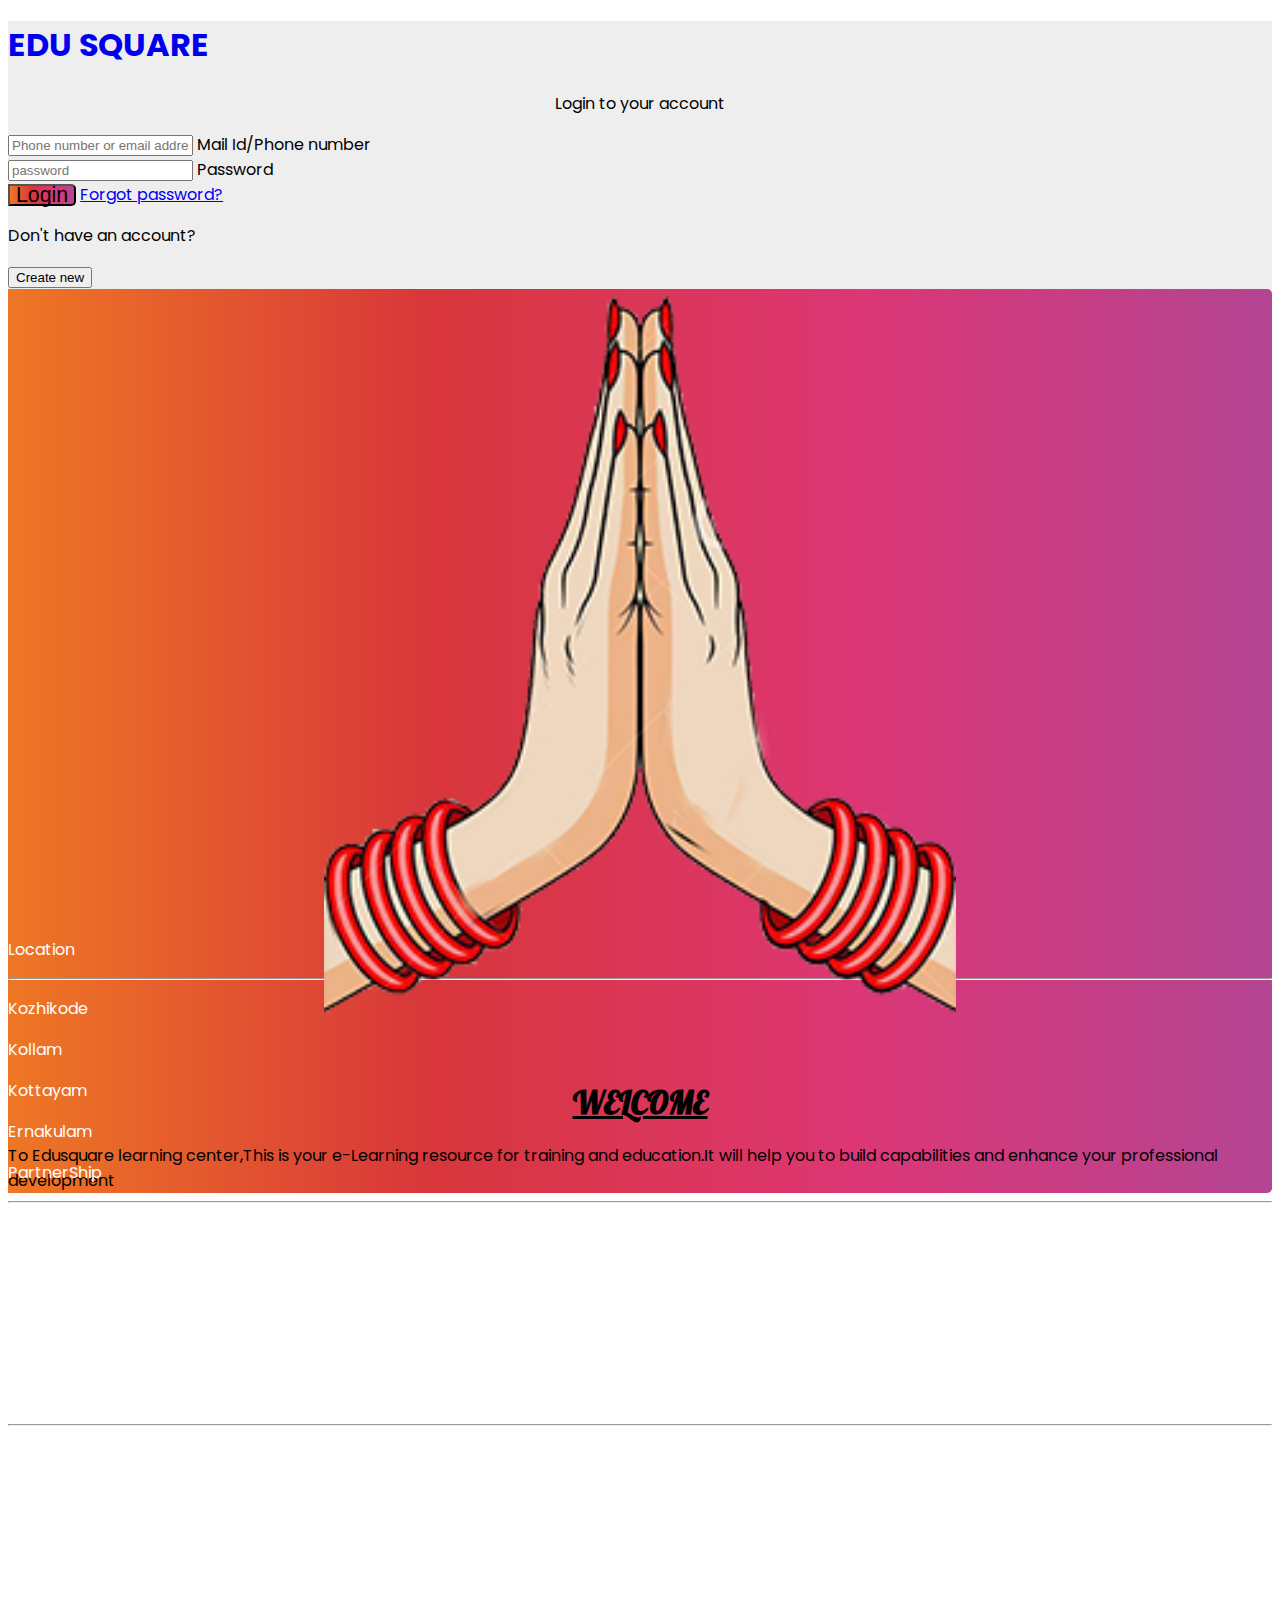
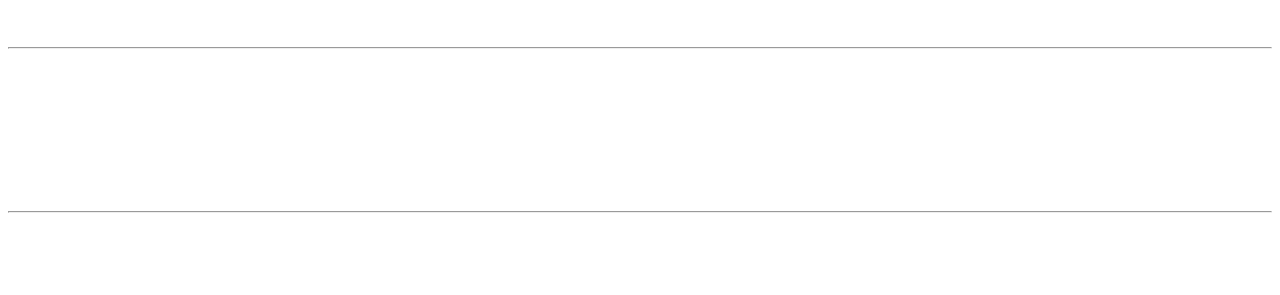
<file: login.html>
<!DOCTYPE html>
<html lang="en">

<head>
    <meta charset="UTF-8">
    <meta http-equiv="X-UA-Compatible" content="IE=edge">
    <meta name="viewport" content="width=device-width, initial-scale=1.0">
    <title>User Login</title>
    <link rel="stylesheet" href="login.css">
    <!-- CSS only -->
    <link href="https://cdn.jsdelivr.net/npm/bootstrap@5.2.2/dist/css/bootstrap.min.css" rel="stylesheet"
        integrity="sha384-Zenh87qX5JnK2Jl0vWa8Ck2rdkQ2Bzep5IDxbcnCeuOxjzrPF/et3URy9Bv1WTRi" crossorigin="anonymous">
    <link rel="preconnect" href="https://fonts.googleapis.com">
    <link rel="preconnect" href="https://fonts.gstatic.com" crossorigin>
    <link href="https://fonts.googleapis.com/css2?family=Lobster&display=swap" rel="stylesheet">
    <!-- JavaScript Bundle with Popper -->
    <script src="https://cdn.jsdelivr.net/npm/bootstrap@5.2.2/dist/js/bootstrap.bundle.min.js"
        integrity="sha384-OERcA2EqjJCMA+/3y+gxIOqMEjwtxJY7qPCqsdltbNJuaOe923+mo//f6V8Qbsw3"
        crossorigin="anonymous"></script>

    <!-- google fonts -->
    <link
        href="https://fonts.googleapis.com/css2?family=Poppins:ital,wght@0,100;0,200;0,300;0,400;0,500;0,600;0,700;1,700&display=swap"
        rel="stylesheet">

    <!--Fontawesome-->
    <link rel="stylesheet" href="https://cdnjs.cloudflare.com/ajax/libs/font-awesome/4.7.0/css/font-awesome.min.css">
</head>

<body>
    <section class="h-100 gradient-form" style="background-color: #eee;">
        <div class="container py-5 h-100">
            <div class="row d-flex justify-content-center align-items-center h-100">
                <div class="col-xl-10">
                    <div class="card rounded-3 text-black">
                        <div class="row g-0">
                            <div class="col-lg-6">
                                <div class="card-body p-md-5 mx-md-4">

                                    <div class="text-center">
                                        <!---  <img src="https://mdbcdn.b-cdn.net/img/Photos/new-templates/bootstrap-login-form/lotus.webp"
                          style="width: 185px;" alt="logo">-->
                                        <a href="index.html" style="text-decoration:none ;"><h1 class=" header mt-1 mb-5 pb-1">EDU SQUARE</h1></a>
                                    </div>

                                    <form>
                                        <p style="text-align:center ;">Login to your account</p>


                                        <!--   user name  -->

                                        <div class="form-outline mb-4">
                                            <input type="email" id="form" class="form-control"
                                                placeholder="Phone number or email address" />
                                            <label class="form-label" for="form2Example11">Mail Id/Phone number</label>
                                            <div id="invalid1"></div>

                                        </div>

                                        <!--  Password  -->

                                        <div class="form-outline mb-4">
                                            <input type="password" id="input" class="form-control" placeholder="password"/>
                                            <label class="form-label" for="form2Example22">Password</label>
                                            <div id="invalid2"></div>
                                        </div>

                                        <!--  button  -->

                                        <div class="text-center pt-1 mb-5 pb-1">
                                            <button class="btn btn-primary btn-block fa-lg gradient-custom-2 mb-3"
                                                type="button" onclick="login()">Login</button>
                                            <a class="text-muted" href="#!">Forgot password?</a>
                                        </div>

                                        <div class="d-flex align-items-center justify-content-center pb-4">
                                            <p class="mb-0 me-2">Don't have an account?</p>
                                           <a href="register.html"> <button type="button" class="btn btn-outline-danger">Create new</button></a>
                                        </div>

                                    </form>

                                </div>
                            </div>
                            <div class="col-lg-6 d-flex align-items-center gradient-custom-2">
                                <div class="text-white px-3 py-4 p-md-5 mx-md-4">
                                    <center><img src="./images/welcome-img.png" class="welcome" alt=""></center>
                                    <h1 id="wel" class="mb-4">WELCOME</h1>
                                    <p class="small mb-0">To Edusquare learning center,This is your e-Learning resource
                                        for training and education.It will help you to build capabilities and enhance
                                        your professional development </p>
                                </div>
                            </div>
                        </div>
                    </div>
                </div>
            </div>
        </div>
    </section>
</body>

<script src="reg.js">
    
</script>

<!-- footer-->
<div class="container-fluid " id="footer">
    <div class="container ">
        <div class="row">
            <div class="col-3 mt-5">
                <p class="footer">Location</p>
                <hr class="footer">
                <p class="footer">Kozhikode</p>
                <p class="footer">Kollam</p>
                <p class="footer">Kottayam</p>
                <p class="footer">Ernakulam</p>
            </div>
            <div class="col-3 mt-5">
                <p class="footer">PartnerShip</p>
                <hr class="footer">
                <p class="footer">Muhhamed Rizwan</p>
                <p class="footer">Rony Peter</p>
                <p class="footer">Joice Saju</p>
                <p class="footer">Sijo thomas</p>
  
  
            </div>
            <div class="col-3 mt-5">
                <p class="footer">Support</p>
                <hr class="footer">
                <p class="footer">educational</p>
                <p class="footer">Community</p>
                <p class="footer">Training and Certification</p>
                <p class="footer">Featured link</p>
  
            </div>
            <div class="col-3 mt-5">
                <p class="footer">Contact us</p>
                <hr class="footer">
                <svg xmlns="http://www.w3.org/2000/svg" width="24" height="24" viewBox="0 0 24 24"
                    style="fill: rgb(255, 255, 255);">
                    <path fill-rule="evenodd" clip-rule="evenodd"
                        d="M18.403 5.633A8.919 8.919 0 0 0 12.053 3c-4.948 0-8.976 4.027-8.978 8.977 0 1.582.413 3.126 1.198 4.488L3 21.116l4.759-1.249a8.981 8.981 0 0 0 4.29 1.093h.004c4.947 0 8.975-4.027 8.977-8.977a8.926 8.926 0 0 0-2.627-6.35m-6.35 13.812h-.003a7.446 7.446 0 0 1-3.798-1.041l-.272-.162-2.824.741.753-2.753-.177-.282a7.448 7.448 0 0 1-1.141-3.971c.002-4.114 3.349-7.461 7.465-7.461a7.413 7.413 0 0 1 5.275 2.188 7.42 7.42 0 0 1 2.183 5.279c-.002 4.114-3.349 7.462-7.461 7.462m4.093-5.589c-.225-.113-1.327-.655-1.533-.73-.205-.075-.354-.112-.504.112s-.58.729-.711.879-.262.168-.486.056-.947-.349-1.804-1.113c-.667-.595-1.117-1.329-1.248-1.554s-.014-.346.099-.458c.101-.1.224-.262.336-.393.112-.131.149-.224.224-.374s.038-.281-.019-.393c-.056-.113-.505-1.217-.692-1.666-.181-.435-.366-.377-.504-.383a9.65 9.65 0 0 0-.429-.008.826.826 0 0 0-.599.28c-.206.225-.785.767-.785 1.871s.804 2.171.916 2.321c.112.15 1.582 2.415 3.832 3.387.536.231.954.369 1.279.473.537.171 1.026.146 1.413.089.431-.064 1.327-.542 1.514-1.066.187-.524.187-.973.131-1.067-.056-.094-.207-.151-.43-.263">
                    </path>
                </svg>
                <svg xmlns="http://www.w3.org/2000/svg" width="24" height="24" viewBox="0 0 24 24"
                    style="fill: rgb(255, 255, 255);">
                    <path
                        d="M20.947 8.305a6.53 6.53 0 0 0-.419-2.216 4.61 4.61 0 0 0-2.633-2.633 6.606 6.606 0 0 0-2.186-.42c-.962-.043-1.267-.055-3.709-.055s-2.755 0-3.71.055a6.606 6.606 0 0 0-2.185.42 4.607 4.607 0 0 0-2.633 2.633 6.554 6.554 0 0 0-.419 2.185c-.043.963-.056 1.268-.056 3.71s0 2.754.056 3.71c.015.748.156 1.486.419 2.187a4.61 4.61 0 0 0 2.634 2.632 6.584 6.584 0 0 0 2.185.45c.963.043 1.268.056 3.71.056s2.755 0 3.71-.056a6.59 6.59 0 0 0 2.186-.419 4.615 4.615 0 0 0 2.633-2.633c.263-.7.404-1.438.419-2.187.043-.962.056-1.267.056-3.71-.002-2.442-.002-2.752-.058-3.709zm-8.953 8.297c-2.554 0-4.623-2.069-4.623-4.623s2.069-4.623 4.623-4.623a4.623 4.623 0 0 1 0 9.246zm4.807-8.339a1.077 1.077 0 0 1-1.078-1.078 1.077 1.077 0 1 1 2.155 0c0 .596-.482 1.078-1.077 1.078z">
                    </path>
                    <circle cx="11.994" cy="11.979" r="3.003"></circle>
                </svg>
                <svg xmlns="http://www.w3.org/2000/svg" width="24" height="24" viewBox="0 0 24 24"
                    style="fill: rgb(255, 255, 255);">
                    <path
                        d="m18.73 5.41-1.28 1L12 10.46 6.55 6.37l-1.28-1A2 2 0 0 0 2 7.05v11.59A1.36 1.36 0 0 0 3.36 20h3.19v-7.72L12 16.37l5.45-4.09V20h3.19A1.36 1.36 0 0 0 22 18.64V7.05a2 2 0 0 0-3.27-1.64z">
                    </path>
                </svg>
                <svg xmlns="http://www.w3.org/2000/svg" width="24" height="24" viewBox="0 0 24 24"
                    style="fill: rgb(255, 255, 255);">
                    <path
                        d="M12.001 2.002c-5.522 0-9.999 4.477-9.999 9.999 0 4.99 3.656 9.126 8.437 9.879v-6.988h-2.54v-2.891h2.54V9.798c0-2.508 1.493-3.891 3.776-3.891 1.094 0 2.24.195 2.24.195v2.459h-1.264c-1.24 0-1.628.772-1.628 1.563v1.875h2.771l-.443 2.891h-2.328v6.988C18.344 21.129 22 16.992 22 12.001c0-5.522-4.477-9.999-9.999-9.999z">
                    </path>
                </svg>
                <br>
                <br>
                <p class="footer">+91 9847646190</p>
                <p class="footer">www.Edusquare.com</p>
            </div>
        </div>
    </div>
    <div class="container">
        <hr class="footer">
        <p class="footer">Recalls &nbsp;&nbsp;&nbsp;&nbsp;Accessibility</p>
        <p class="footer">© Copyright 2022 EDUSQAURE Development Company, L.P.</p>
    </div>
  </div>
  </html>
</file>
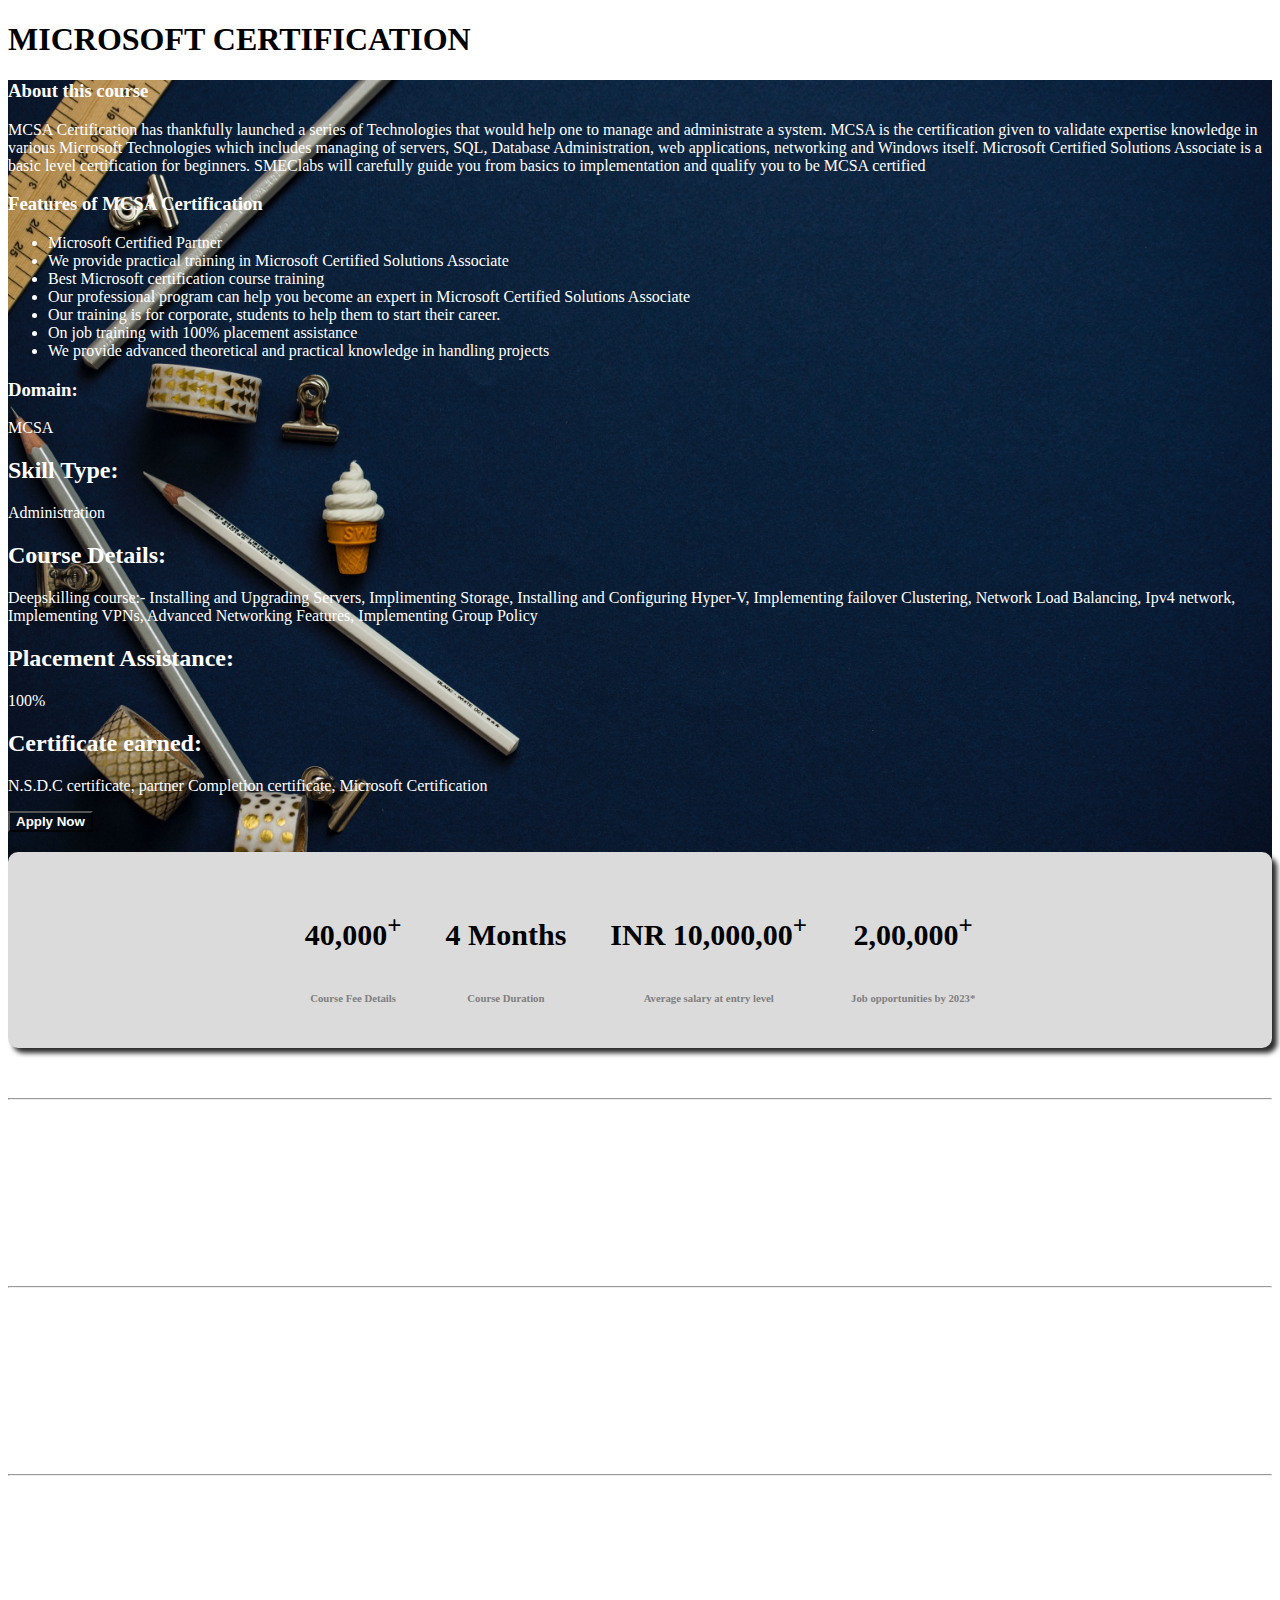
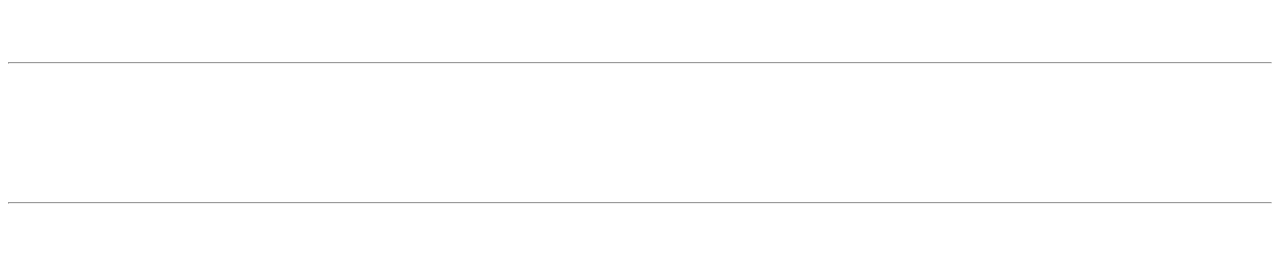
<file: mcsa.html>
<!DOCTYPE html>
<html lang="en">

<head>
    <meta charset="UTF-8">
    <meta http-equiv="X-UA-Compatible" content="IE=edge">
    <meta name="viewport" content="width=device-width, initial-scale=1.0">
    <title>Mcsa</title>

    <!-- CSS only -->
    <link href="https://cdn.jsdelivr.net/npm/bootstrap@5.2.2/dist/css/bootstrap.min.css" rel="stylesheet"
        integrity="sha384-Zenh87qX5JnK2Jl0vWa8Ck2rdkQ2Bzep5IDxbcnCeuOxjzrPF/et3URy9Bv1WTRi" crossorigin="anonymous">
    <link rel="preconnect" href="https://fonts.googleapis.com">
    <link rel="preconnect" href="https://fonts.gstatic.com" crossorigin>
    <link href="https://fonts.googleapis.com/css2?family=Lobster&display=swap" rel="stylesheet">
    <!-- JavaScript Bundle with Popper -->
    <script src="https://cdn.jsdelivr.net/npm/bootstrap@5.2.2/dist/js/bootstrap.bundle.min.js"
        integrity="sha384-OERcA2EqjJCMA+/3y+gxIOqMEjwtxJY7qPCqsdltbNJuaOe923+mo//f6V8Qbsw3"
        crossorigin="anonymous"></script>

    <!-- google fonts -->
    <link
        href="https://fonts.googleapis.com/css2?family=Poppins:ital,wght@0,100;0,200;0,300;0,400;0,500;0,600;0,700;1,700&display=swap"
        rel="stylesheet">

    <!--Fontawesome-->
    <link rel="stylesheet" href="https://cdnjs.cloudflare.com/ajax/libs/font-awesome/4.7.0/css/font-awesome.min.css">

    <link rel="stylesheet" href="AI.css">
</head>

<body>

    <h1 style="font-weight: bold" class="head text-center mt-5">MICROSOFT CERTIFICATION</h1>

    <div class="container-fluid" id="back">
        <div class="container w-75">


            <div class="row mt-5">
                <div class="col-lg-6 col-md-6">
                </div>
                <div class="col-lg-6 col-md-6 mt-5">
                    <h3 class="" style="color:white;">About this course</h3>
                    <p style="color:white;">MCSA Certification has thankfully launched a series of Technologies that
                        would help one to manage and administrate a system. MCSA is the certification given to validate
                        expertise knowledge in various Microsoft Technologies which includes managing of servers, SQL,
                        Database Administration, web applications, networking and Windows itself. Microsoft Certified
                        Solutions Associate is a basic level certification for beginners. SMEClabs will carefully guide
                        you from basics to implementation and qualify you to be MCSA certified </p>
                    <h3 class="" style="color:white;">Features of MCSA Certification</h3>
                    <ul style="color:white;">
                        <li>Microsoft Certified Partner</li>
                        <li>We provide practical training in Microsoft Certified Solutions Associate</li>
                        <li>Best Microsoft certification course training</li>
                        <li>Our professional program can help you become an expert in Microsoft Certified Solutions
                            Associate</li>
                        <li>Our training is for corporate, students to help them to start their career.</li>
                        <li>On job training with 100% placement assistance</li>
                        <li>We provide advanced theoretical and practical knowledge in handling projects</li>
                    </ul>


                    <h3 style="color:white;">Domain:</h3>
                    <p style="color:white;">MCSA</p>
                    <h2 style="color:white;">Skill Type:</h2>
                    <p style="color:white;">Administration</p>
                    <h2 style="color:white;">Course Details:</h2>
                    <p style="color:white;">Deepskilling course:- Installing and Upgrading Servers, Implimenting
                        Storage, Installing and Configuring Hyper-V, Implementing failover Clustering, Network Load
                        Balancing, Ipv4 network, Implementing VPNs, Advanced Networking Features, Implementing Group
                        Policy </p>
                    <h2 style="color:white;">Placement Assistance:</h2>
                    <p style="color:white;">100%</p>
                    <h2 style="color:white;">Certificate earned:</h2>
                    <p style="color:white;">N.S.D.C certificate, partner Completion certificate, Microsoft Certification
                    </p>
                    <a href="login.html"><button class="btn">Apply Now</button></a>                 </div>
            </div>
            <div class="space"></div>

        </div>
    </div>
    <div class="container w-75" style="margin-top: -30px;">
        <div style="text-align: center;" id="go">
            <div class="smallbox" id="img1">
                <h4 style="margin-top: 20px;" class="color">40,000<sup>+</sup></h4>
                <h6 style="color:grey;">Course Fee Details</h6>
            </div>
            <div class="smallbox" id="img3">
                <h4 class="color">4 Months</h4>
                <h6 style="color: grey;">Course Duration</h6>

            </div>
            <div class="smallbox" id="img2">
                <h4 class="color">INR 10,000,00<sup>+</sup></h4>
                <h6 style="color: grey;">Average salary at entry level</h6>

            </div>
            <div class="smallbox" id="img3">
                <h4 style="margin-top: 20px;" class="color">2,00,000<sup>+</sup></h4>
                <h6 style="color:grey;">Job opportunities by 2023*</h6>


            </div>

        </div>
    </div>
    <div class="container-fluid bg-primary" id="footer">
        <div class="container mt-5">
            <div class="row">
                <div class="col-3 mt-5">
                    <p class="footer">Location</p>
                    <hr class="footer">
                    <p class="footer">Kozhikode</p>
                    <p class="footer">Kollam</p>
                    <p class="footer">Kottayam</p>
                    <p class="footer">Ernakulam</p>
                </div>
                <div class="col-3 mt-5">
                    <p class="footer">PartnerShip</p>
                    <hr class="footer">
                    <p class="footer">Muhhamed Rizwan</p>
                    <p class="footer">Rony Peter</p>
                    <p class="footer">Joice Saju</p>
                    <p class="footer">Sijo thomas</p>


                </div>
                <div class="col-3 mt-5">
                    <p class="footer">Support</p>
                    <hr class="footer">
                    <p class="footer">educational</p>
                    <p class="footer">Community</p>
                    <p class="footer">Training and Certification</p>
                    <p class="footer">Featured link</p>

                </div>
                <div class="col-3 mt-5">
                    <p class="footer">Contact us</p>
                    <hr class="footer">
                    <svg xmlns="http://www.w3.org/2000/svg" width="24" height="24" viewBox="0 0 24 24"
                        style="fill: rgb(255, 255, 255);">
                        <path fill-rule="evenodd" clip-rule="evenodd"
                            d="M18.403 5.633A8.919 8.919 0 0 0 12.053 3c-4.948 0-8.976 4.027-8.978 8.977 0 1.582.413 3.126 1.198 4.488L3 21.116l4.759-1.249a8.981 8.981 0 0 0 4.29 1.093h.004c4.947 0 8.975-4.027 8.977-8.977a8.926 8.926 0 0 0-2.627-6.35m-6.35 13.812h-.003a7.446 7.446 0 0 1-3.798-1.041l-.272-.162-2.824.741.753-2.753-.177-.282a7.448 7.448 0 0 1-1.141-3.971c.002-4.114 3.349-7.461 7.465-7.461a7.413 7.413 0 0 1 5.275 2.188 7.42 7.42 0 0 1 2.183 5.279c-.002 4.114-3.349 7.462-7.461 7.462m4.093-5.589c-.225-.113-1.327-.655-1.533-.73-.205-.075-.354-.112-.504.112s-.58.729-.711.879-.262.168-.486.056-.947-.349-1.804-1.113c-.667-.595-1.117-1.329-1.248-1.554s-.014-.346.099-.458c.101-.1.224-.262.336-.393.112-.131.149-.224.224-.374s.038-.281-.019-.393c-.056-.113-.505-1.217-.692-1.666-.181-.435-.366-.377-.504-.383a9.65 9.65 0 0 0-.429-.008.826.826 0 0 0-.599.28c-.206.225-.785.767-.785 1.871s.804 2.171.916 2.321c.112.15 1.582 2.415 3.832 3.387.536.231.954.369 1.279.473.537.171 1.026.146 1.413.089.431-.064 1.327-.542 1.514-1.066.187-.524.187-.973.131-1.067-.056-.094-.207-.151-.43-.263">
                        </path>
                    </svg>
                    <svg xmlns="http://www.w3.org/2000/svg" width="24" height="24" viewBox="0 0 24 24"
                        style="fill: rgb(255, 255, 255);">
                        <path
                            d="M20.947 8.305a6.53 6.53 0 0 0-.419-2.216 4.61 4.61 0 0 0-2.633-2.633 6.606 6.606 0 0 0-2.186-.42c-.962-.043-1.267-.055-3.709-.055s-2.755 0-3.71.055a6.606 6.606 0 0 0-2.185.42 4.607 4.607 0 0 0-2.633 2.633 6.554 6.554 0 0 0-.419 2.185c-.043.963-.056 1.268-.056 3.71s0 2.754.056 3.71c.015.748.156 1.486.419 2.187a4.61 4.61 0 0 0 2.634 2.632 6.584 6.584 0 0 0 2.185.45c.963.043 1.268.056 3.71.056s2.755 0 3.71-.056a6.59 6.59 0 0 0 2.186-.419 4.615 4.615 0 0 0 2.633-2.633c.263-.7.404-1.438.419-2.187.043-.962.056-1.267.056-3.71-.002-2.442-.002-2.752-.058-3.709zm-8.953 8.297c-2.554 0-4.623-2.069-4.623-4.623s2.069-4.623 4.623-4.623a4.623 4.623 0 0 1 0 9.246zm4.807-8.339a1.077 1.077 0 0 1-1.078-1.078 1.077 1.077 0 1 1 2.155 0c0 .596-.482 1.078-1.077 1.078z">
                        </path>
                        <circle cx="11.994" cy="11.979" r="3.003"></circle>
                    </svg>
                    <svg xmlns="http://www.w3.org/2000/svg" width="24" height="24" viewBox="0 0 24 24"
                        style="fill: rgb(255, 255, 255);">
                        <path
                            d="m18.73 5.41-1.28 1L12 10.46 6.55 6.37l-1.28-1A2 2 0 0 0 2 7.05v11.59A1.36 1.36 0 0 0 3.36 20h3.19v-7.72L12 16.37l5.45-4.09V20h3.19A1.36 1.36 0 0 0 22 18.64V7.05a2 2 0 0 0-3.27-1.64z">
                        </path>
                    </svg>
                    <svg xmlns="http://www.w3.org/2000/svg" width="24" height="24" viewBox="0 0 24 24"
                        style="fill: rgb(255, 255, 255);">
                        <path
                            d="M12.001 2.002c-5.522 0-9.999 4.477-9.999 9.999 0 4.99 3.656 9.126 8.437 9.879v-6.988h-2.54v-2.891h2.54V9.798c0-2.508 1.493-3.891 3.776-3.891 1.094 0 2.24.195 2.24.195v2.459h-1.264c-1.24 0-1.628.772-1.628 1.563v1.875h2.771l-.443 2.891h-2.328v6.988C18.344 21.129 22 16.992 22 12.001c0-5.522-4.477-9.999-9.999-9.999z">
                        </path>
                    </svg>
                    <br>
                    <br>
                    <p class="footer">+91 9847646190</p>
                    <p class="footer">www.Edusquare.com</p>
                </div>
            </div>
        </div>
        <div class="container">
            <hr class="footer">
            <p class="footer">Recalls &nbsp;&nbsp;&nbsp;&nbsp;Accessibility</p>
            <p class="footer">© Copyright 2022 EDUSQAURE Development Company, L.P.</p>
        </div>
    </div>

</body>

</html>
</file>
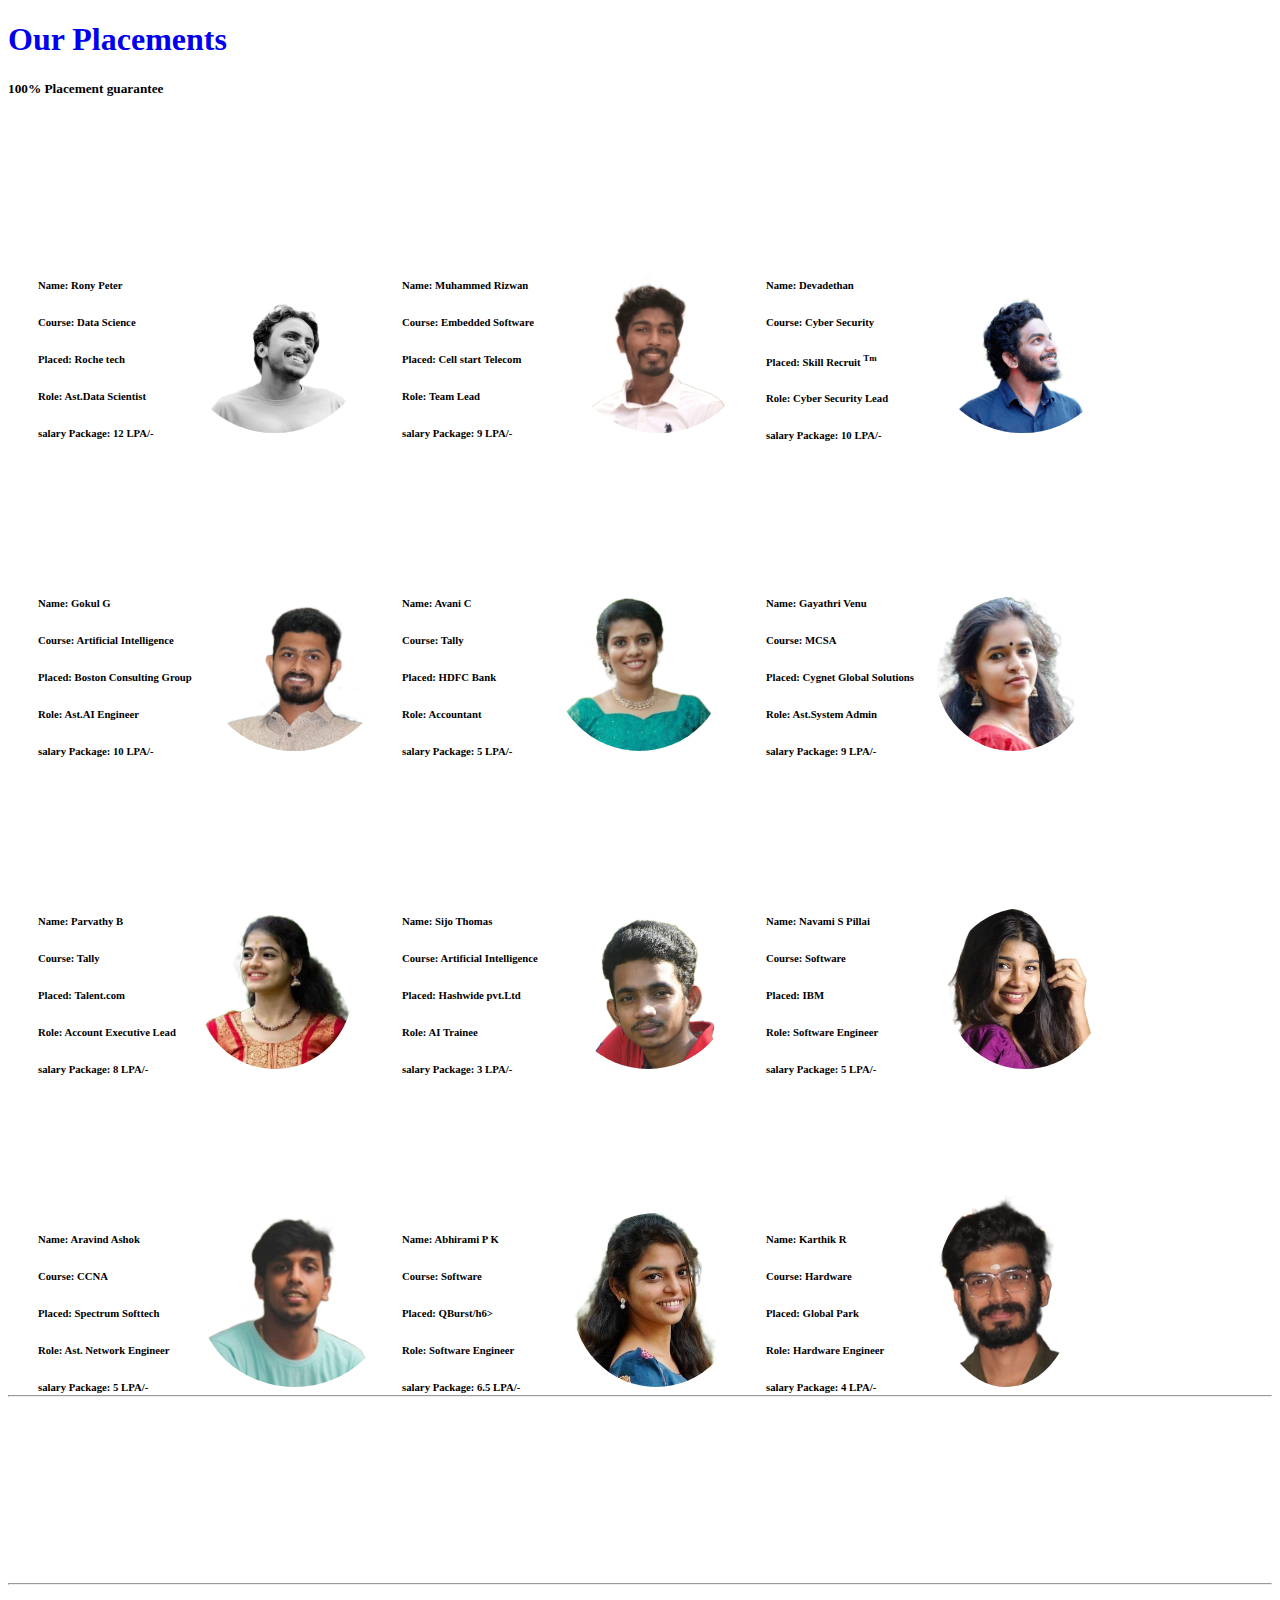
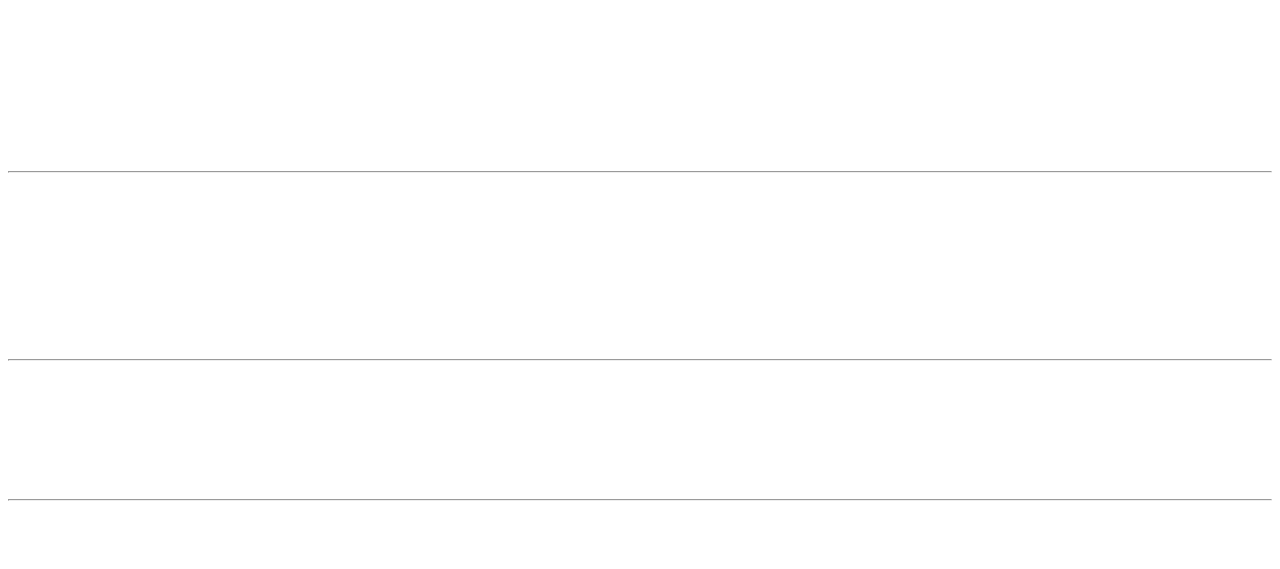
<file: place.html>
<!DOCTYPE html>
<html lang="en">
<head>
    <meta charset="UTF-8">
    <meta http-equiv="X-UA-Compatible" content="IE=edge">
    <meta name="viewport" content="width=device-width, initial-scale=1.0">

    <!-- CSS only -->
<link href="https://cdn.jsdelivr.net/npm/bootstrap@5.2.2/dist/css/bootstrap.min.css" rel="stylesheet" integrity="sha384-Zenh87qX5JnK2Jl0vWa8Ck2rdkQ2Bzep5IDxbcnCeuOxjzrPF/et3URy9Bv1WTRi" crossorigin="anonymous">
<!-- JavaScript Bundle with Popper -->
<script src="https://cdn.jsdelivr.net/npm/bootstrap@5.2.2/dist/js/bootstrap.bundle.min.js" integrity="sha384-OERcA2EqjJCMA+/3y+gxIOqMEjwtxJY7qPCqsdltbNJuaOe923+mo//f6V8Qbsw3" crossorigin="anonymous"></script>
<link rel="stylesheet" href="place.css">

    <title>Document</title>
</head>
<body>
    <div class="container-fluid ">
        <div class="container-fluid text-center ">
           <a href="index.html" style="text-decoration:none ;"> <h1 class="head mt-3">Our Placements</h1></a>
            <h5>100% Placement guarantee</h5>
        </div>
        <div class="container-fluid mt-3" id="edit">
            <div class="place">
                <div class="edit">
                    <h6>Name: Rony Peter</h6>
                    <h6>Course: Data Science</h6>
                    <h6>Placed: Roche tech</h6>
                    <h6>Role: Ast.Data Scientist</h6>
                    <h6>salary Package: 12 LPA/-</h6>
                   </div>
                <img src="./images/rony.png" alt="" width="55%" style="margin-top: -350px; margin-left: 160px; border-radius: 50%;">
            </div>
            <div class="place">
                    <div class="edit">
                     <h6>Name: Muhammed Rizwan</h6>
                     <h6>Course: Embedded Software</h6>
                     <h6>Placed: Cell start Telecom</h6>
                     <h6>Role: Team Lead</h6>
                     <h6>salary Package: 9 LPA/-</h6>
                    </div>
                        <img src="./images/riz.png" alt="" width="55%" style="margin-top: -350px; margin-left: 180px; border-radius: 50%;">
            </div>
            <div class="place">
                    <div class="edit">
                     <h6>Name: Devadethan</h6>
                     <h6>Course: Cyber Security</h6>
                     <h6>Placed: Skill Recruit <sup>Tm</sup></h6>
                     <h6>Role: Cyber Security Lead</h6>
                     <h6>salary Package: 10 LPA/-</h6>
                    </div>
                    <img src="./images/deva.png" alt="" width="55%" style="margin-top: -350px; margin-left: 180px; border-radius: 50%;">
            </div>
            <div class="place">
                    <div class="edit">
                     <h6>Name: Gokul G</h6>
                     <h6>Course: Artificial Intelligence</h6>
                     <h6>Placed: Boston Consulting Group</h6>
                     <h6>Role: Ast.AI Engineer</h6>
                     <h6>salary Package: 10 LPA/-</h6>
                    </div>
                    <img src="./images/goku.png" alt="" width="55%" style="margin-top: -350px; margin-left: 180px; border-radius: 50%;">
            </div>
            <div class="place">
                <div class="edit">
                    <h6>Name: Avani C</h6>
                    <h6>Course: Tally</h6>
                    <h6>Placed: HDFC Bank</h6>
                    <h6>Role: Accountant</h6>
                    <h6>salary Package: 5 LPA/-</h6>
                   </div>
                   <img src="./images/avani.place.png" alt="" width="50%" style="margin-top: -350px; margin-left: 170px; border-radius: 50%;">
            </div>
            <div class="place">
                <div class="edit">
                    <h6>Name: Gayathri Venu</h6>
                    <h6>Course: MCSA</h6>
                    <h6>Placed: Cygnet Global Solutions</h6>
                    <h6>Role: Ast.System Admin</h6>
                    <h6>salary Package: 9 LPA/-</h6>
                   </div>
                   <img src="./images/gayathriplace.png" alt="" width="44%" style="margin-top: -350px; margin-left: 190px; border-radius: 50%;">
            </div>
            <div class="place">
                <div class="edit">
                    <h6>Name: Parvathy B</h6>
                    <h6>Course: Tally</h6>
                    <h6>Placed: Talent.com </h6>
                    <h6>Role: Account Executive Lead</h6>
                    <h6>salary Package: 8 LPA/-</h6>
                   </div>
                   <img src="./images/parvathyplace.png" alt="" width="44%" style="margin-top: -350px; margin-left: 180px; border-radius: 50%;">
            </div>
            <div class="place">
                <div class="edit">
                    <h6>Name: Sijo Thomas</h6>
                    <h6>Course: Artificial Intelligence</h6>
                    <h6>Placed: Hashwide pvt.Ltd </h6>
                    <h6>Role: AI Trainee</h6>
                    <h6>salary Package: 3 LPA/-</h6>
                   </div>
                   <img src="./images/sijoplace.png" alt="" width="49%" style="margin-top: -350px; margin-left: 180px; border-radius: 50%;">
            </div>
            <div class="place">
                <div class="edit">
                    <h6>Name: Navami S Pillai</h6>
                    <h6>Course: Software</h6>
                    <h6>Placed: IBM</h6>
                    <h6>Role: Software Engineer</h6>
                    <h6>salary Package: 5 LPA/-</h6>
                   </div>
                   <img src="./images/navami3.png" alt="" width="45%" style="margin-top: -330px; margin-left: 200px; border-radius: 50%;">
            </div>
            <div class="place">
                <div class="edit">
                    <h6>Name: Aravind Ashok</h6>
                    <h6>Course: CCNA</h6>
                    <h6>Placed: Spectrum Softtech </h6>
                    <h6>Role: Ast. Network Engineer</h6>
                    <h6>salary Package: 5 LPA/-</h6>
                   </div>
                   <img src="./images/aravind.png" alt="" width="55%" style="margin-top: -350px; margin-left: 180px; border-radius: 50%;">
            </div>
            <div class="place">
                <div class="edit">
                    <h6>Name: Abhirami P K</h6>
                    <h6>Course: Software</h6>
                    <h6>Placed: QBurst/h6>
                    <h6>Role: Software Engineer</h6>
                    <h6>salary Package: 6.5 LPA/-</h6>
                   </div>
                   <img src="./images/abhirami.png" alt="" width="48%" style="margin-top: -330px; margin-left: 190px; border-radius: 50%;">
            </div>
            <div class="place">
                <div class="edit">
                    <h6>Name: Karthik R</h6>
                    <h6>Course: Hardware</h6>
                    <h6>Placed: Global Park</h6>
                    <h6>Role: Hardware Engineer</h6>
                    <h6>salary Package: 4 LPA/-</h6>
                   </div>
                   <img src="./images/karthik.png" alt="" width="40%" style="margin-top: -350px; margin-left: 190px; border-radius: 50%;">
            </div>
        </div>
    </div>
    <!-- footer-->
<div style="margin-top: -46px" class="container-fluid bg-primary " id="footer">
    <div class="container mt-5">
        <div class="row">
            <div class="col-3 mt-5">
                <p class="footer">Location</p>
                <hr class="footer">
                <p class="footer">Kozhikode</p>
                <p class="footer">Kollam</p>
                <p class="footer">Kottayam</p>
                <p class="footer">Ernakulam</p>
            </div>
            <div class="col-3 mt-5">
                <p class="footer">PartnerShip</p>
                <hr class="footer">
                <p class="footer">Muhhamed Rizwan</p>
                <p class="footer">Rony Peter</p>
                <p class="footer">Joice Saju</p>
                <p class="footer">Sijo thomas</p>


            </div>
            <div class="col-3 mt-5">
                <p class="footer">Support</p>
                <hr class="footer">
                <p class="footer">educational</p>
                <p class="footer">Community</p>
                <p class="footer">Training and Certification</p>
                <p class="footer">Featured link</p>

            </div>
            <div class="col-3 mt-5">
                <p class="footer">Contact us</p>
                <hr class="footer">
                <svg xmlns="http://www.w3.org/2000/svg" width="24" height="24" viewBox="0 0 24 24"
                    style="fill: rgb(255, 255, 255);">
                    <path fill-rule="evenodd" clip-rule="evenodd"
                        d="M18.403 5.633A8.919 8.919 0 0 0 12.053 3c-4.948 0-8.976 4.027-8.978 8.977 0 1.582.413 3.126 1.198 4.488L3 21.116l4.759-1.249a8.981 8.981 0 0 0 4.29 1.093h.004c4.947 0 8.975-4.027 8.977-8.977a8.926 8.926 0 0 0-2.627-6.35m-6.35 13.812h-.003a7.446 7.446 0 0 1-3.798-1.041l-.272-.162-2.824.741.753-2.753-.177-.282a7.448 7.448 0 0 1-1.141-3.971c.002-4.114 3.349-7.461 7.465-7.461a7.413 7.413 0 0 1 5.275 2.188 7.42 7.42 0 0 1 2.183 5.279c-.002 4.114-3.349 7.462-7.461 7.462m4.093-5.589c-.225-.113-1.327-.655-1.533-.73-.205-.075-.354-.112-.504.112s-.58.729-.711.879-.262.168-.486.056-.947-.349-1.804-1.113c-.667-.595-1.117-1.329-1.248-1.554s-.014-.346.099-.458c.101-.1.224-.262.336-.393.112-.131.149-.224.224-.374s.038-.281-.019-.393c-.056-.113-.505-1.217-.692-1.666-.181-.435-.366-.377-.504-.383a9.65 9.65 0 0 0-.429-.008.826.826 0 0 0-.599.28c-.206.225-.785.767-.785 1.871s.804 2.171.916 2.321c.112.15 1.582 2.415 3.832 3.387.536.231.954.369 1.279.473.537.171 1.026.146 1.413.089.431-.064 1.327-.542 1.514-1.066.187-.524.187-.973.131-1.067-.056-.094-.207-.151-.43-.263">
                    </path>
                </svg>
                <svg xmlns="http://www.w3.org/2000/svg" width="24" height="24" viewBox="0 0 24 24"
                    style="fill: rgb(255, 255, 255);">
                    <path
                        d="M20.947 8.305a6.53 6.53 0 0 0-.419-2.216 4.61 4.61 0 0 0-2.633-2.633 6.606 6.606 0 0 0-2.186-.42c-.962-.043-1.267-.055-3.709-.055s-2.755 0-3.71.055a6.606 6.606 0 0 0-2.185.42 4.607 4.607 0 0 0-2.633 2.633 6.554 6.554 0 0 0-.419 2.185c-.043.963-.056 1.268-.056 3.71s0 2.754.056 3.71c.015.748.156 1.486.419 2.187a4.61 4.61 0 0 0 2.634 2.632 6.584 6.584 0 0 0 2.185.45c.963.043 1.268.056 3.71.056s2.755 0 3.71-.056a6.59 6.59 0 0 0 2.186-.419 4.615 4.615 0 0 0 2.633-2.633c.263-.7.404-1.438.419-2.187.043-.962.056-1.267.056-3.71-.002-2.442-.002-2.752-.058-3.709zm-8.953 8.297c-2.554 0-4.623-2.069-4.623-4.623s2.069-4.623 4.623-4.623a4.623 4.623 0 0 1 0 9.246zm4.807-8.339a1.077 1.077 0 0 1-1.078-1.078 1.077 1.077 0 1 1 2.155 0c0 .596-.482 1.078-1.077 1.078z">
                    </path>
                    <circle cx="11.994" cy="11.979" r="3.003"></circle>
                </svg>
                <svg xmlns="http://www.w3.org/2000/svg" width="24" height="24" viewBox="0 0 24 24"
                    style="fill: rgb(255, 255, 255);">
                    <path
                        d="m18.73 5.41-1.28 1L12 10.46 6.55 6.37l-1.28-1A2 2 0 0 0 2 7.05v11.59A1.36 1.36 0 0 0 3.36 20h3.19v-7.72L12 16.37l5.45-4.09V20h3.19A1.36 1.36 0 0 0 22 18.64V7.05a2 2 0 0 0-3.27-1.64z">
                    </path>
                </svg>
                <svg xmlns="http://www.w3.org/2000/svg" width="24" height="24" viewBox="0 0 24 24"
                    style="fill: rgb(255, 255, 255);">
                    <path
                        d="M12.001 2.002c-5.522 0-9.999 4.477-9.999 9.999 0 4.99 3.656 9.126 8.437 9.879v-6.988h-2.54v-2.891h2.54V9.798c0-2.508 1.493-3.891 3.776-3.891 1.094 0 2.24.195 2.24.195v2.459h-1.264c-1.24 0-1.628.772-1.628 1.563v1.875h2.771l-.443 2.891h-2.328v6.988C18.344 21.129 22 16.992 22 12.001c0-5.522-4.477-9.999-9.999-9.999z">
                    </path>
                </svg>
                <br>
                <br>
                <p class="footer">+91 9847646190</p>
                <p class="footer">www.Edusquare.com</p>
            </div>
        </div>
    </div>
    <div class="container">
        <hr class="footer">
        <p class="footer">Recalls &nbsp;&nbsp;&nbsp;&nbsp;Accessibility</p>
        <p class="footer">© Copyright 2022 EDUSQAURE Development Company, L.P.</p>
    </div>
</div>

</body>

</html>
 </body>    

</body>
</html>
</file>
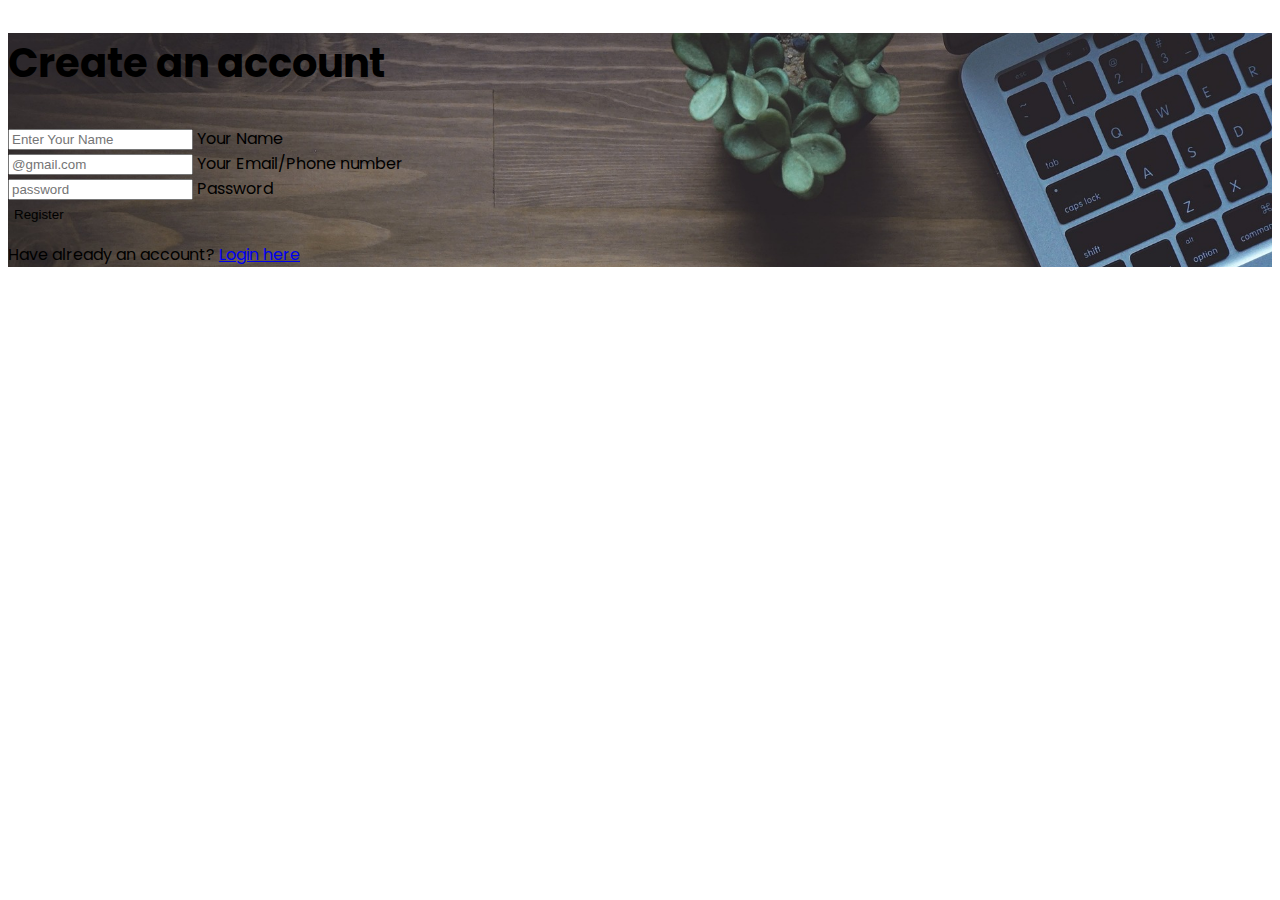
<file: register.html>
<!DOCTYPE html>
<html lang="en">
<head>
    <meta charset="UTF-8">
    <meta http-equiv="X-UA-Compatible" content="IE=edge">
    <meta name="viewport" content="width=device-width, initial-scale=1.0">
    <title>Registration Page</title>
<head>
    <!-- CSS only -->
    <link href="https://cdn.jsdelivr.net/npm/bootstrap@5.2.2/dist/css/bootstrap.min.css" rel="stylesheet"
    integrity="sha384-Zenh87qX5JnK2Jl0vWa8Ck2rdkQ2Bzep5IDxbcnCeuOxjzrPF/et3URy9Bv1WTRi" crossorigin="anonymous">

  <!-- JavaScript Bundle with Popper -->
  <script src="https://cdn.jsdelivr.net/npm/bootstrap@5.2.2/dist/js/bootstrap.bundle.min.js"
    integrity="sha384-OERcA2EqjJCMA+/3y+gxIOqMEjwtxJY7qPCqsdltbNJuaOe923+mo//f6V8Qbsw3"
    crossorigin="anonymous"></script>
  <link rel="stylesheet" href="register.css">

  <!-- google fonts -->
  <link
    href="https://fonts.googleapis.com/css2?family=Poppins:ital,wght@0,100;0,200;0,300;0,400;0,500;0,600;0,700;1,700&display=swap"
    rel="stylesheet">
  <!--Fontawesome-->
  <link rel="stylesheet" href="https://cdnjs.cloudflare.com/ajax/libs/font-awesome/4.7.0/css/font-awesome.min.css">
</head>

<!--  Form Section  -->

<section class="vh-100 bg-image"
  style="background-image: url(./images/register-image2.jpg);">
  <div class="mask d-flex align-items-center h-100 gradient-custom-3">
    <div class="container h-100">
      <div class="row d-flex justify-content-center align-items-center h-100">
        <div class="col-12 col-md-9 col-lg-7 col-xl-6">
          <div class="card" style="border-radius: 15px;">
            <div class="card-body p-5">
              <h2 class="text-center mb-5" id="head">Create an account</h2>
<!-- form -->
              <form>

                <div class="form-outline mb-4">
                  <input type="text" id="Username" autocomplete="username" class="form-control form-control-lg" placeholder="Enter Your Name" />
                  <label class="form-label" for="form3Example1cg">Your Name</label>
                </div>

                <div class="form-outline mb-4">
                  <input type="email" id="mail" autocomplete="email" class="form-control form-control-lg" placeholder="@gmail.com" />
                  <label class="form-label" for="form3Example3cg">Your Email/Phone number</label>
                </div>

                <div class="form-outline mb-4">
                  <input type="password" id="Password" autocomplete="current-password" class="form-control form-control-lg" placeholder="password" />
                  <label class="form-label" for="form3Example4cg">Password</label>
                </div>

                

                <div class="d-flex justify-content-center">
                  <button type="button" onclick="register()"
                    class="btn btn-lg gradient-custom-4 text-body" id="button">Register</button>
                </div>

                <p class="text-center text-muted mt-5 mb-0">Have already an account? <a href="login.html"
                    class="fw-bold text-body" id="login"><u>Login here</u></a></p>

              </form>

            </div>
          </div>
        </div>
      </div>
    </div>
  </div>
</section>
</body>
<script src="reg.js"></script>
</html>
</file>
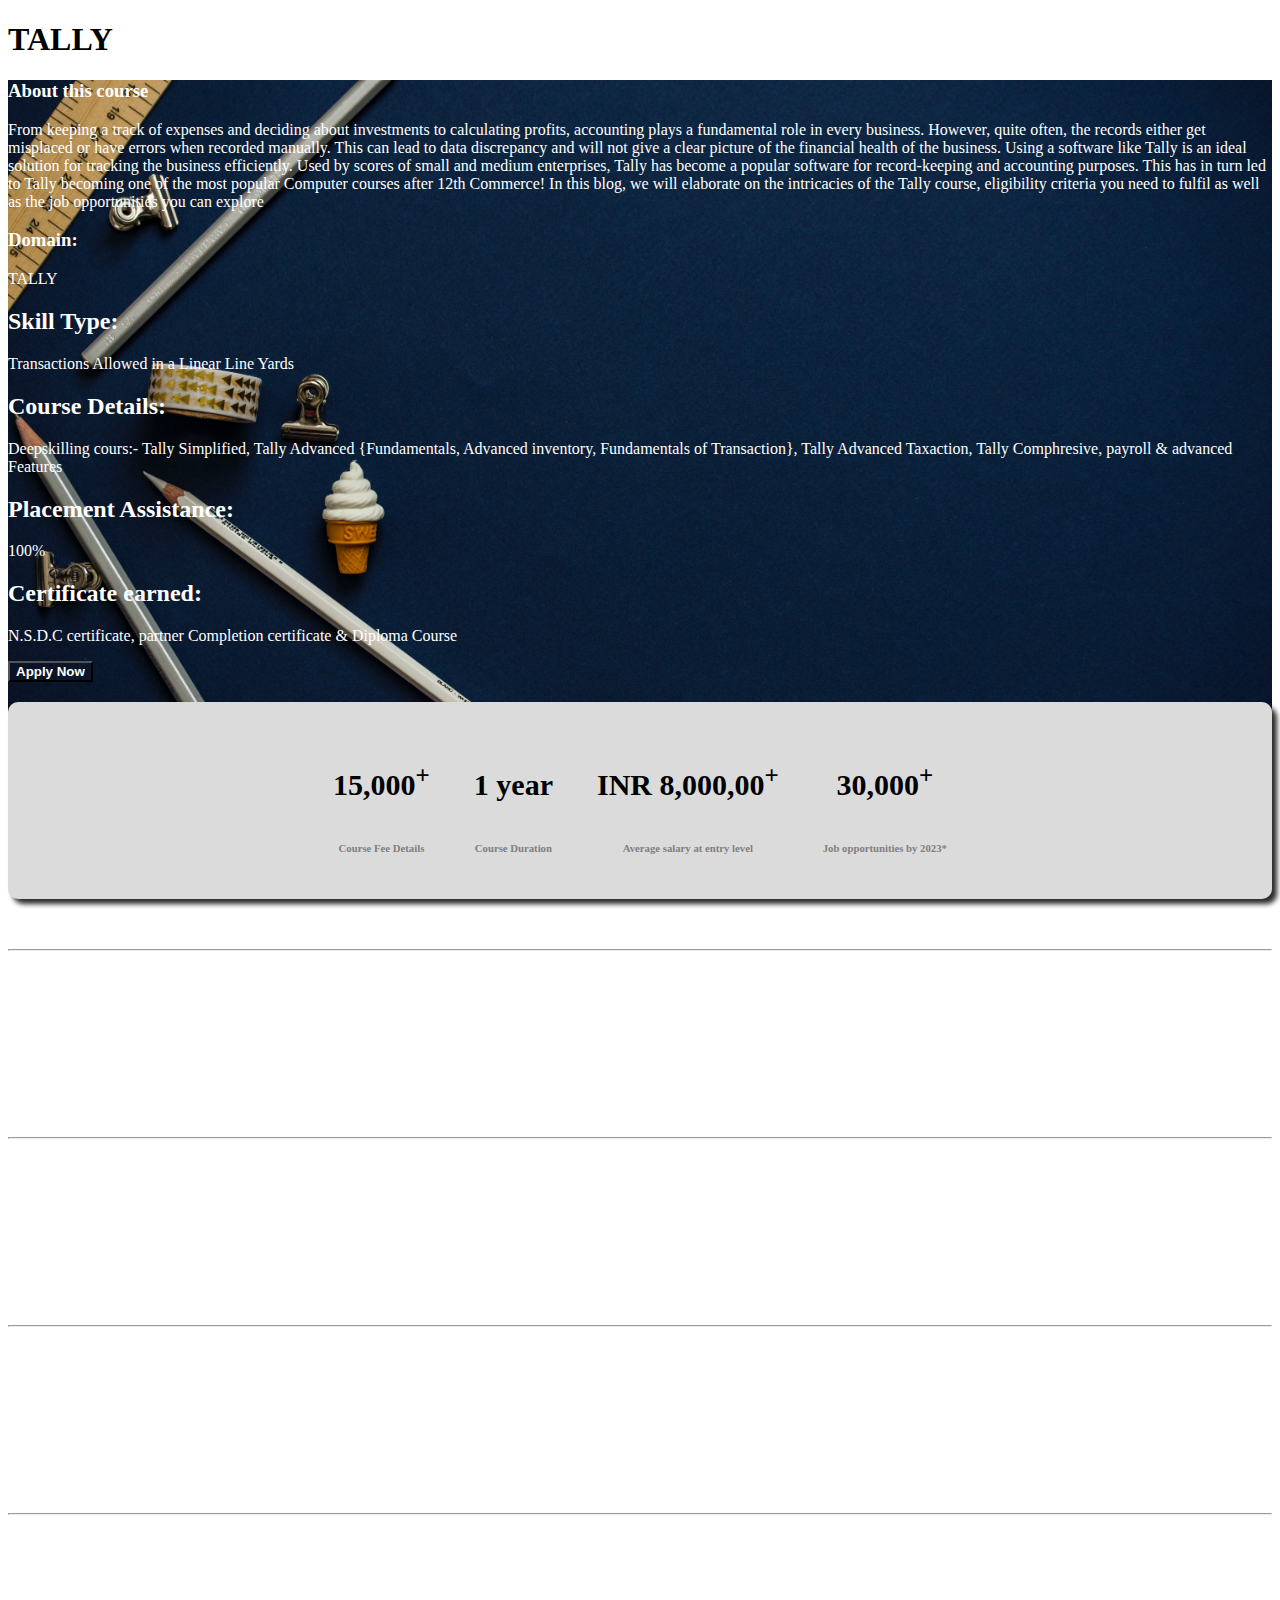
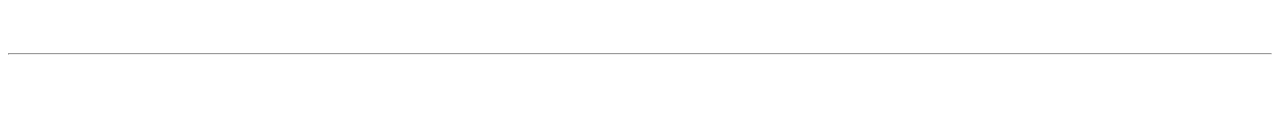
<file: tally.html>
<!DOCTYPE html>
<html lang="en">

<head>
    <meta charset="UTF-8">
    <meta http-equiv="X-UA-Compatible" content="IE=edge">
    <meta name="viewport" content="width=device-width, initial-scale=1.0">
    <title>Tally</title>

    <!-- CSS only -->
    <link href="https://cdn.jsdelivr.net/npm/bootstrap@5.2.2/dist/css/bootstrap.min.css" rel="stylesheet"
        integrity="sha384-Zenh87qX5JnK2Jl0vWa8Ck2rdkQ2Bzep5IDxbcnCeuOxjzrPF/et3URy9Bv1WTRi" crossorigin="anonymous">
    <link rel="preconnect" href="https://fonts.googleapis.com">
    <link rel="preconnect" href="https://fonts.gstatic.com" crossorigin>
    <link href="https://fonts.googleapis.com/css2?family=Lobster&display=swap" rel="stylesheet">
    <!-- JavaScript Bundle with Popper -->
    <script src="https://cdn.jsdelivr.net/npm/bootstrap@5.2.2/dist/js/bootstrap.bundle.min.js"
        integrity="sha384-OERcA2EqjJCMA+/3y+gxIOqMEjwtxJY7qPCqsdltbNJuaOe923+mo//f6V8Qbsw3"
        crossorigin="anonymous"></script>

    <!-- google fonts -->
    <link
        href="https://fonts.googleapis.com/css2?family=Poppins:ital,wght@0,100;0,200;0,300;0,400;0,500;0,600;0,700;1,700&display=swap"
        rel="stylesheet">

    <!--Fontawesome-->
    <link rel="stylesheet" href="https://cdnjs.cloudflare.com/ajax/libs/font-awesome/4.7.0/css/font-awesome.min.css">

    <link rel="stylesheet" href="AI.css">
</head>

<body>

    <h1 style="font-weight: bold" class="head text-center mt-5">TALLY</h1>

    <div class="container-fluid" id="back">
        <div class="container w-75">


            <div class="row mt-5">
                <div class="col-lg-6 col-md-6">
                </div>
                <div class="col-lg-6 col-md-6 mt-5">
                    <h3 class="" style="color:white;">About this course</h3>
                    <p style="color:white;">From keeping a track of expenses and deciding about investments to
                        calculating profits, accounting plays a fundamental role in every business. However, quite
                        often, the records either get misplaced or have errors when recorded manually. This can lead to
                        data discrepancy and will not give a clear picture of the financial health of the business.
                        Using a software like Tally is an ideal solution for tracking the business efficiently. Used by
                        scores of small and medium enterprises, Tally has become a popular software for record-keeping
                        and accounting purposes. This has in turn led to Tally becoming one of the most popular Computer
                        courses after 12th Commerce! In this blog, we will elaborate on the intricacies of the Tally
                        course, eligibility criteria you need to fulfil as well as the job opportunities you can
                        explore</p>

                    <h3 style="color:white;">Domain:</h3>
                    <p style="color:white;">TALLY</p>
                    <h2 style="color:white;">Skill Type:</h2>
                    <p style="color:white;">Transactions Allowed in a Linear Line Yards</p>
                    <h2 style="color:white;">Course Details:</h2>
                    <p style="color:white;">Deepskilling cours:- Tally Simplified, Tally Advanced {Fundamentals,
                        Advanced inventory, Fundamentals of Transaction}, Tally Advanced Taxaction, Tally Comphresive,
                        payroll & advanced Features</p>
                    <h2 style="color:white;">Placement Assistance:</h2>
                    <p style="color:white;">100%</p>
                    <h2 style="color:white;">Certificate earned:</h2>
                    <p style="color:white;">N.S.D.C certificate, partner Completion certificate & Diploma Course</p>
                   <a href="login.html"><button class="btn">Apply Now</button></a> 
                </div>
            </div>
            <div class="space"></div>

        </div>
    </div>
    <div class="container w-75" style="margin-top: -30px;">
        <div style="text-align: center;" id="go">
            <div class="smallbox" id="img1">
                <h4 style="margin-top: 20px;" class="color">15,000<sup>+</h4>
                <h6 style="color:grey;">Course Fee Details</h6>
            </div>
            <div class="smallbox" id="img3">
                <h4 class="color">1 year</h4>
                <h6 style="color: grey;">Course Duration</h6>

            </div>
            <div class="smallbox" id="img2">
                <h4 class="color">INR 8,000,00<sup>+</sup></h4>
                <h6 style="color: grey;">Average salary at entry level</h6>

            </div>
            <div class="smallbox" id="img3">
                <h4 style="margin-top: 20px;" class="color">30,000<sup>+</sup></h4>
                <h6 style="color:grey;">Job opportunities by 2023*</h6>


            </div>

        </div>
    </div>
    <div class="container-fluid bg-primary " id="footer">
        <div class="container mt-5">
            <div class="row">
                <div class="col-3 mt-5">
                    <p class="footer">Location</p>
                    <hr class="footer">
                    <p class="footer">Kozhikode</p>
                    <p class="footer">Kollam</p>
                    <p class="footer">Kottayam</p>
                    <p class="footer">Ernakulam</p>
                </div>
                <div class="col-3 mt-5">
                    <p class="footer">PartnerShip</p>
                    <hr class="footer">
                    <p class="footer">Muhhamed Rizwan</p>
                    <p class="footer">Rony Peter</p>
                    <p class="footer">Joice Saju</p>
                    <p class="footer">Sijo thomas</p>


                </div>
                <div class="col-3 mt-5">
                    <p class="footer">Support</p>
                    <hr class="footer">
                    <p class="footer">educational</p>
                    <p class="footer">Community</p>
                    <p class="footer">Training and Certification</p>
                    <p class="footer">Featured link</p>

                </div>
                <div class="col-3 mt-5">
                    <p class="footer">Contact us</p>
                    <hr class="footer">
                    <svg xmlns="http://www.w3.org/2000/svg" width="24" height="24" viewBox="0 0 24 24"
                        style="fill: rgb(255, 255, 255);">
                        <path fill-rule="evenodd" clip-rule="evenodd"
                            d="M18.403 5.633A8.919 8.919 0 0 0 12.053 3c-4.948 0-8.976 4.027-8.978 8.977 0 1.582.413 3.126 1.198 4.488L3 21.116l4.759-1.249a8.981 8.981 0 0 0 4.29 1.093h.004c4.947 0 8.975-4.027 8.977-8.977a8.926 8.926 0 0 0-2.627-6.35m-6.35 13.812h-.003a7.446 7.446 0 0 1-3.798-1.041l-.272-.162-2.824.741.753-2.753-.177-.282a7.448 7.448 0 0 1-1.141-3.971c.002-4.114 3.349-7.461 7.465-7.461a7.413 7.413 0 0 1 5.275 2.188 7.42 7.42 0 0 1 2.183 5.279c-.002 4.114-3.349 7.462-7.461 7.462m4.093-5.589c-.225-.113-1.327-.655-1.533-.73-.205-.075-.354-.112-.504.112s-.58.729-.711.879-.262.168-.486.056-.947-.349-1.804-1.113c-.667-.595-1.117-1.329-1.248-1.554s-.014-.346.099-.458c.101-.1.224-.262.336-.393.112-.131.149-.224.224-.374s.038-.281-.019-.393c-.056-.113-.505-1.217-.692-1.666-.181-.435-.366-.377-.504-.383a9.65 9.65 0 0 0-.429-.008.826.826 0 0 0-.599.28c-.206.225-.785.767-.785 1.871s.804 2.171.916 2.321c.112.15 1.582 2.415 3.832 3.387.536.231.954.369 1.279.473.537.171 1.026.146 1.413.089.431-.064 1.327-.542 1.514-1.066.187-.524.187-.973.131-1.067-.056-.094-.207-.151-.43-.263">
                        </path>
                    </svg>
                    <svg xmlns="http://www.w3.org/2000/svg" width="24" height="24" viewBox="0 0 24 24"
                        style="fill: rgb(255, 255, 255);">
                        <path
                            d="M20.947 8.305a6.53 6.53 0 0 0-.419-2.216 4.61 4.61 0 0 0-2.633-2.633 6.606 6.606 0 0 0-2.186-.42c-.962-.043-1.267-.055-3.709-.055s-2.755 0-3.71.055a6.606 6.606 0 0 0-2.185.42 4.607 4.607 0 0 0-2.633 2.633 6.554 6.554 0 0 0-.419 2.185c-.043.963-.056 1.268-.056 3.71s0 2.754.056 3.71c.015.748.156 1.486.419 2.187a4.61 4.61 0 0 0 2.634 2.632 6.584 6.584 0 0 0 2.185.45c.963.043 1.268.056 3.71.056s2.755 0 3.71-.056a6.59 6.59 0 0 0 2.186-.419 4.615 4.615 0 0 0 2.633-2.633c.263-.7.404-1.438.419-2.187.043-.962.056-1.267.056-3.71-.002-2.442-.002-2.752-.058-3.709zm-8.953 8.297c-2.554 0-4.623-2.069-4.623-4.623s2.069-4.623 4.623-4.623a4.623 4.623 0 0 1 0 9.246zm4.807-8.339a1.077 1.077 0 0 1-1.078-1.078 1.077 1.077 0 1 1 2.155 0c0 .596-.482 1.078-1.077 1.078z">
                        </path>
                        <circle cx="11.994" cy="11.979" r="3.003"></circle>
                    </svg>
                    <svg xmlns="http://www.w3.org/2000/svg" width="24" height="24" viewBox="0 0 24 24"
                        style="fill: rgb(255, 255, 255);">
                        <path
                            d="m18.73 5.41-1.28 1L12 10.46 6.55 6.37l-1.28-1A2 2 0 0 0 2 7.05v11.59A1.36 1.36 0 0 0 3.36 20h3.19v-7.72L12 16.37l5.45-4.09V20h3.19A1.36 1.36 0 0 0 22 18.64V7.05a2 2 0 0 0-3.27-1.64z">
                        </path>
                    </svg>
                    <svg xmlns="http://www.w3.org/2000/svg" width="24" height="24" viewBox="0 0 24 24"
                        style="fill: rgb(255, 255, 255);">
                        <path
                            d="M12.001 2.002c-5.522 0-9.999 4.477-9.999 9.999 0 4.99 3.656 9.126 8.437 9.879v-6.988h-2.54v-2.891h2.54V9.798c0-2.508 1.493-3.891 3.776-3.891 1.094 0 2.24.195 2.24.195v2.459h-1.264c-1.24 0-1.628.772-1.628 1.563v1.875h2.771l-.443 2.891h-2.328v6.988C18.344 21.129 22 16.992 22 12.001c0-5.522-4.477-9.999-9.999-9.999z">
                        </path>
                    </svg>
                    <br>
                    <br>
                    <p class="footer">+91 9847646190</p>
                    <p class="footer">www.Edusquare.com</p>
                </div>
            </div>
        </div>
        <div class="container">
            <hr class="footer">
            <p class="footer">Recalls &nbsp;&nbsp;&nbsp;&nbsp;Accessibility</p>
            <p class="footer">© Copyright 2022 EDUSQAURE Development Company, L.P.</p>
        </div>
    </div>

</body>

</html>
</file>
<file: AI.css>
#back{
    background-image: url('./images/aibg.jpg');
    background-size: cover;
}
.smallbox{
    display: inline-block;
    padding: 20px;
}
#go{
    border-radius: 10px;
    background-color: rgb(219, 219, 219);
    box-shadow: 5px 5px 5px rgb(44, 44, 44);
}
.li{
    display: inline-block;
}
.space{
    height: 50px;
}
.head
{
    color: var(--bs-orange)!important;

}
.color{
    color: var(--bs-orange)!important;
    font-weight: 700px;
    font-size: 30px;
}
.btn
{
    background-color: var(--bs-orange)!important;
    color: white;
    font-weight: 600;
   
}
/* .btn:hover{
    font-size: 16px;
} */
#footer{
    /* background-color: var(--bs-orange)!important; */
    height: 500px;
}
.footer{
    color: white;
}
</file>
<file: contact.css>
@import url('https:\\fonts.googleapis.com/css2?family=poppins:weight@200;300;400;500;600;700;800;900&display=swap');

body{
    background-image: url('https://wallpapercave.com/wp/wp2370516.png');
    width: 100%;
    
    font-family: 'poppins',sans-serif;

}


#border{
    border: 1px solid grey;
    border-radius: 20px;
    background-color: hsla(0, 0%, 100%, 0.55);
    backdrop-filter: blur(10px);
    
}

#contact{
    color:rgb(54, 52, 52);
    font-weight: 400;
    font-size: 50px;
    text-decoration: none;
    font-weight: bold;
}

#footer{
    /* background-color: var(--bs-orange)!important; */
   
}
.footer{
    color: white;
}
</file>
<file: course.css>
*{
    margin: 0;
    padding: 0;
}
body{
    font-family:'Raleway',sans-serif;
    font-size: 14px;
    font-weight: 400;
    color: #777;
}

.header{
    font-size: 36px;
    color:var(--bs-orange)!important;
    font-weight: 600;
}

#user
{
    color:var(--bs-orange)!important;
  
}

.p
{
    font-size:20px;
    font-style: italic;
    color: black;
}

img{
    margin-top: -50px;
}

h3
{
    font-size: 24px;
    color:black;
    font-weight: 300;
}



.card
{
border-radius: 0;
box-shadow: 5px 5px 15px var(--bs-orange);
transition: all 0.3s ease-in;
-webkit-transition: all 0.3s ease-in;
-moz-transition: all 0.3s ease-in;
}

.card:hover
{
    background:var(--bs-orange)!important ;
    color: #fff;
    border-radius: 5px;
    border: none;
    box-shadow: 5px 5px 10 px #9e9e9e;
    box-shadow: 5px 5px 15px var(--bs-violet);
}

button{
    text-align: center;
    padding:7px;
    border-radius: 5px;
}
button a{
    text-decoration: none;
    color:var(--bs-orange)!important;
}
button:hover{
    background-color: azure;
    font-size: 16px;
}

#footer{
    /* background-color: var(--bs-orange)!important; */
    height: 500px;
}
.footer{
    color: white;
}
</file>
<file: gallery.css>
.head
{
    color: var(--bs-orange)!important;

}

#footer{
    /* background-color: var(--bs-orange)!important; */
    height: 500px;
}
.footer{
    color: white;
}
.img{
    transition: 2s;
}
img:hover{
    
    opacity: 50%;
transition: 0.4s ease-in-out;
    
}
</file>
<file: login.css>
body{
    font-family: 'poppins',sans-serif;
}


.gradient-custom-2 {
/* fallback for old browsers */
background: #fccb90;

/* Chrome 10-25, Safari 5.1-6 */
background: -webkit-linear-gradient(to right, #ee7724, #d8363a, #dd3675, #b44593);

/* W3C, IE 10+/ Edge, Firefox 16+, Chrome 26+, Opera 12+, Safari 7+ */
background: linear-gradient(to right, #ee7724, #d8363a, #dd3675, #b44593);
}

@media (min-width: 768px) {
.gradient-form {
height: 100vh !important;
}
}
@media (min-width: 769px) {
.gradient-custom-2 {
border-top-right-radius: .3rem;
border-bottom-right-radius: .3rem;
}
}

.header
{
    font-weight: 700;
    color:var(--bs-orange)!important;

}

#wel{
    font-family: 'Lobster', cursive;
    text-decoration: underline;
    text-align: center;
}

.welcome
{
    width: 50%;
    
}
#footer{
    background-color: var(--bs-orange)!important;
    height: 500px;
}
.footer{
    color: white;
}
</file>
<file: place.css>
.place{
    width: 350px;
    height: 150px;
    display: inline-block;
    margin-top: 150px;
    margin-left: 10px;
}
.edit{
    background-color: white;
    width: 350px;
    height:140px;
    border-radius: 20px;
    box-shadow: 5px 5px var(--bs-orange)!important;
}
.edit:hover{
    background-color: orange;
    box-shadow: 5px 5px 5px var(--bs-violet);
    transition: 0.3s ease-in;
    -webkit-transition: all 0.3s ease-in;
    -moz-transition: all 0.3s ease-in;
    color: white;
}
h6{
    margin-left: 20px;
    margin-top: 10px;
}
#edit{
    background-image: url("https://wallpapercave.com/wp/wp2370516.png");
}
img:hover{
    width: 60%;
    transition: 0.3s ease-in;
    -webkit-transition: all 0.3s ease-in;
    -moz-transition: all 0.3s ease-in;
    color: white;
}
#footer{
    /* background-color: var(--bs-orange)!important; */
    background-image: url("https://wallpapercave.com/wp/wp2370516.png");    
    height: 500px;
}
.footer{
    color: white;
}
.head
{
    color: var(--bs-orange);
}
h5{

  color:  var(--bs-orange);
}
</file>
<file: register.css>
body{
    
        font-family: 'poppins',sans-serif;
}
.bg-image{
    position: relative;
    background-size: cover;
    
}
#button:hover{
    background-color:var(--bs-orange)!important;
    box-shadow: 6px 6px 6px orange;
    transition: 0.3s ease-in;
    -webkit-transition: all 0.3s ease-in;
    -moz-transition: all 0.3s ease-in;
    border: none;

}
#button{
    border: none;
    background-color: var(--bs-orange)!important;
}
#login:hover{
    color: orange;
    
}
#head{
    color:var(--bs-orange)!important;
    font-weight:700;
    font-size: 40px;
}
</file>
